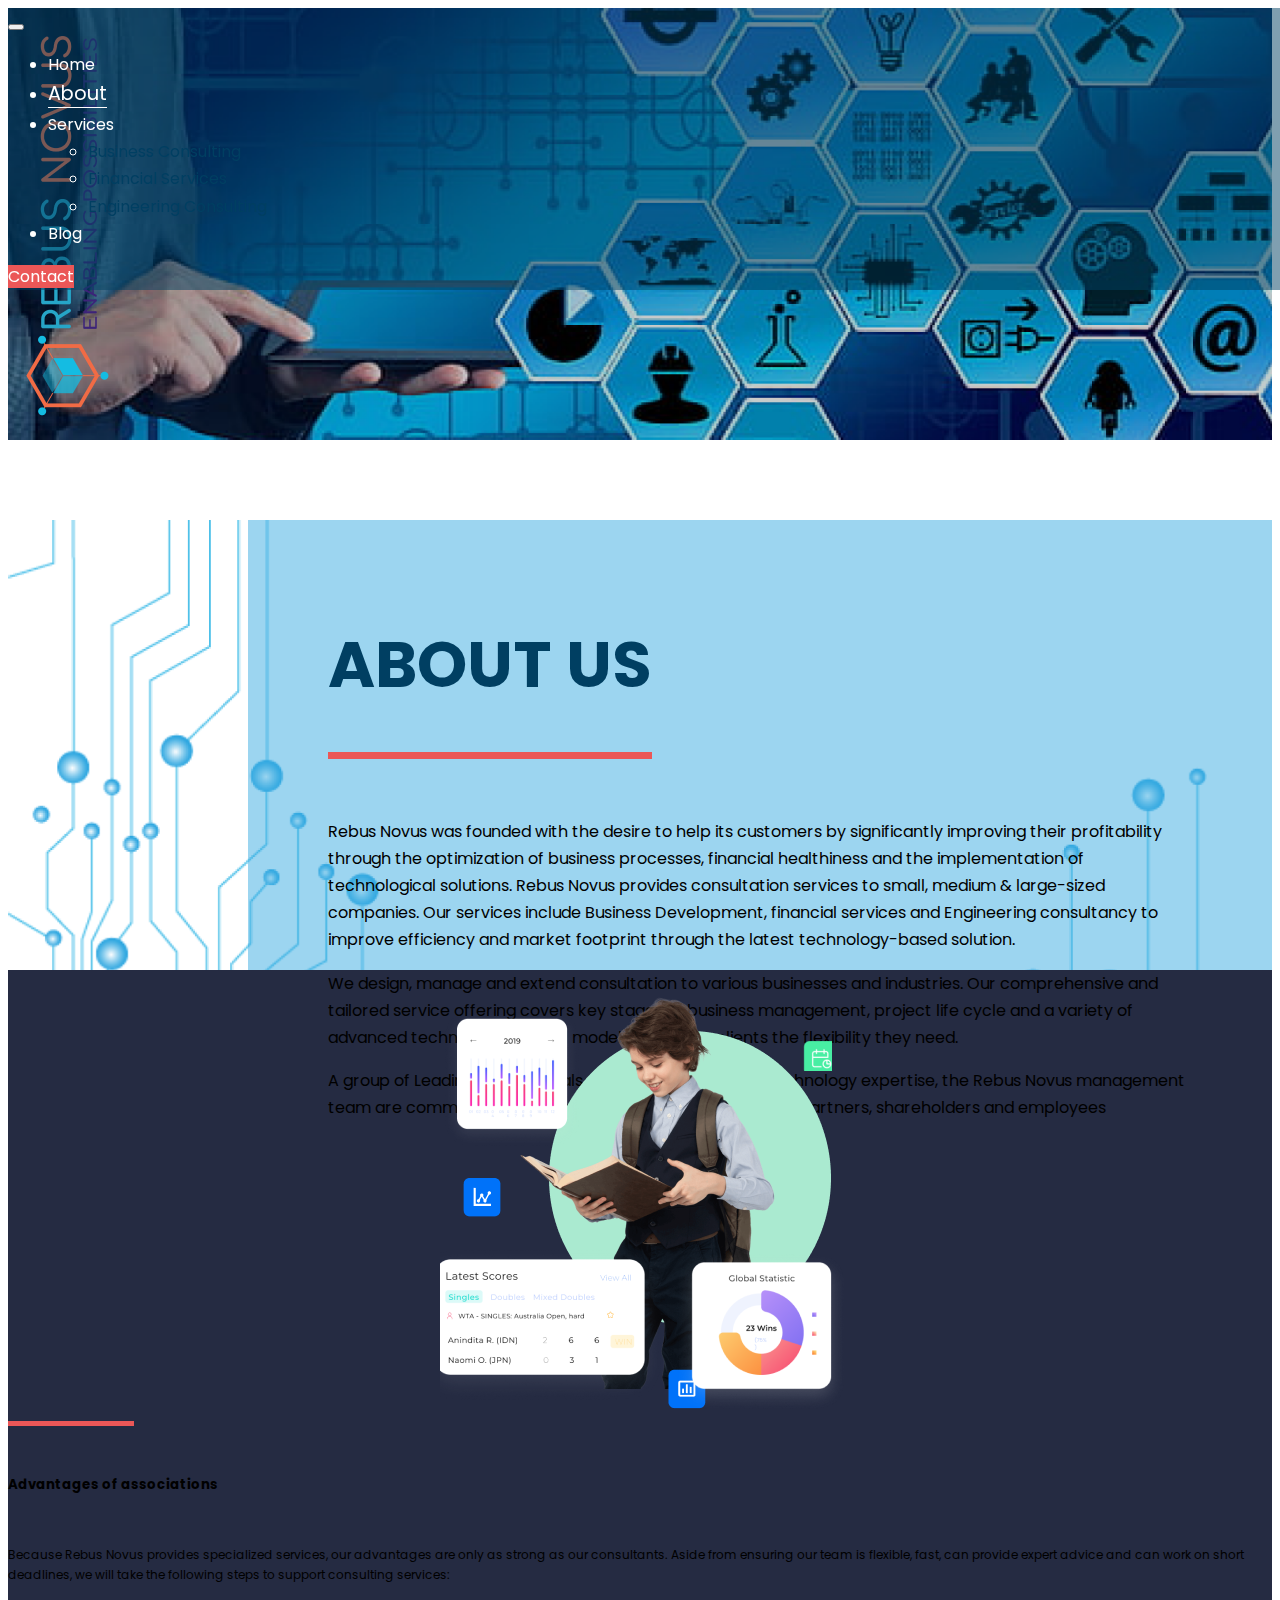
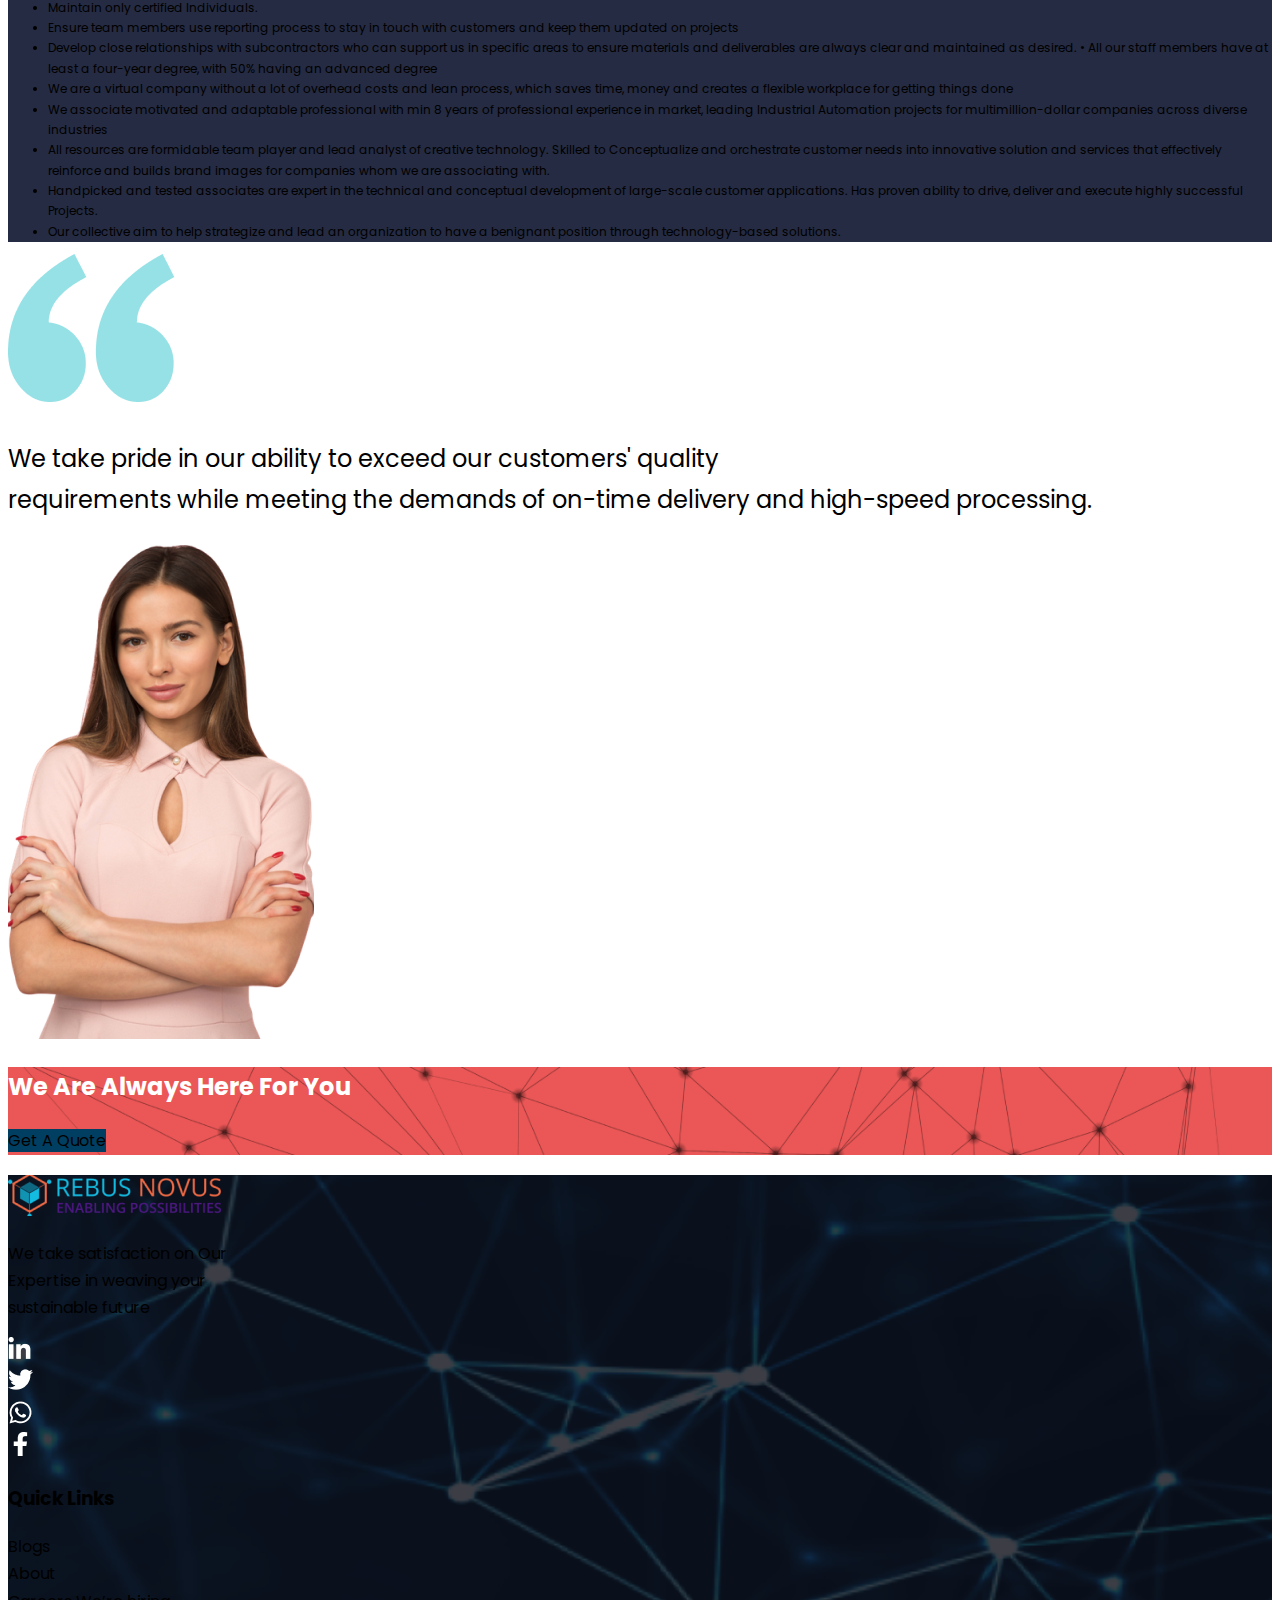
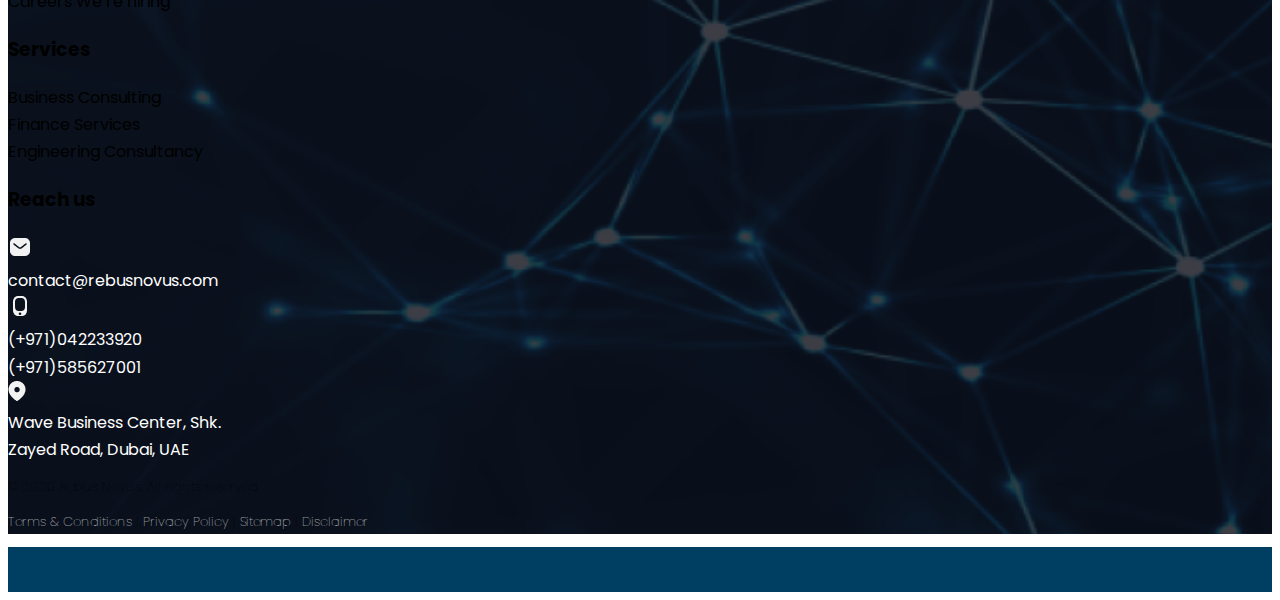
<file: about.html>
<!DOCTYPE html>
<html lang="en">
  <head>
    <!-- Required meta tags -->
    <meta charset="utf-8" />
    <meta name="viewport" content="width=device-width, initial-scale=1" />
    <!-- custom css style -->
    <link rel="stylesheet" href="./css/style.css" />

    <!-- Bootstrap CSS -->
    <link
      href="https://cdn.jsdelivr.net/npm/bootstrap@5.1.3/dist/css/bootstrap.min.css"
      rel="stylesheet"
      integrity="sha384-1BmE4kWBq78iYhFldvKuhfTAU6auU8tT94WrHftjDbrCEXSU1oBoqyl2QvZ6jIW3"
      crossorigin="anonymous"
    />

    <title>Hello, world!</title>
  </head>

  <body>
    <!-- nav bar started -->

    <nav class="navbar navbar-expand-lg navbar-light py-2 absolute">
      <div class="container">
        <button
          class="navbar-toggler ms-auto"
          type="button"
          data-bs-toggle="collapse"
          data-bs-target="#navbarSupportedContent"
          aria-controls="navbarSupportedContent"
          aria-expanded="false"
          aria-label="Toggle navigation"
        >
          <span class="navbar-toggler-icon"></span>
        </button>
        <div class="collapse navbar-collapse" id="navbarSupportedContent">
          <ul class="navbar-nav me-auto mb-2 mb-lg-0">
            <li class="nav-item">
              <a class="nav-link" aria-current="page" href="./index.html"
                >Home</a
              >
            </li>
            <li class="nav-item">
              <a class="nav-link active" href="./about.html">About</a>
            </li>
            <li class="nav-item dropdown">
              <a
                class="nav-link dropdown-toggle"
                href="#"
                id="navbarDropdown"
                role="button"
                data-bs-toggle="dropdown"
                aria-expanded="false"
              >
                Services
              </a>
              <ul class="dropdown-menu" aria-labelledby="navbarDropdown">
                <li>
                  <a class="dropdown-item" href="./bussinessconsulting.html"
                    >Business Consulting</a
                  >
                </li>

                <li>
                  <a class="dropdown-item" href="./financial-services.html"
                    >Financial Services</a
                  >
                </li>

                <li>
                  <a class="dropdown-item" href="./enginerringservice.html"
                    >Engineering Consulting</a
                  >
                </li>
              </ul>
            </li>
            <li class="nav-item">
              <a class="nav-link" href="./blog.html">Blog</a>
            </li>
          </ul>
          <a href="./contactus.html" class="btn btn-danger btn-lg">Contact</a>
        </div>
      </div>
    </nav>

    <!-- Nav bar ended -->
    <!-- Hero section start -->
    <div class="heroabout vh-100 d-flex">
      <div class="container">
        <div class="row">
          <div class="col-lg-6">
            <img src="./images/logo.png" alt="" srcset="" />
          </div>
        </div>
      </div>
    </div>
    <!-- hero section end -->

    <!-- our mission and vision section start-->
    <div class="aboutdescription vh-100">
      <div class="container">
        <div class="justify-content-center justify-self-center">
          <div class="aboutbox col-9 align-self-center">
            <div class="row">
              <h1 class="about-h1">ABOUT US</h1>
            </div>
            <div class="row about-text">
              <p>
                Rebus Novus was founded with the desire to help its customers by
                significantly improving their profitability through the
                optimization of business processes, financial healthiness and
                the implementation of technological solutions. Rebus Novus
                provides consultation services to small, medium & large-sized
                companies. Our services include Business Development, financial
                services and Engineering consultancy to improve efficiency and
                market footprint through the latest technology-based solution.
              </p>
              <p>
                We design, manage and extend consultation to various businesses
                and industries. Our comprehensive and tailored service offering
                covers key stages of business management, project life cycle and
                a variety of advanced techno commercial models, giving our
                clients the flexibility they need.
              </p>
              <p>
                A group of Leading professionals with vast business and
                technology expertise, the Rebus Novus management team are
                committed to create shared value for our clients, partners,
                shareholders and employees
              </p>
            </div>
          </div>
        </div>
      </div>
    </div>
    <!-- our mission and vision section end -->
    <div class="container-fluid advantages">
      <div class="container pt-5 pb-5">
        <div class="row">
          <div class="col-5 img-boy">
            <img src="./images/thumb-concept-5.png" alt="" srcset="" />
          </div>
          <div class="col-7 text-white">
            <span class="sp"></span>
            <h5 class="heading-adv">Advantages of associations</h5>
            <p class="text-size">
              Because Rebus Novus provides specialized services, our advantages
              are only as strong as our consultants. Aside from ensuring our
              team is flexible, fast, can provide expert advice and can work on
              short deadlines, we will take the following steps to support
              consulting services:
            </p>
            <ul class="text-size">
              <li>Maintain only certified Individuals.</li>
              <li>
                Ensure team members use reporting process to stay in touch with
                customers and keep them updated on projects
              </li>
              <li>
                Develop close relationships with subcontractors who can support
                us in specific areas to ensure materials and deliverables are
                always clear and maintained as desired. • All our staff members
                have at least a four-year degree, with 50% having an advanced
                degree
              </li>
              <li>
                We are a virtual company without a lot of overhead costs and
                lean process, which saves time, money and creates a flexible
                workplace for getting things done
              </li>
              <li>
                We associate motivated and adaptable professional with min 8
                years of professional experience in market, leading Industrial
                Automation projects for multimillion-dollar companies across
                diverse industries
              </li>
              <li>
                All resources are formidable team player and lead analyst of
                creative technology. Skilled to Conceptualize and orchestrate
                customer needs into innovative solution and services that
                effectively reinforce and builds brand images for companies whom
                we are associating with.
              </li>
              <li>
                Handpicked and tested associates are expert in the technical and
                conceptual development of large-scale customer applications. Has
                proven ability to drive, deliver and execute highly successful
                Projects.
              </li>
              <li>
                Our collective aim to help strategize and lead an organization
                to have a benignant position through technology-based solutions.
              </li>
            </ul>
          </div>
        </div>
      </div>
    </div>
    <!-- reviews section start-->
    <div class="container-fluid">
      <div class="container">
        <div class="row">
          <div class="col-8 text-center m-auto text-client">
            <img src="./images/cc.png" class="review-img" />
            <p>
              We take pride in our ability to exceed our customers' quality
              <br />
              requirements while meeting the demands of on-time delivery and
              high-speed processing.
            </p>
          </div>
          <div class="col-4">
            <img src="./images/Client Photo.png" class="client-photo" />
          </div>
        </div>
      </div>
    </div>
    <!-- reviews section end -->
    <!-- get quote start -->
    <div class="d-flex Quote-about">
      <div class="container">
        <div class="row">
          <div class="col-lg-8 mt-4 text-center">
            <h2 class="pb-4">We Are Always Here For You</h2>
          </div>
          <div class="col-lg-4 mx-auto">
            <a href="#" class="btn btn-lg btn-dark mt-4 shade">Get A Quote</a>
          </div>
        </div>
      </div>
    </div>
    <!-- get quote end -->
    <!-- footer start -->
    <div class="container-fluid footer2 text-white">
      <div class="container">
        <div class="d-flex justify-content-center align-items-center">
          <div class="mt-5 mb-3">
            <h2></h2>
          </div>
        </div>

        <div class="row">
          <div class="col">
            <div class="row">
              <a href="#Home">
                <img src="./images/Lightlogo.png" alt="" srcset="" />
              </a>
            </div>
            <div class="row">
              <p>
                We take satisfaction on Our <br />
                Expertise in weaving your <br />
                sustainable future
              </p>
            </div>
            <div class="row">
              <div class="col-sm-2">
                <a href="#"
                  ><img src="./images/linkedin.png" alt="" srcset=""
                /></a>
              </div>
              <div class="col-sm-2">
                <a href="#"
                  ><img src="./images/twitter.png" alt="" srcset=""
                /></a>
              </div>
              <div class="col-sm-2">
                <a href="#"
                  ><img src="./images/whatsapp.png" alt="" srcset=""
                /></a>
              </div>
              <div class="col-sm-2">
                <a href="#"
                  ><img src="./images/facebook-f.png" alt="" srcset=""
                /></a>
              </div>
            </div>
          </div>
          <div class="col-sm-3">
            <div class="row"><h3>Quick Links</h3></div>
            <div class="row mt-5">Blogs</div>
            <div class="row mt-2">About</div>
            <div class="row mt-2">Careers We’re hiring</div>
          </div>
          <div class="col-sm-3">
            <div class="row"><h3>Services</h3></div>
            <div class="row mt-5">Business Consulting</div>
            <div class="row mt-2">Finance Services</div>
            <div class="row mt-2">Engineering Consultancy</div>
          </div>
          <div class="col-sm-3">
            <div class="row"><h3>Reach us</h3></div>
            <div class="row mt-5">
              <div class="col-sm-2">
                <a href="#"
                  ><img src="./images/email-icon.png" alt="" srcset=""
                /></a>
              </div>
              <div class="col-sm-2">
                <a href="#" class="email" style="text-decoration: none"
                  >contact@rebusnovus.com</a
                >
              </div>
            </div>
            <div class="row mt-3">
              <div class="col-sm-2">
                <a href="#"
                  ><img src="./images/phone-icon.png" alt="" srcset=""
                /></a>
              </div>
              <div class="col-sm-4">
                <a href="#" class="email" style="text-decoration: none"
                  >(+971)042233920 <br />(+971)585627001</a
                >
              </div>
            </div>
            <div class="row mt-3">
              <div class="col-sm-2">
                <a href="#"
                  ><img src="./images/Location.png" alt="" srcset=""
                /></a>
              </div>
              <div class="col">
                <a href="#" class="email" style="text-decoration: none"
                  >Wave Business Center, Shk. <br />Zayed Road, Dubai, UAE</a
                >
              </div>
            </div>
          </div>
        </div>
        <div class="row copyright mt-5 justify-content-between">
          <div class="col-sm-3 align-self-start">
            <p class="h6" style="font-weight: lighter; font-size: small">
              © 2020 Rebus Novus. All rights reserved
            </p>
          </div>

          <div class="col-sm-5 align-self-end">
            <p class="h6" style="font-weight: lighter; font-size: small">
              <a href="#" style="text-decoration: none; color: #fff"
                >Terms & Conditions</a
              >
              |
              <a href="#" style="text-decoration: none; color: #fff"
                >Privacy Policy</a
              >
              |
              <a href="#" style="text-decoration: none; color: #fff">Sitemap</a>
              |
              <a href="#" style="text-decoration: none; color: #fff"
                >Disclaimer</a
              >
            </p>
          </div>
        </div>
      </div>
    </div>
    <footer>
      <div></div>
    </footer>

    <!-- </div> -->
    <!-- footer end -->

    <script
      src="https://cdn.jsdelivr.net/npm/bootstrap@5.1.3/dist/js/bootstrap.bundle.min.js"
      integrity="sha384-ka7Sk0Gln4gmtz2MlQnikT1wXgYsOg+OMhuP+IlRH9sENBO0LRn5q+8nbTov4+1p"
      crossorigin="anonymous"
    ></script>
    <script src="./javascript/app.js"></script>
  </body>
</html>
</file>
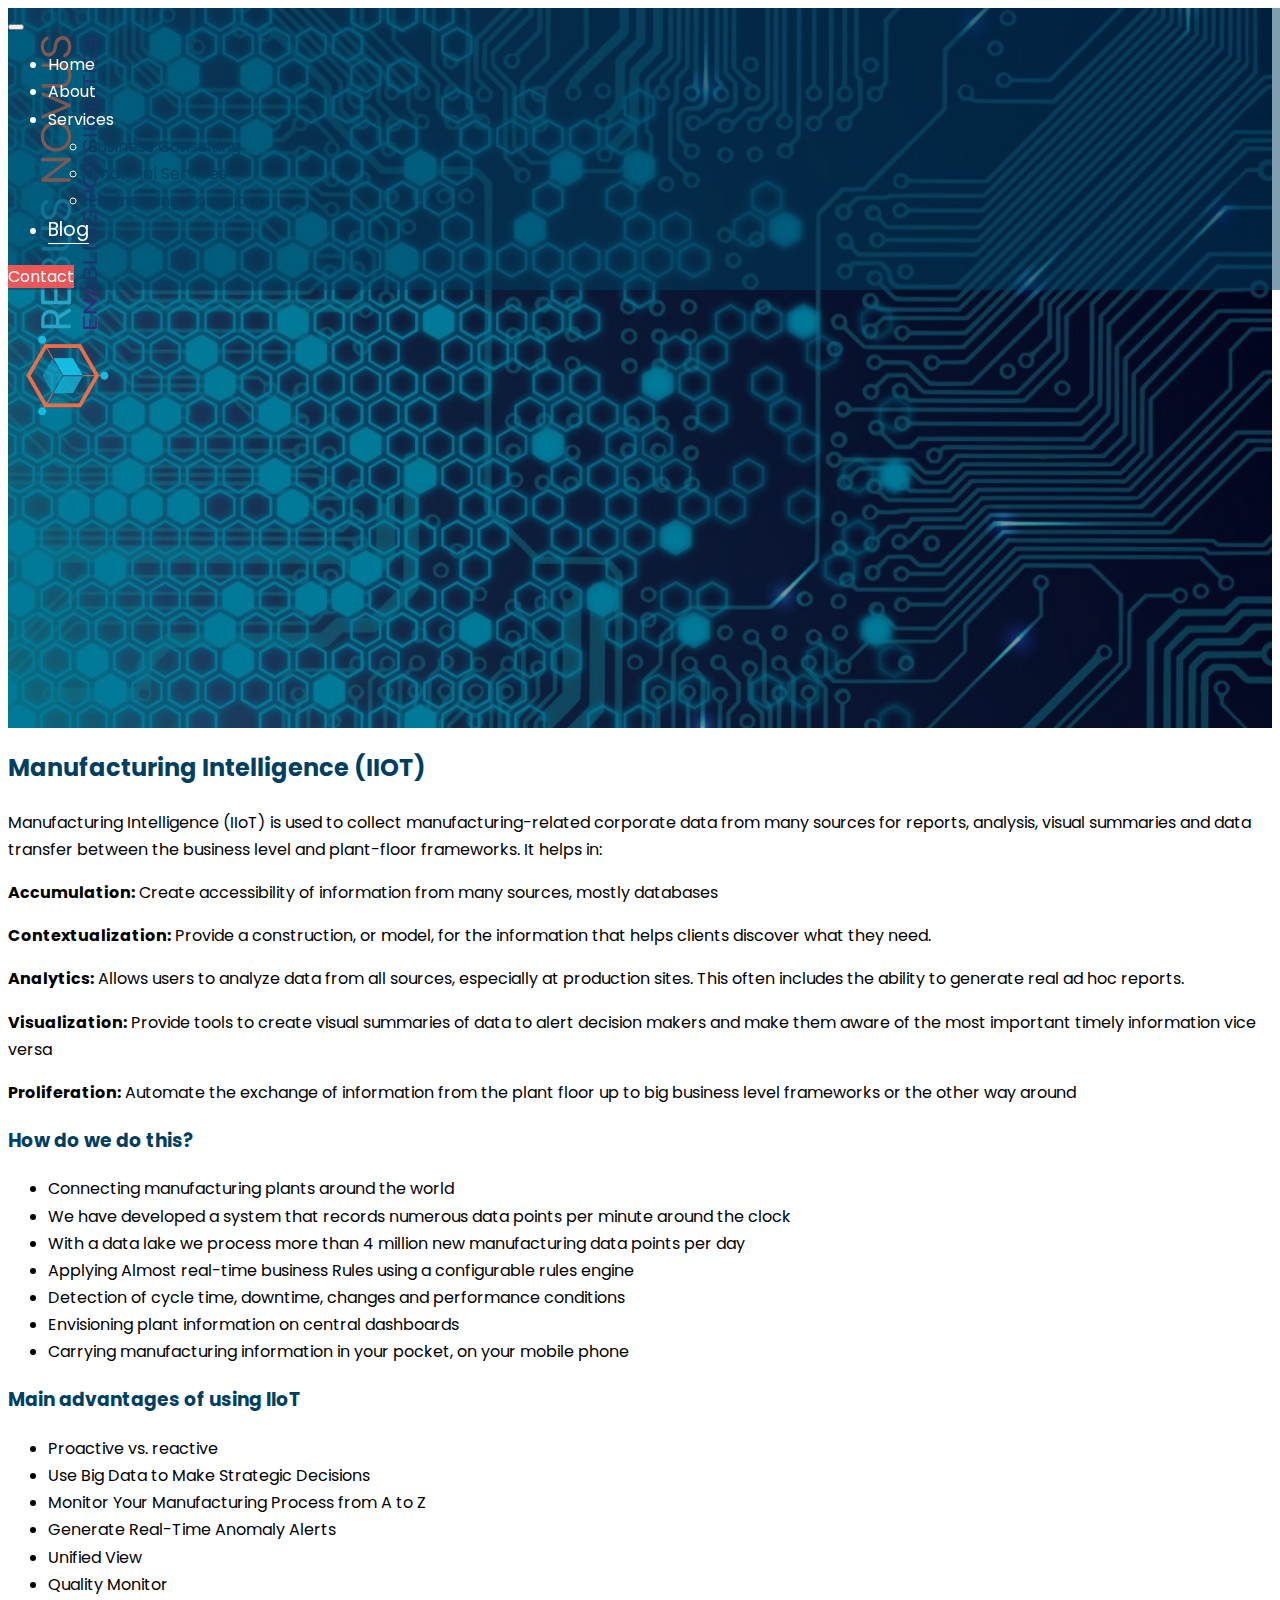
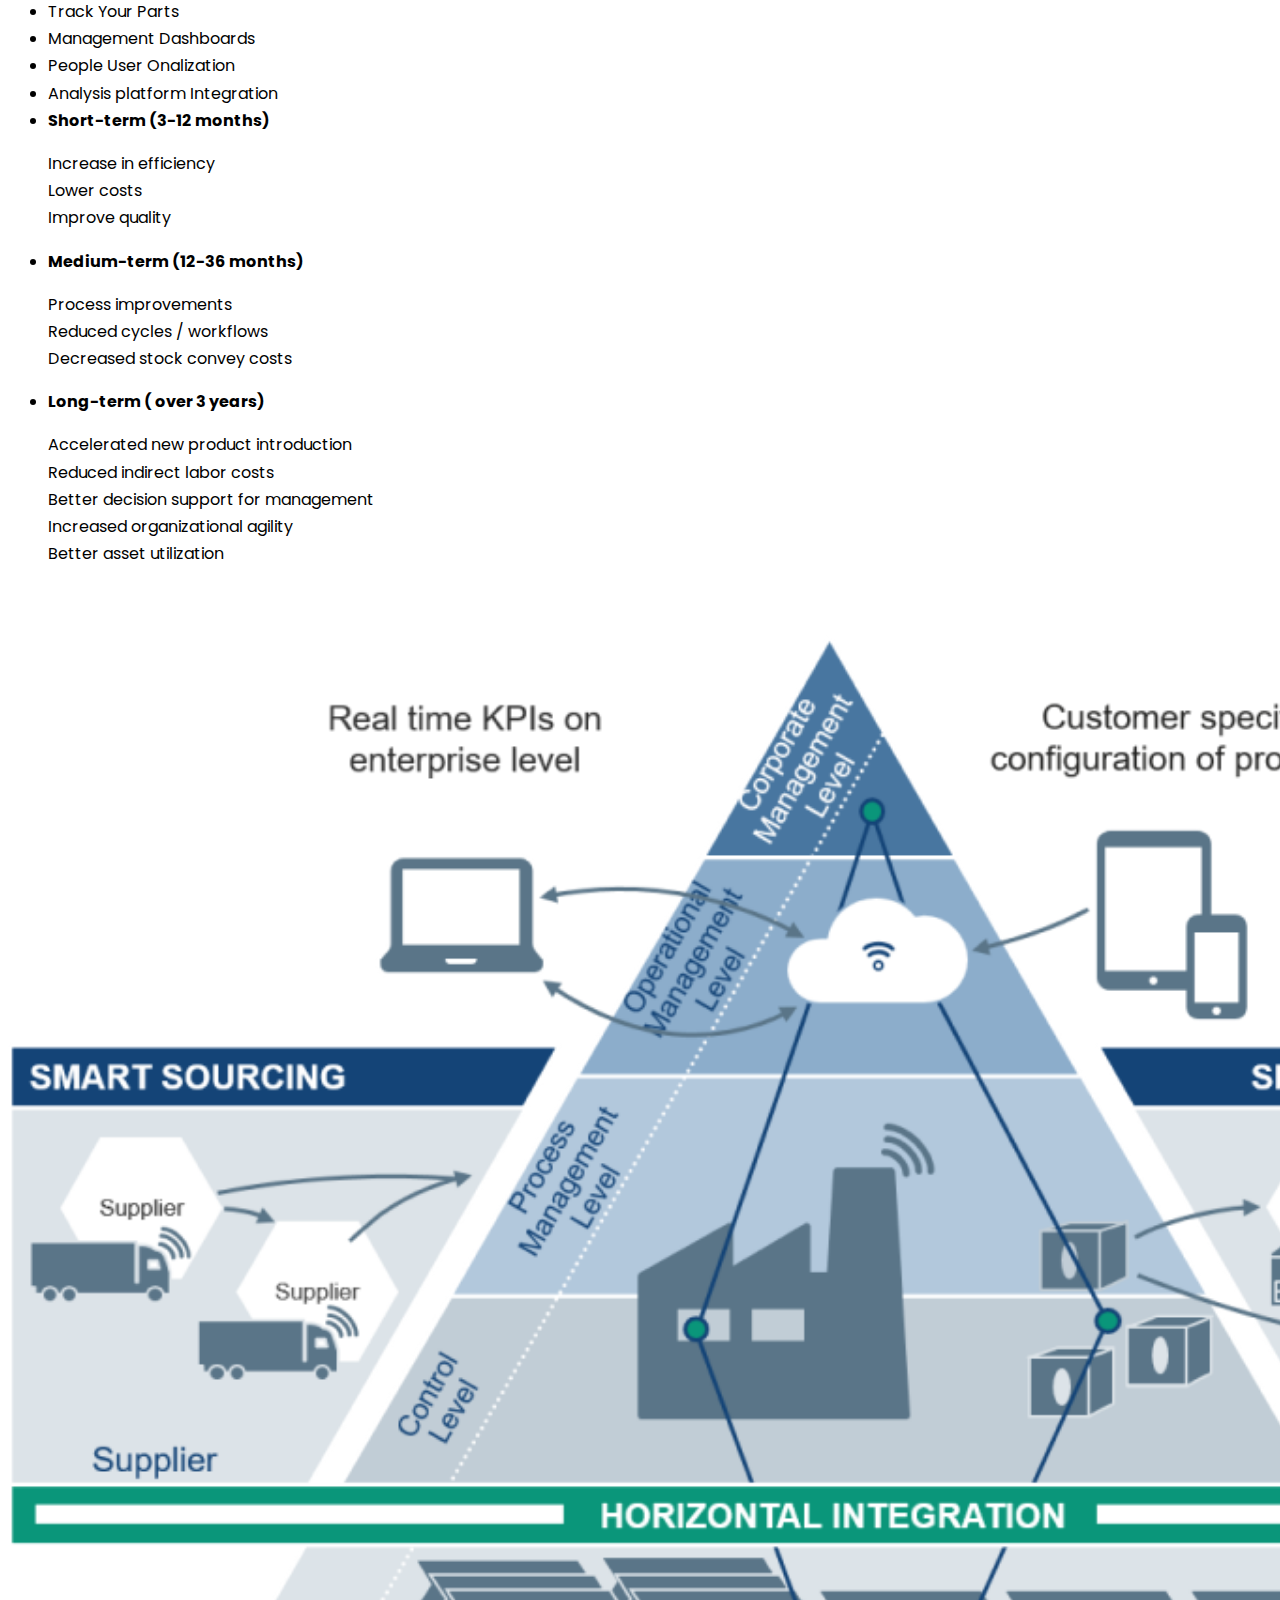
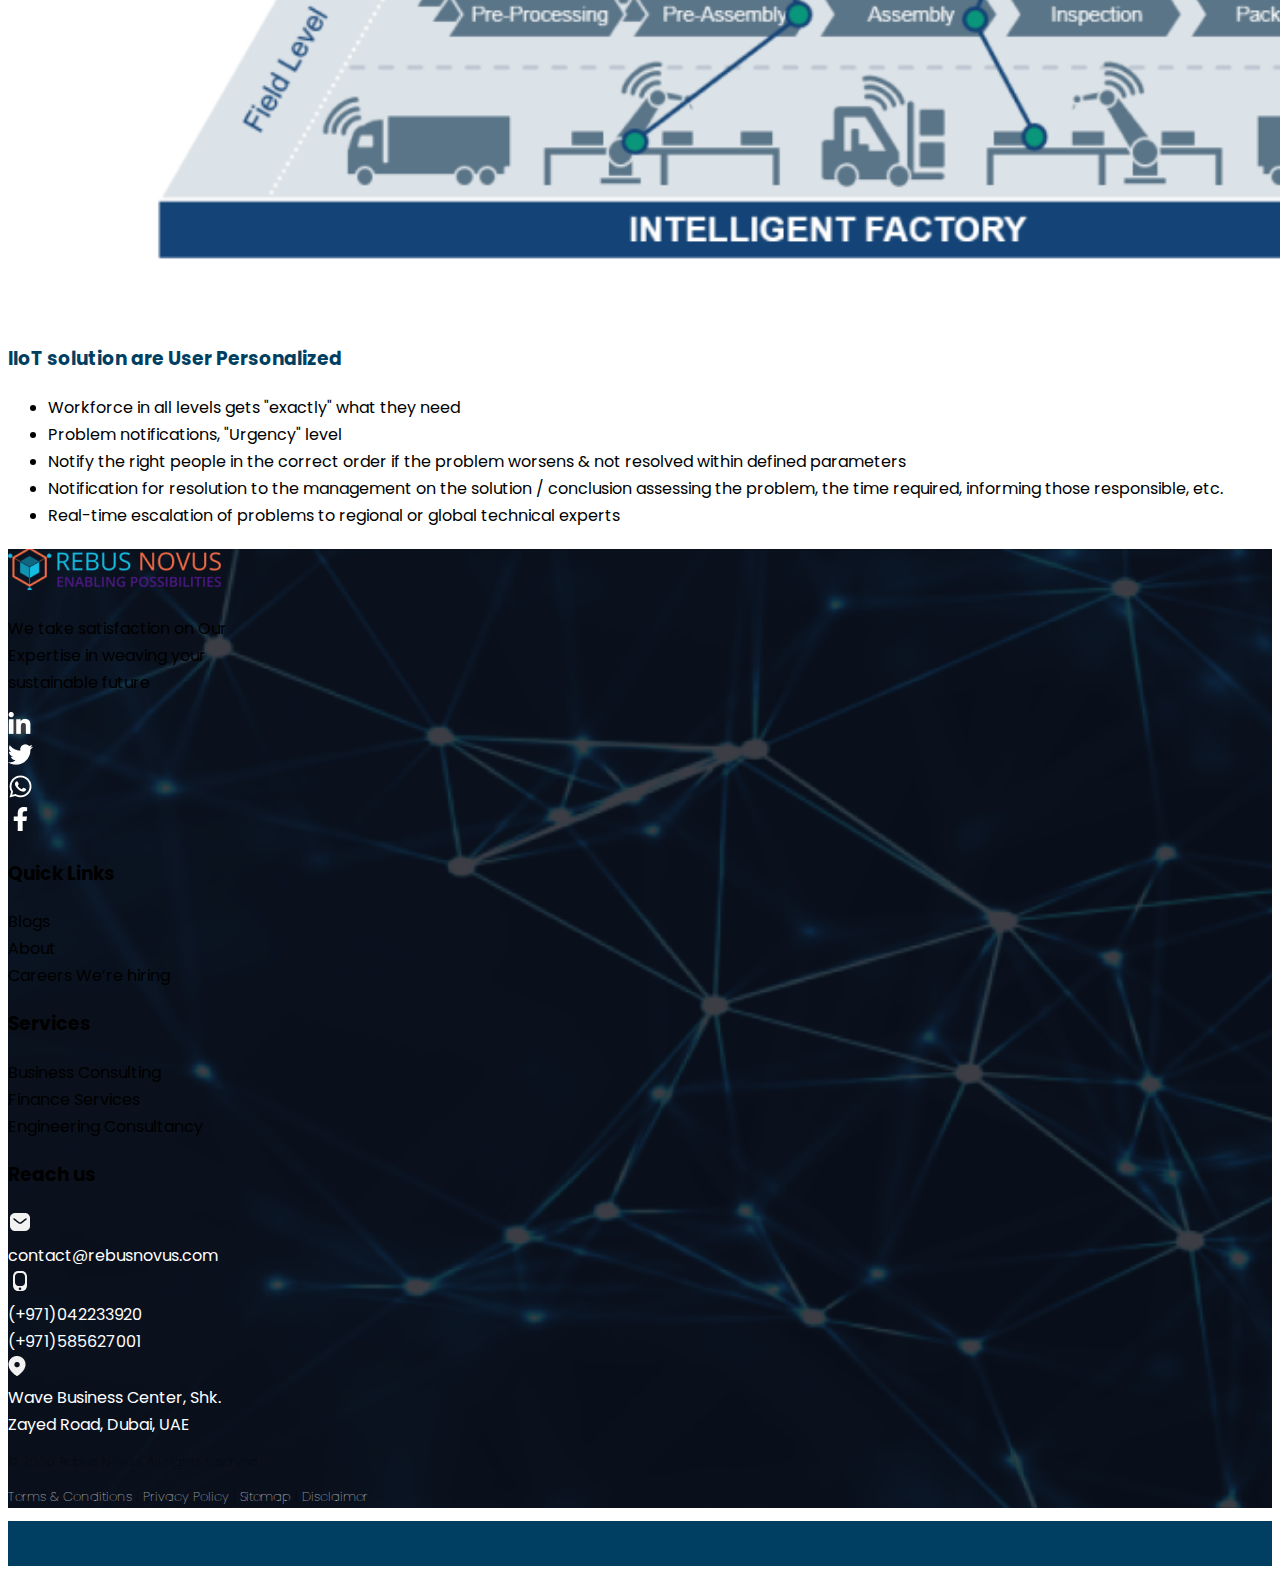
<file: b1.html>
<!DOCTYPE html>
<html lang="en">
  <head>
    <!-- Required meta tags -->
    <meta charset="utf-8" />
    <meta name="viewport" content="width=device-width, initial-scale=1" />
    <!-- custom css style -->
    <link rel="stylesheet" href="./css/style.css" />
    <link
      rel="stylesheet"
      href="https://cdnjs.cloudflare.com/ajax/libs/font-awesome/6.0.0-beta2/css/all.min.css"
      integrity="sha512-YWzhKL2whUzgiheMoBFwW8CKV4qpHQAEuvilg9FAn5VJUDwKZZxkJNuGM4XkWuk94WCrrwslk8yWNGmY1EduTA=="
      crossorigin="anonymous"
      referrerpolicy="no-referrer"
    />
    <!-- Bootstrap CSS -->
    <link
      href="https://cdn.jsdelivr.net/npm/bootstrap@5.1.3/dist/css/bootstrap.min.css"
      rel="stylesheet"
      integrity="sha384-1BmE4kWBq78iYhFldvKuhfTAU6auU8tT94WrHftjDbrCEXSU1oBoqyl2QvZ6jIW3"
      crossorigin="anonymous"
    />

    <title>Hello, world!</title>
  </head>

  <body>
    <!-- nav bar started -->

    <nav class="navbar navbar-expand-lg navbar-light py-2 absolute">
      <div class="container">
        <button
          class="navbar-toggler ms-auto"
          type="button"
          data-bs-toggle="collapse"
          data-bs-target="#navbarSupportedContent"
          aria-controls="navbarSupportedContent"
          aria-expanded="false"
          aria-label="Toggle navigation"
        >
          <span class="navbar-toggler-icon"></span>
        </button>
        <div class="collapse navbar-collapse" id="navbarSupportedContent">
          <ul class="navbar-nav me-auto mb-2 mb-lg-0">
            <li class="nav-item">
              <a class="nav-link" aria-current="page" href="./index.html"
                >Home</a
              >
            </li>
            <li class="nav-item">
              <a class="nav-link" href="./about.html">About</a>
            </li>
            <li class="nav-item dropdown">
              <a
                class="nav-link dropdown-toggle"
                href="#"
                id="navbarDropdown"
                role="button"
                data-bs-toggle="dropdown"
                aria-expanded="false"
              >
                Services
              </a>
              <ul class="dropdown-menu" aria-labelledby="navbarDropdown">
                <li>
                  <a class="dropdown-item" href="./bussinessconsulting.html"
                    >Business Consulting</a
                  >
                </li>

                <li>
                  <a class="dropdown-item" href="./financial-services.html"
                    >Financial Services</a
                  >
                </li>

                <li>
                  <a class="dropdown-item" href="./enginerringservice.html"
                    >Engineering Consulting</a
                  >
                </li>
              </ul>
            </li>
            <li class="nav-item">
              <a class="nav-link active" href="./blog.html">Blog</a>
            </li>
          </ul>
          <a href="./contactus.html" class="btn btn-danger btn-lg">Contact</a>
        </div>
      </div>
    </nav>

    <!-- Nav bar ended -->
    <!-- Hero section start -->
    <div class="bloghero d-flex">
      <div class="container">
        <div class="row">
          <div class="col-lg-6">
            <img src="./images/logo.png" alt="" srcset="" />
          </div>
        </div>
      </div>
    </div>
    <!-- hero section end -->
    <div class="d-flex">
      <div class="container">
        <div class="row mt-5">
          <h2 class="service-h2">Manufacturing Intelligence (IIOT)</h2>
        </div>
        <div class="row">
          <div class="col-lg-12">
            <p>
              Manufacturing Intelligence (IIoT) is used to collect
              manufacturing-related corporate data from many sources for
              reports, analysis, visual summaries and data transfer between the
              business level and plant-floor frameworks. It helps in:
            </p>
            <p>
              <span style="font-weight: bold">Accumulation:</span>
              Create accessibility of information from many sources, mostly
              databases
            </p>

            <p>
              <span style="font-weight: bold">Contextualization:</span>
              Provide a construction, or model, for the information that helps
              clients discover what they need.
            </p>

            <p>
              <span style="font-weight: bold">Analytics:</span>
              Allows users to analyze data from all sources, especially at
              production sites. This often includes the ability to generate real
              ad hoc reports.
            </p>

            <p>
              <span style="font-weight: bold">Visualization:</span>
              Provide tools to create visual summaries of data to alert decision
              makers and make them aware of the most important timely
              information vice versa
            </p>

            <p>
              <span style="font-weight: bold">Proliferation:</span>
              Automate the exchange of information from the plant floor up to
              big business level frameworks or the other way around
            </p>
          </div>
        </div>
        <div class="row">
          <div class="col-lg-12">
            <div class="row">
              <h3 class="bh3">How do we do this?</h3>
            </div>
            <div class="row">
              <ul>
                <li>Connecting manufacturing plants around the world</li>
                <li>
                  We have developed a system that records numerous data points
                  per minute around the clock
                </li>
                <li>
                  With a data lake we process more than 4 million new
                  manufacturing data points per day
                </li>
                <li>
                  Applying Almost real-time business Rules using a configurable
                  rules engine
                </li>
                <li>
                  Detection of cycle time, downtime, changes and performance
                  conditions
                </li>
                <li>Envisioning plant information on central dashboards</li>
                <li>
                  Carrying manufacturing information in your pocket, on your
                  mobile phone
                </li>
              </ul>
            </div>
          </div>
        </div>
        <div class="row">
          <div class="col-sm-5">
            <div class="row">
              <h3 class="bh3">Main advantages of using IIoT</h3>
            </div>
            <div class="row">
              <ul>
                <li>Proactive vs. reactive</li>
                <li>Use Big Data to Make Strategic Decisions</li>
                <li>Monitor Your Manufacturing Process from A to Z</li>
                <li>Generate Real-Time Anomaly Alerts</li>
                <li>Unified View</li>
                <li>Quality Monitor</li>
                <li>Track Your Parts</li>
                <li>Management Dashboards</li>
                <li>People User Onalization</li>
                <li>Analysis platform Integration</li>

                <li class="bold mt-3">Short-term (3-12 months)</li>
                <p>
                  Increase in efficiency <br />
                  Lower costs <br />
                  Improve quality
                </p>
                <li class="bold mt-3">Medium-term (12-36 months)</li>
                <p>
                  Process improvements
                  <br />
                  Reduced cycles / workflows
                  <br />
                  Decreased stock convey costs
                </p>
                <li class="bold mt-3">Long-term ( over 3 years)</li>
                <p>
                  Accelerated new product introduction
                  <br />
                  Reduced indirect labor costs
                  <br />
                  Better decision support for management <br />
                  Increased organizational agility <br />
                  Better asset utilization
                </p>
              </ul>
            </div>
        </div>
        <div class="col-sm-6">
            <img src="./images/Industry 4.png" alt="" srcset="" class="industryimg">
        </div>
          </div>

          <div class="row">
            <div class="col-lg-12">
              <div class="row">
                <h3 class="bh3">IIoT solution are User Personalized 
                </h3>
              </div>
              <div class="row">
                <ul>
                  <li>Workforce in  all levels gets "exactly" what they need
                </li>
                  <li>Problem notifications, "Urgency" level
                </li>
                  <li>Notify the right people in the correct order if the problem worsens & not resolved within defined parameters
                </li>
                  <li>Notification for  resolution to the management on the solution / conclusion assessing the problem, the time required, informing those responsible, etc.
                </li>
                  <li>Real-time escalation of problems to regional or global technical experts
                </li>
                </ul>
              </div>
            </div>
          </div>

        </div>
      </div>
    </div>
    <!-- blog heading end -->

    <!-- footer start -->
    <div class="container-fluid footer2 text-white">
      <div class="container">
        <div class="d-flex justify-content-center align-items-center">
          <div class="mt-5 mb-3">
            <h2></h2>
          </div>
        </div>

        <div class="row">
          <div class="col">
            <div class="row">
              <a href="#Home">
                <img src="./images/Lightlogo.png" alt="" srcset="" />
              </a>
            </div>
            <div class="row">
              <p>
                We take satisfaction on Our <br />
                Expertise in weaving your <br />
                sustainable future
              </p>
            </div>
            <div class="row">
              <div class="col-sm-2">
                <a href="#"
                  ><img src="./images/linkedin.png" alt="" srcset=""
                /></a>
              </div>
              <div class="col-sm-2">
                <a href="#"
                  ><img src="./images/twitter.png" alt="" srcset=""
                /></a>
              </div>
              <div class="col-sm-2">
                <a href="#"
                  ><img src="./images/whatsapp.png" alt="" srcset=""
                /></a>
              </div>
              <div class="col-sm-2">
                <a href="#"
                  ><img src="./images/facebook-f.png" alt="" srcset=""
                /></a>
              </div>
            </div>
          </div>
          <div class="col-sm-3">
            <div class="row"><h3>Quick Links</h3></div>
            <div class="row mt-5">Blogs</div>
            <div class="row mt-2">About</div>
            <div class="row mt-2">Careers We’re hiring</div>
          </div>
          <div class="col-sm-3">
            <div class="row"><h3>Services</h3></div>
            <div class="row mt-5">Business Consulting</div>
            <div class="row mt-2">Finance Services</div>
            <div class="row mt-2">Engineering Consultancy</div>
          </div>
          <div class="col-sm-3">
            <div class="row"><h3>Reach us</h3></div>
            <div class="row mt-5">
              <div class="col-sm-2">
                <a href="#"
                  ><img src="./images/email-icon.png" alt="" srcset=""
                /></a>
              </div>
              <div class="col-sm-2">
                <a href="#" class="email" style="text-decoration: none"
                  >contact@rebusnovus.com</a
                >
              </div>
            </div>
            <div class="row mt-3">
              <div class="col-sm-2">
                <a href="#"
                  ><img src="./images/phone-icon.png" alt="" srcset=""
                /></a>
              </div>
              <div class="col-sm-4">
                <a href="#" class="email" style="text-decoration: none"
                  >(+971)042233920 <br />(+971)585627001</a
                >
              </div>
            </div>
            <div class="row mt-3">
              <div class="col-sm-2">
                <a href="#"
                  ><img src="./images/Location.png" alt="" srcset=""
                /></a>
              </div>
              <div class="col">
                <a href="#" class="email" style="text-decoration: none"
                  >Wave Business Center, Shk. <br />Zayed Road, Dubai, UAE</a
                >
              </div>
            </div>
          </div>
        </div>
        <div class="row copyright mt-5 justify-content-between">
          <div class="col-sm-3 align-self-start">
            <p class="h6" style="font-weight: lighter; font-size: small">
              © 2020 Rebus Novus. All rights reserved
            </p>
          </div>

          <div class="col-sm-5 align-self-end">
            <p class="h6" style="font-weight: lighter; font-size: small">
              <a href="#" style="text-decoration: none; color: #fff"
                >Terms & Conditions</a
              >
              |
              <a href="#" style="text-decoration: none; color: #fff"
                >Privacy Policy</a
              >
              |
              <a href="#" style="text-decoration: none; color: #fff">Sitemap</a>
              |
              <a href="#" style="text-decoration: none; color: #fff"
                >Disclaimer</a
              >
            </p>
          </div>
        </div>
      </div>
    </div>
    <footer>
      <div></div>
    </footer>

    <!-- </div> -->
    <!-- footer end -->

    <script
      src="https://cdn.jsdelivr.net/npm/bootstrap@5.1.3/dist/js/bootstrap.bundle.min.js"
      integrity="sha384-ka7Sk0Gln4gmtz2MlQnikT1wXgYsOg+OMhuP+IlRH9sENBO0LRn5q+8nbTov4+1p"
      crossorigin="anonymous"
    ></script>
    <script src="./javascript/app.js"></script>
  </body>
</html>
</file>
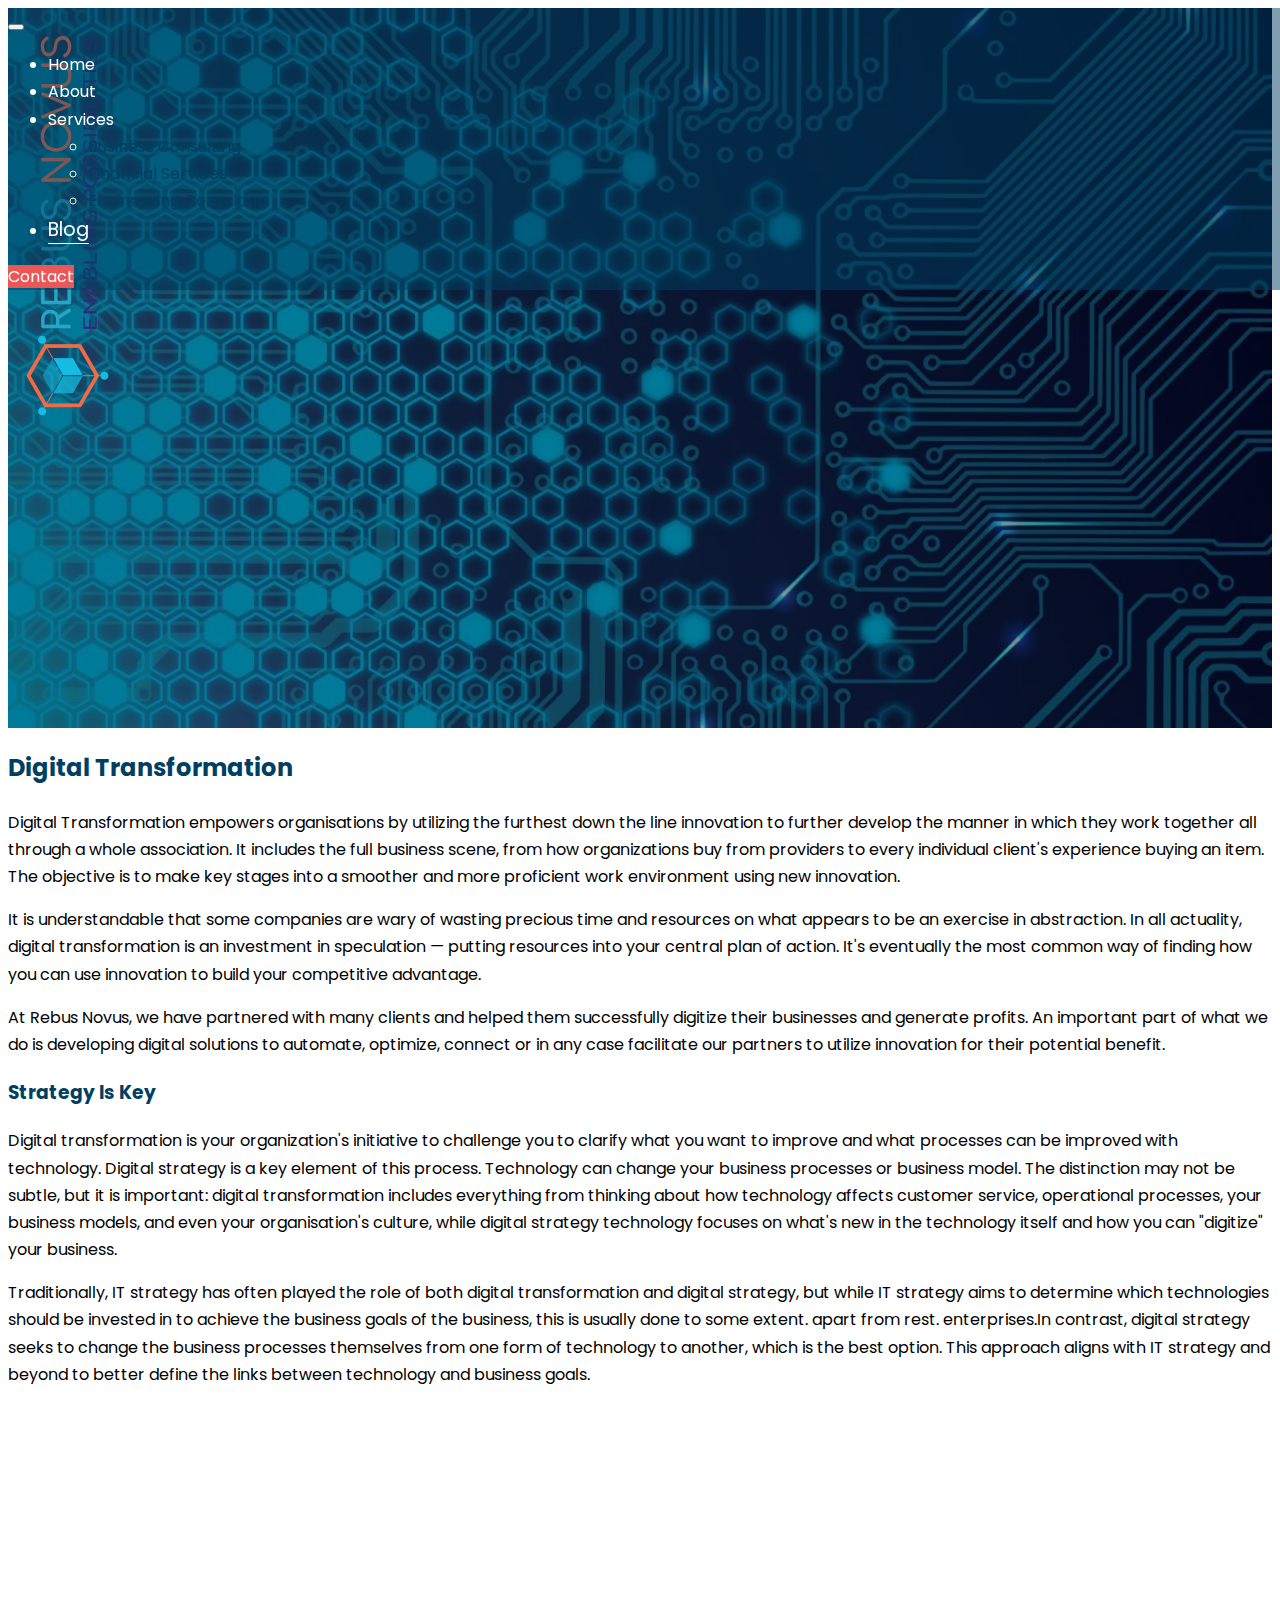
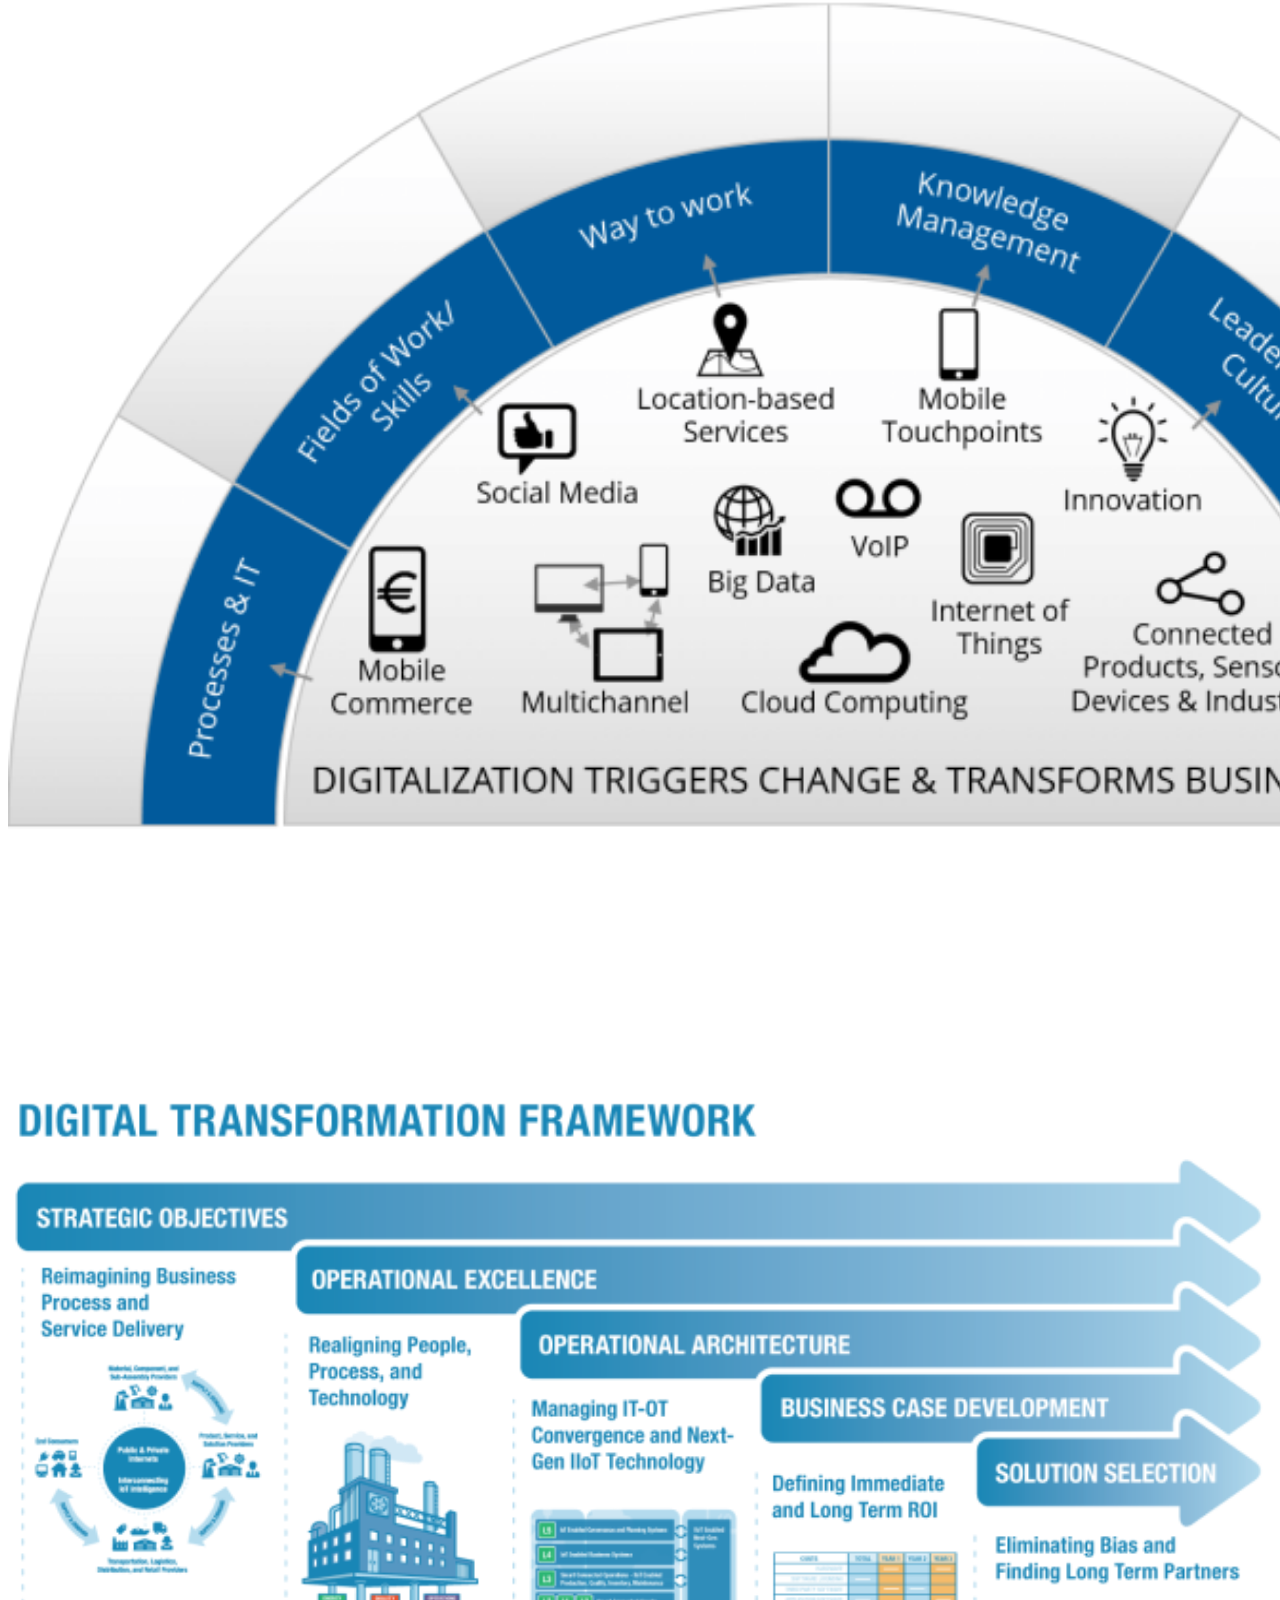
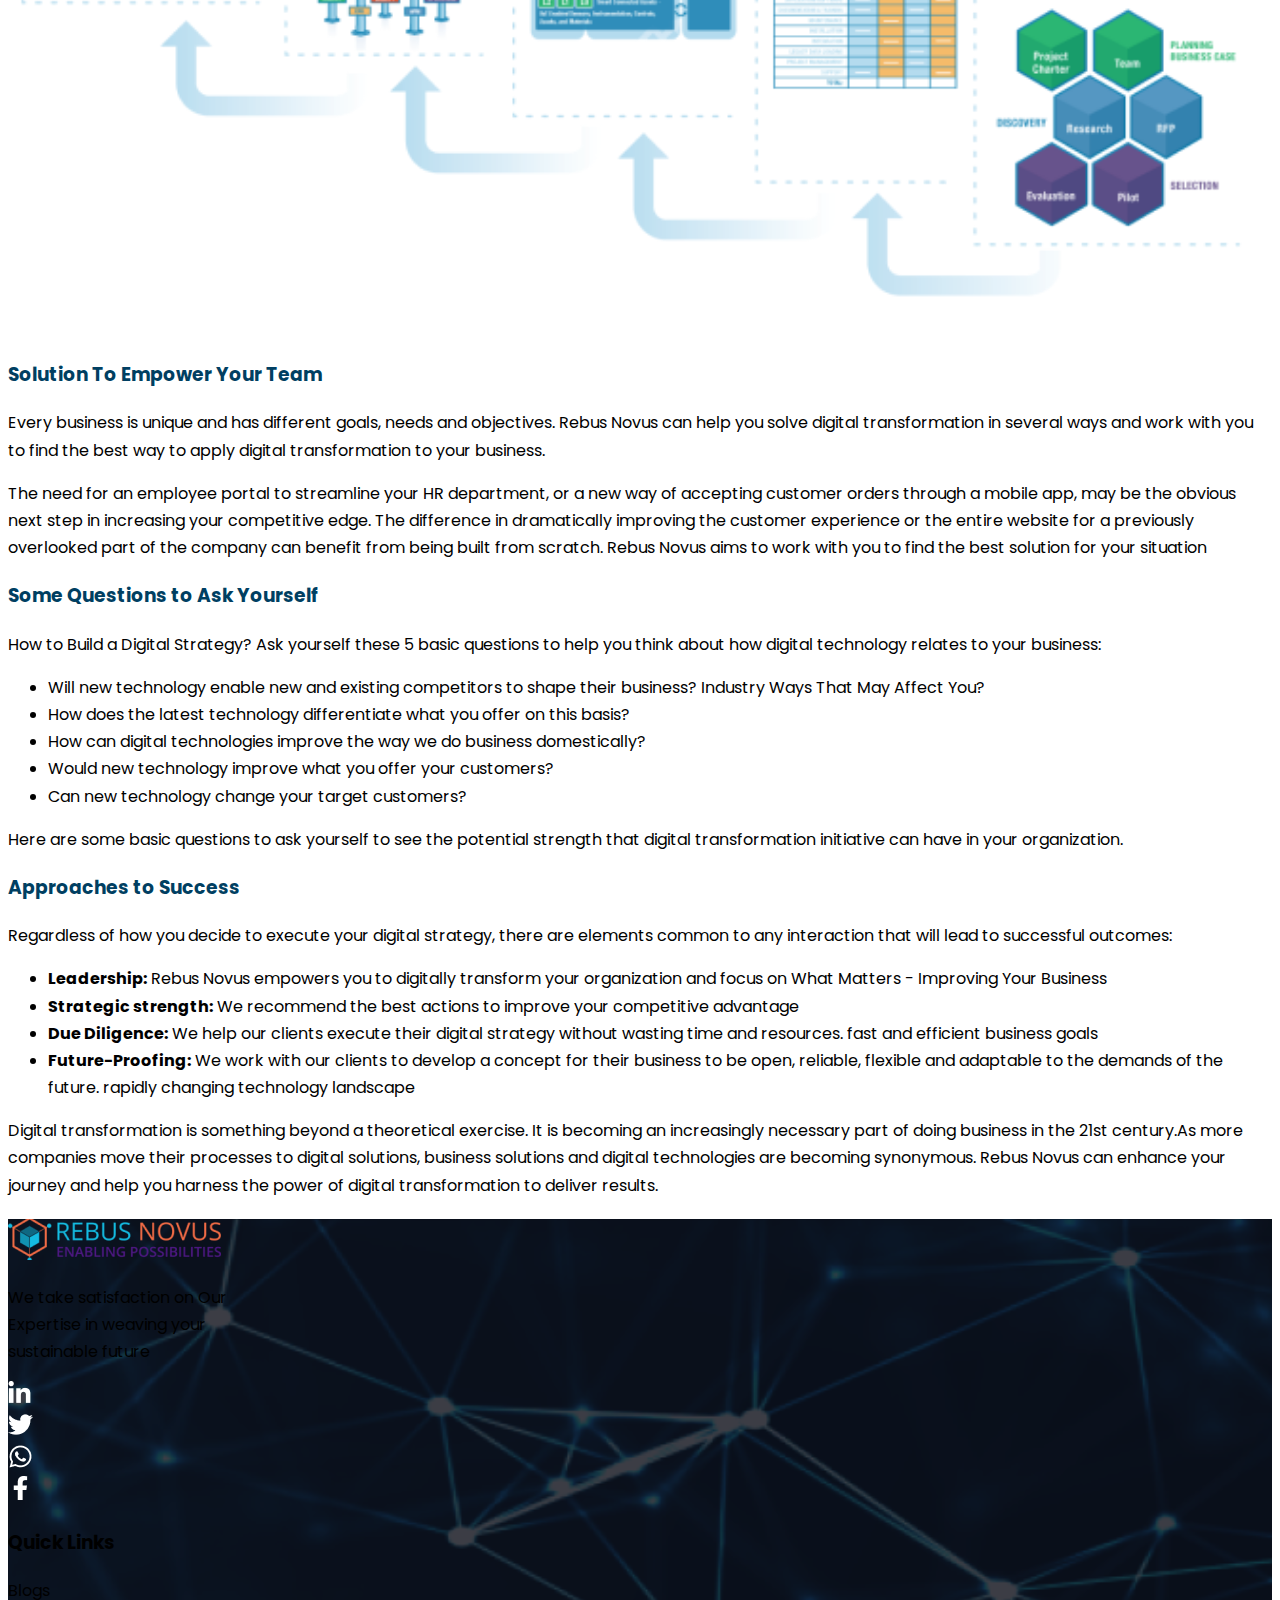
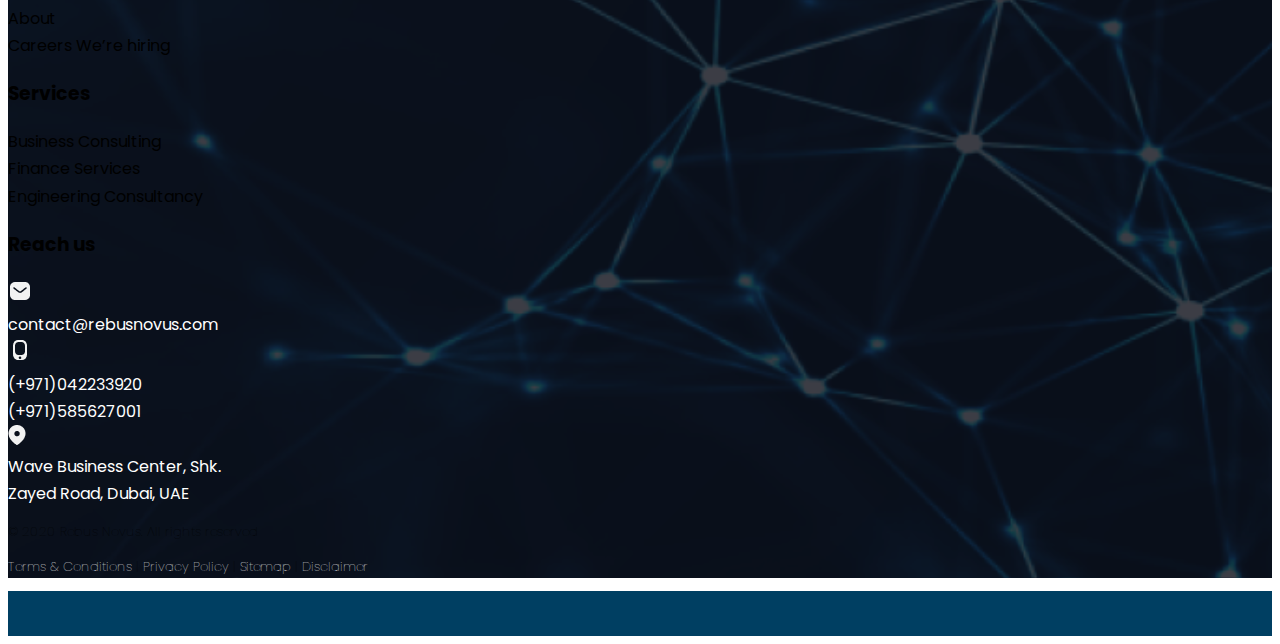
<file: b2.html>
<!DOCTYPE html>
<html lang="en">
  <head>
    <!-- Required meta tags -->
    <meta charset="utf-8" />
    <meta name="viewport" content="width=device-width, initial-scale=1" />
    <!-- custom css style -->
    <link rel="stylesheet" href="./css/style.css" />
    <link
      rel="stylesheet"
      href="https://cdnjs.cloudflare.com/ajax/libs/font-awesome/6.0.0-beta2/css/all.min.css"
      integrity="sha512-YWzhKL2whUzgiheMoBFwW8CKV4qpHQAEuvilg9FAn5VJUDwKZZxkJNuGM4XkWuk94WCrrwslk8yWNGmY1EduTA=="
      crossorigin="anonymous"
      referrerpolicy="no-referrer"
    />
    <!-- Bootstrap CSS -->
    <link
      href="https://cdn.jsdelivr.net/npm/bootstrap@5.1.3/dist/css/bootstrap.min.css"
      rel="stylesheet"
      integrity="sha384-1BmE4kWBq78iYhFldvKuhfTAU6auU8tT94WrHftjDbrCEXSU1oBoqyl2QvZ6jIW3"
      crossorigin="anonymous"
    />

    <title>Hello, world!</title>
  </head>

  <body>
    <!-- nav bar started -->

    <nav class="navbar navbar-expand-lg navbar-light py-2 absolute">
      <div class="container">
        <button
          class="navbar-toggler ms-auto"
          type="button"
          data-bs-toggle="collapse"
          data-bs-target="#navbarSupportedContent"
          aria-controls="navbarSupportedContent"
          aria-expanded="false"
          aria-label="Toggle navigation"
        >
          <span class="navbar-toggler-icon"></span>
        </button>
        <div class="collapse navbar-collapse" id="navbarSupportedContent">
          <ul class="navbar-nav me-auto mb-2 mb-lg-0">
            <li class="nav-item">
              <a class="nav-link" aria-current="page" href="./index.html"
                >Home</a
              >
            </li>
            <li class="nav-item">
              <a class="nav-link" href="./about.html">About</a>
            </li>
            <li class="nav-item dropdown">
              <a
                class="nav-link dropdown-toggle"
                href="#"
                id="navbarDropdown"
                role="button"
                data-bs-toggle="dropdown"
                aria-expanded="false"
              >
                Services
              </a>
              <ul class="dropdown-menu" aria-labelledby="navbarDropdown">
                <li>
                  <a class="dropdown-item" href="./bussinessconsulting.html"
                    >Business Consulting</a
                  >
                </li>

                <li>
                  <a class="dropdown-item" href="./financial-services.html"
                    >Financial Services</a
                  >
                </li>

                <li>
                  <a class="dropdown-item" href="./enginerringservice.html"
                    >Engineering Consulting</a
                  >
                </li>
              </ul>
            </li>
            <li class="nav-item">
              <a class="nav-link active" href="./blog.html">Blog</a>
            </li>
          </ul>
          <a href="./contactus.html" class="btn btn-danger btn-lg">Contact</a>
        </div>
      </div>
    </nav>

    <!-- Nav bar ended -->
    <!-- Hero section start -->
    <div class="bloghero d-flex">
      <div class="container">
        <div class="row">
          <div class="col-lg-6">
            <img src="./images/logo.png" alt="" srcset="" />
          </div>
        </div>
      </div>
    </div>
    <!-- hero section end -->
    <div class="d-flex">
      <div class="container">
        <div class="row mt-5">
          <h2 class="service-h2">Digital Transformation</h2>
        </div>
        <div class="row">
          <div class="col-lg-12">
            <p>
              Digital Transformation empowers organisations by utilizing the
              furthest down the line innovation to further develop the manner in
              which they work together all through a whole association. It
              includes the full business scene, from how organizations buy from
              providers to every individual client's experience buying an item.
              The objective is to make key stages into a smoother and more
              proficient work environment using new innovation.
            </p>
            <p>
              It is understandable that some companies are wary of wasting
              precious time and resources on what appears to be an exercise in
              abstraction. In all actuality, digital transformation is an
              investment in speculation — putting resources into your central
              plan of action. It's eventually the most common way of finding how
              you can use innovation to build your competitive advantage.
            </p>

            <p>
              At Rebus Novus, we have partnered with many clients and helped
              them successfully digitize their businesses and generate profits.
              An important part of what we do is developing digital solutions to
              automate, optimize, connect or in any case facilitate our partners
              to utilize innovation for their potential benefit.
            </p>
          </div>
        </div>
        <div class="row">
          <div class="col-sm-5">
            <div class="row">
              <h3 class="bh3">Strategy Is Key</h3>
            </div>
            <div class="row">
              <p>
                Digital transformation is your organization's initiative to
                challenge you to clarify what you want to improve and what
                processes can be improved with technology. Digital strategy is a
                key element of this process. Technology can change your business
                processes or business model. The distinction may not be subtle,
                but it is important: digital transformation includes everything
                from thinking about how technology affects customer service,
                operational processes, your business models, and even your
                organisation's culture, while digital strategy technology
                focuses on what's new in the technology itself and how you can
                "digitize" your business.
              </p>
              <p>
                Traditionally, IT strategy has often played the role of both
                digital transformation and digital strategy, but while IT
                strategy aims to determine which technologies should be invested
                in to achieve the business goals of the business, this is
                usually done to some extent. apart from rest. enterprises.In
                contrast, digital strategy seeks to change the business
                processes themselves from one form of technology to another,
                which is the best option. This approach aligns with IT strategy
                and beyond to better define the links between technology and
                business goals.
              </p>
            </div>
          </div>
          <div class="col-sm-6">
            <img src="./images/b2p1.png" alt="" srcset="" class="industryimg" />
          </div>
        </div>

        <div class="row">
          <div class="col-sm-6">
            <img
              src="./images/b2p2.png"
              alt=""
              srcset=""
              class="industryimg2"
            />
          </div>

          <div class="col-sm-6">
            <div class="row">
              <h3 class="bh3">Solution To Empower Your Team</h3>
            </div>
            <div class="row">
              <p>
                Every business is unique and has different goals, needs and
                objectives. Rebus Novus can help you solve digital
                transformation in several ways and work with you to find the
                best way to apply digital transformation to your business.
              </p>
              <p>
                The need for an employee portal to streamline your HR
                department, or a new way of accepting customer orders through a
                mobile app, may be the obvious next step in increasing your
                competitive edge. The difference in dramatically improving the
                customer experience or the entire website for a previously
                overlooked part of the company can benefit from being built from
                scratch. Rebus Novus aims to work with you to find the best
                solution for your situation
              </p>
            </div>
          </div>
        </div>

        <div class="row">
          <div class="col-lg-12">
            <div class="row">
              <h3 class="bh3">Some Questions to Ask Yourself</h3>
            </div>
            <div class="row">
              <p>
                How to Build a Digital Strategy? Ask yourself these 5 basic
                questions to help you think about how digital technology relates
                to your business:
              </p>
            </div>
            <div class="row">
              <ul>
                <li>
                  Will new technology enable new and existing competitors to
                  shape their business? Industry Ways That May Affect You?
                </li>
                <li>
                  How does the latest technology differentiate what you offer on
                  this basis?
                </li>
                <li>
                  How can digital technologies improve the way we do business
                  domestically?
                </li>
                <li>
                  Would new technology improve what you offer your customers?
                </li>
                <li>Can new technology change your target customers?</li>
              </ul>
            </div>
            <div class="row">
              <p>
                Here are some basic questions to ask yourself to see the
                potential strength that digital transformation initiative can
                have in your organization.
              </p>
            </div>
          </div>
        </div>

        <div class="row">
          <div class="col-lg-12">
            <div class="row">
              <h3 class="bh3">Approaches to Success</h3>
            </div>
            <div class="row">
              <p>
                Regardless of how you decide to execute your digital strategy,
                there are elements common to any interaction that will lead to
                successful outcomes:
              </p>
            </div>
            <div class="row">
              <ul>
                <li>
                  <span class="bold"> Leadership:</span>
                  Rebus Novus empowers you to digitally transform your
                  organization and focus on What Matters - Improving Your
                  Business
                </li>
                <li>
                  <span class="bold"> Strategic strength:</span>
                  We recommend the best actions to improve your competitive
                  advantage
                </li>
                <li>
                  <span class="bold"> Due Diligence:</span>
                  We help our clients execute their digital strategy without
                  wasting time and resources. fast and efficient business goals
                </li>
                <li>
                  <span class="bold">Future-Proofing:</span>
                  We work with our clients to develop a concept for their
                  business to be open, reliable, flexible and adaptable to the
                  demands of the future. rapidly changing technology landscape
                </li>
              </ul>
            </div>
            <div class="row">
              <p>
                Digital transformation is something beyond a theoretical
                exercise. It is becoming an increasingly necessary part of doing
                business in the 21st century.As more companies move their
                processes to digital solutions, business solutions and digital
                technologies are becoming synonymous. Rebus Novus can enhance
                your journey and help you harness the power of digital
                transformation to deliver results.
              </p>
            </div>
          </div>
        </div>
      </div>
    </div>
    <!-- blog heading end -->

    <!-- footer start -->
    <div class="container-fluid footer2 text-white">
      <div class="container">
        <div class="d-flex justify-content-center align-items-center">
          <div class="mt-5 mb-3">
            <h2></h2>
          </div>
        </div>

        <div class="row">
          <div class="col">
            <div class="row">
              <a href="#Home">
                <img src="./images/Lightlogo.png" alt="" srcset="" />
              </a>
            </div>
            <div class="row">
              <p>
                We take satisfaction on Our <br />
                Expertise in weaving your <br />
                sustainable future
              </p>
            </div>
            <div class="row">
              <div class="col-sm-2">
                <a href="#"
                  ><img src="./images/linkedin.png" alt="" srcset=""
                /></a>
              </div>
              <div class="col-sm-2">
                <a href="#"
                  ><img src="./images/twitter.png" alt="" srcset=""
                /></a>
              </div>
              <div class="col-sm-2">
                <a href="#"
                  ><img src="./images/whatsapp.png" alt="" srcset=""
                /></a>
              </div>
              <div class="col-sm-2">
                <a href="#"
                  ><img src="./images/facebook-f.png" alt="" srcset=""
                /></a>
              </div>
            </div>
          </div>
          <div class="col-sm-3">
            <div class="row"><h3>Quick Links</h3></div>
            <div class="row mt-5">Blogs</div>
            <div class="row mt-2">About</div>
            <div class="row mt-2">Careers We’re hiring</div>
          </div>
          <div class="col-sm-3">
            <div class="row"><h3>Services</h3></div>
            <div class="row mt-5">Business Consulting</div>
            <div class="row mt-2">Finance Services</div>
            <div class="row mt-2">Engineering Consultancy</div>
          </div>
          <div class="col-sm-3">
            <div class="row"><h3>Reach us</h3></div>
            <div class="row mt-5">
              <div class="col-sm-2">
                <a href="#"
                  ><img src="./images/email-icon.png" alt="" srcset=""
                /></a>
              </div>
              <div class="col-sm-2">
                <a href="#" class="email" style="text-decoration: none"
                  >contact@rebusnovus.com</a
                >
              </div>
            </div>
            <div class="row mt-3">
              <div class="col-sm-2">
                <a href="#"
                  ><img src="./images/phone-icon.png" alt="" srcset=""
                /></a>
              </div>
              <div class="col-sm-4">
                <a href="#" class="email" style="text-decoration: none"
                  >(+971)042233920 <br />(+971)585627001</a
                >
              </div>
            </div>
            <div class="row mt-3">
              <div class="col-sm-2">
                <a href="#"
                  ><img src="./images/Location.png" alt="" srcset=""
                /></a>
              </div>
              <div class="col">
                <a href="#" class="email" style="text-decoration: none"
                  >Wave Business Center, Shk. <br />Zayed Road, Dubai, UAE</a
                >
              </div>
            </div>
          </div>
        </div>
        <div class="row copyright mt-5 justify-content-between">
          <div class="col-sm-3 align-self-start">
            <p class="h6" style="font-weight: lighter; font-size: small">
              © 2020 Rebus Novus. All rights reserved
            </p>
          </div>

          <div class="col-sm-5 align-self-end">
            <p class="h6" style="font-weight: lighter; font-size: small">
              <a href="#" style="text-decoration: none; color: #fff"
                >Terms & Conditions</a
              >
              |
              <a href="#" style="text-decoration: none; color: #fff"
                >Privacy Policy</a
              >
              |
              <a href="#" style="text-decoration: none; color: #fff">Sitemap</a>
              |
              <a href="#" style="text-decoration: none; color: #fff"
                >Disclaimer</a
              >
            </p>
          </div>
        </div>
      </div>
    </div>
    <footer>
      <div></div>
    </footer>

    <!-- </div> -->
    <!-- footer end -->

    <script
      src="https://cdn.jsdelivr.net/npm/bootstrap@5.1.3/dist/js/bootstrap.bundle.min.js"
      integrity="sha384-ka7Sk0Gln4gmtz2MlQnikT1wXgYsOg+OMhuP+IlRH9sENBO0LRn5q+8nbTov4+1p"
      crossorigin="anonymous"
    ></script>
    <script src="./javascript/app.js"></script>
  </body>
</html>
</file>
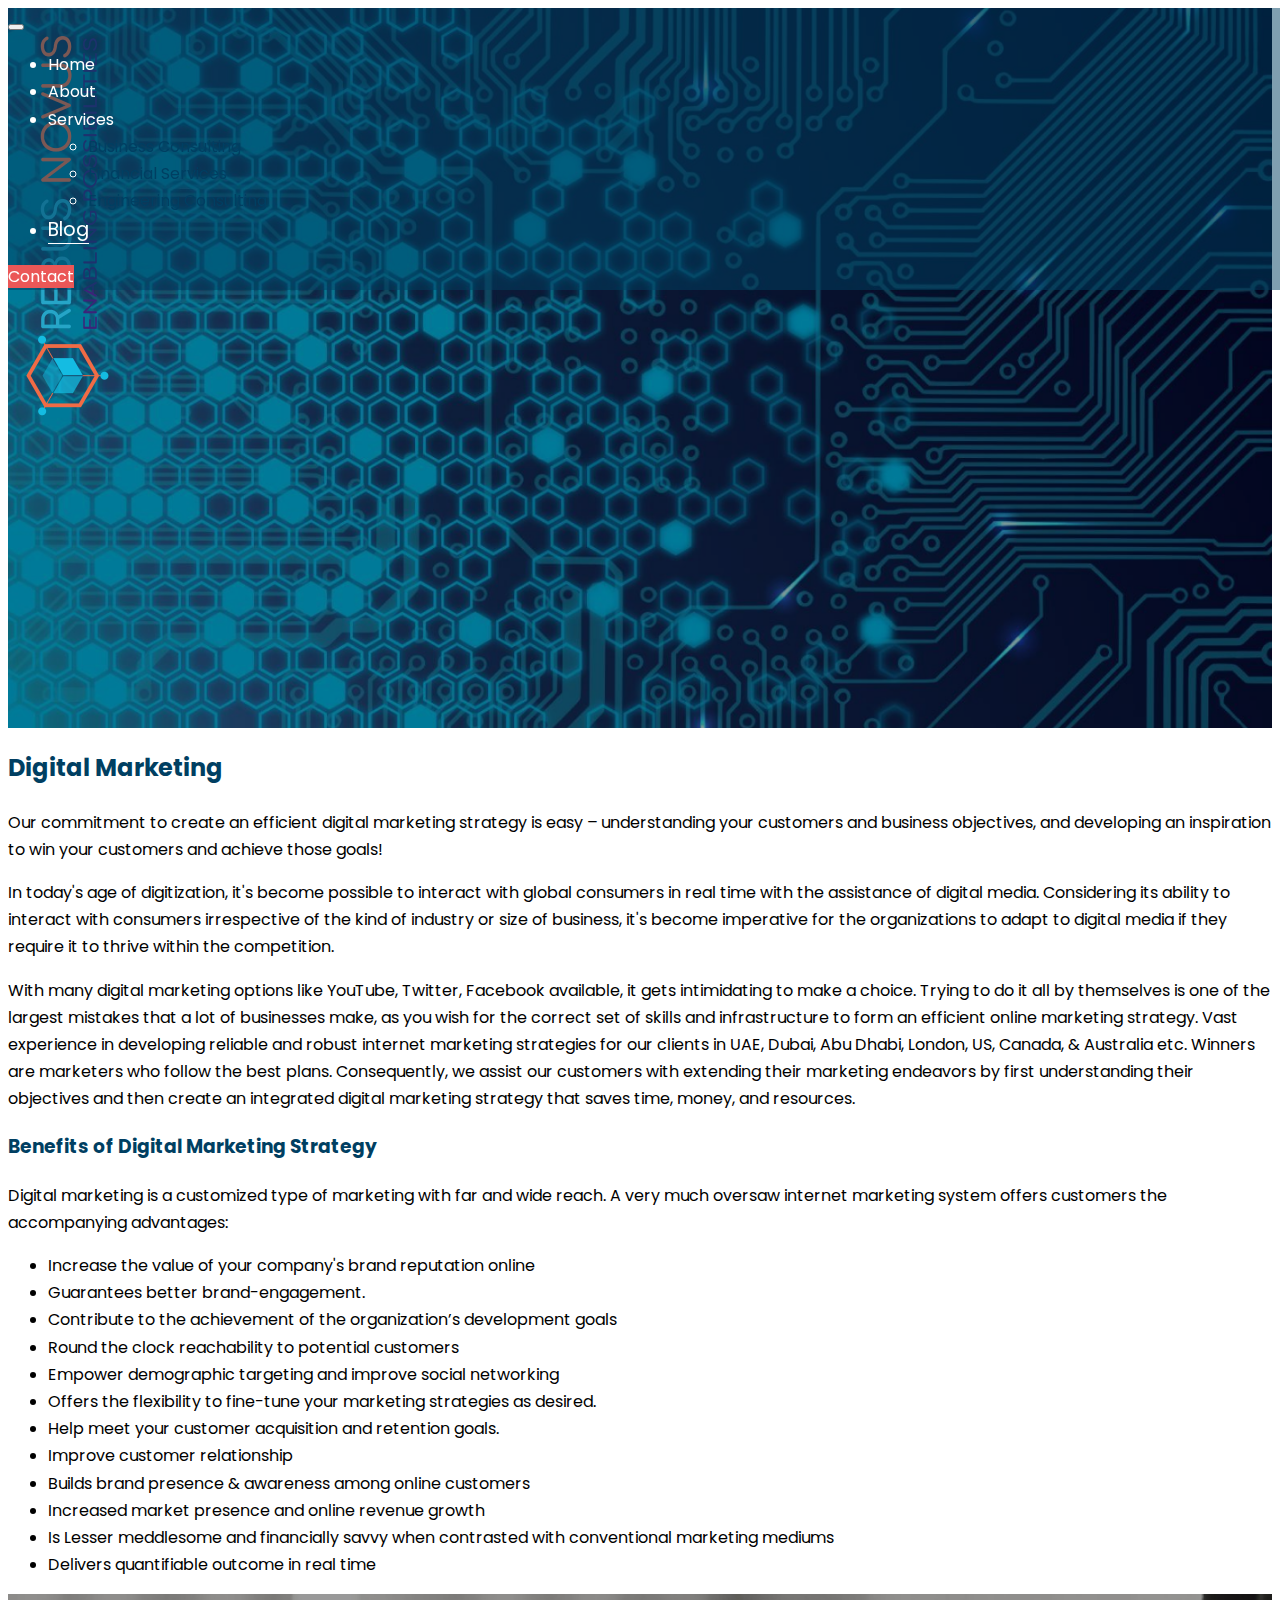
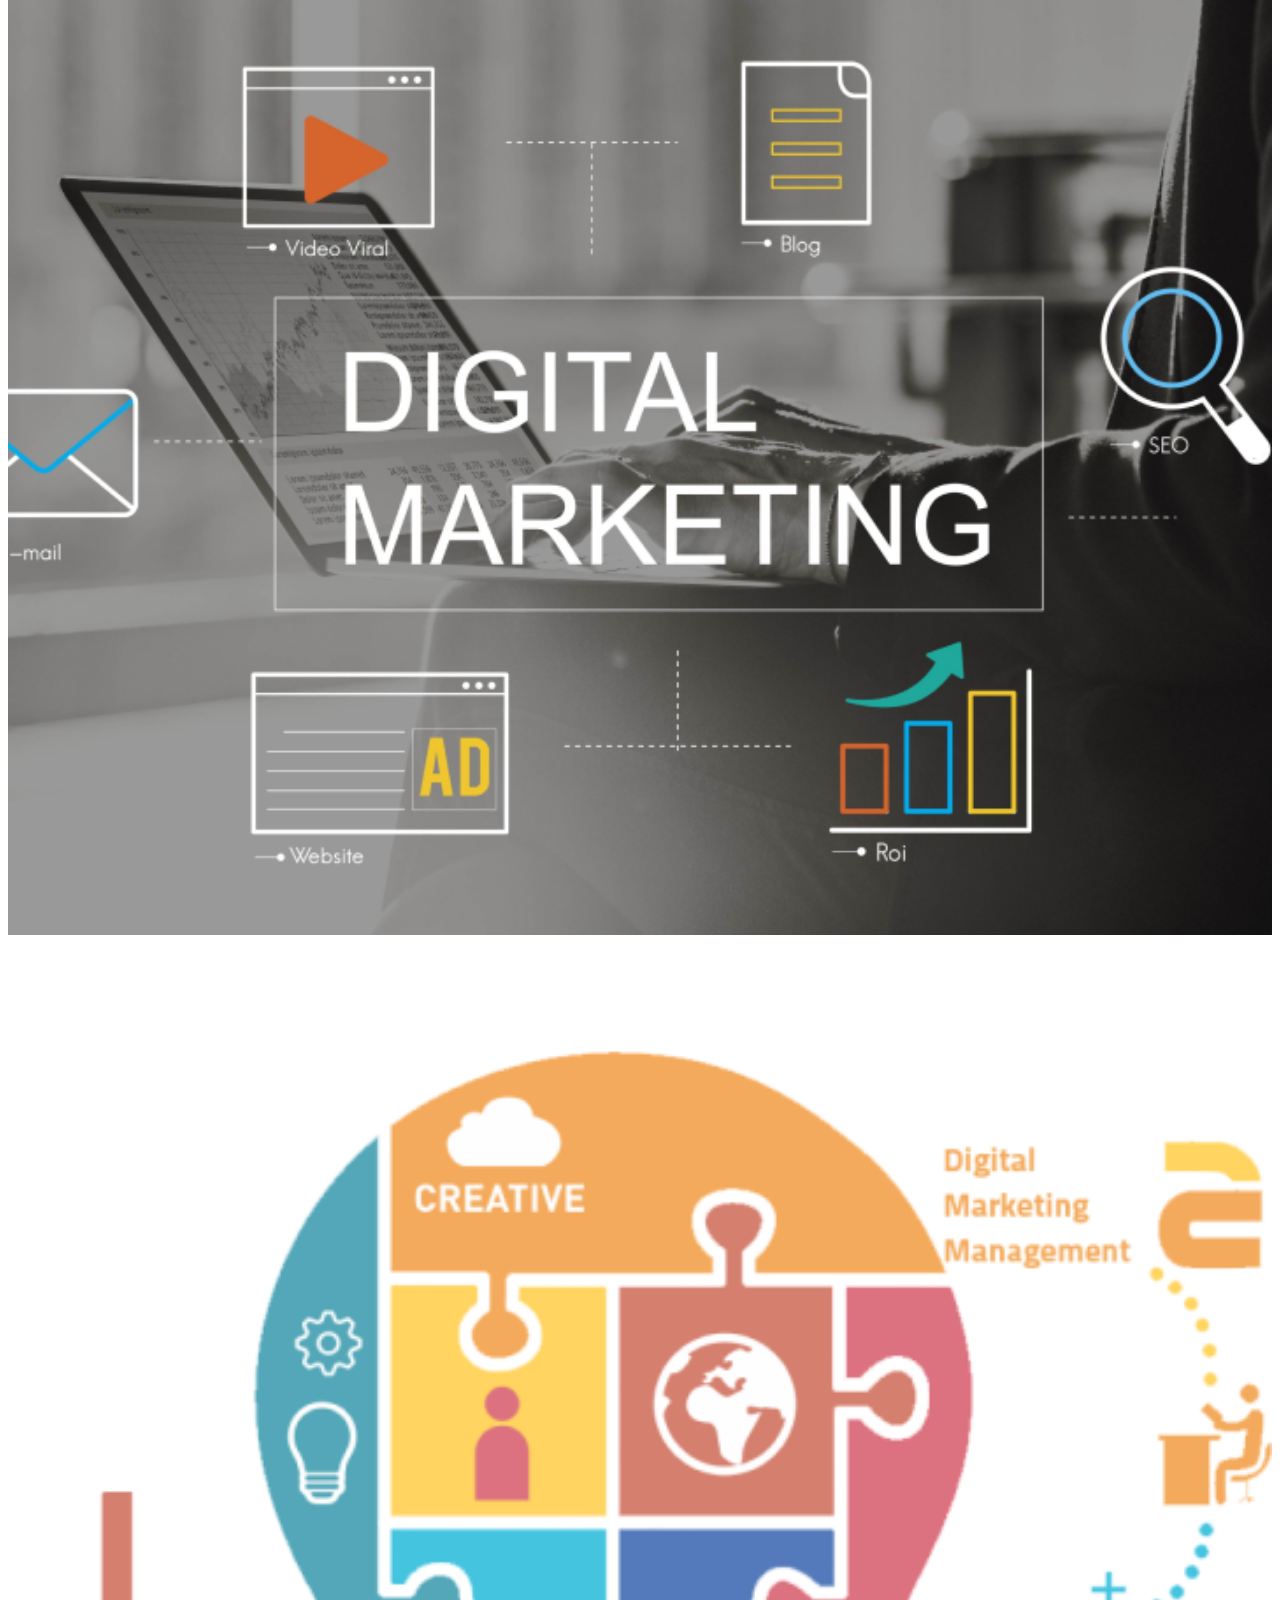
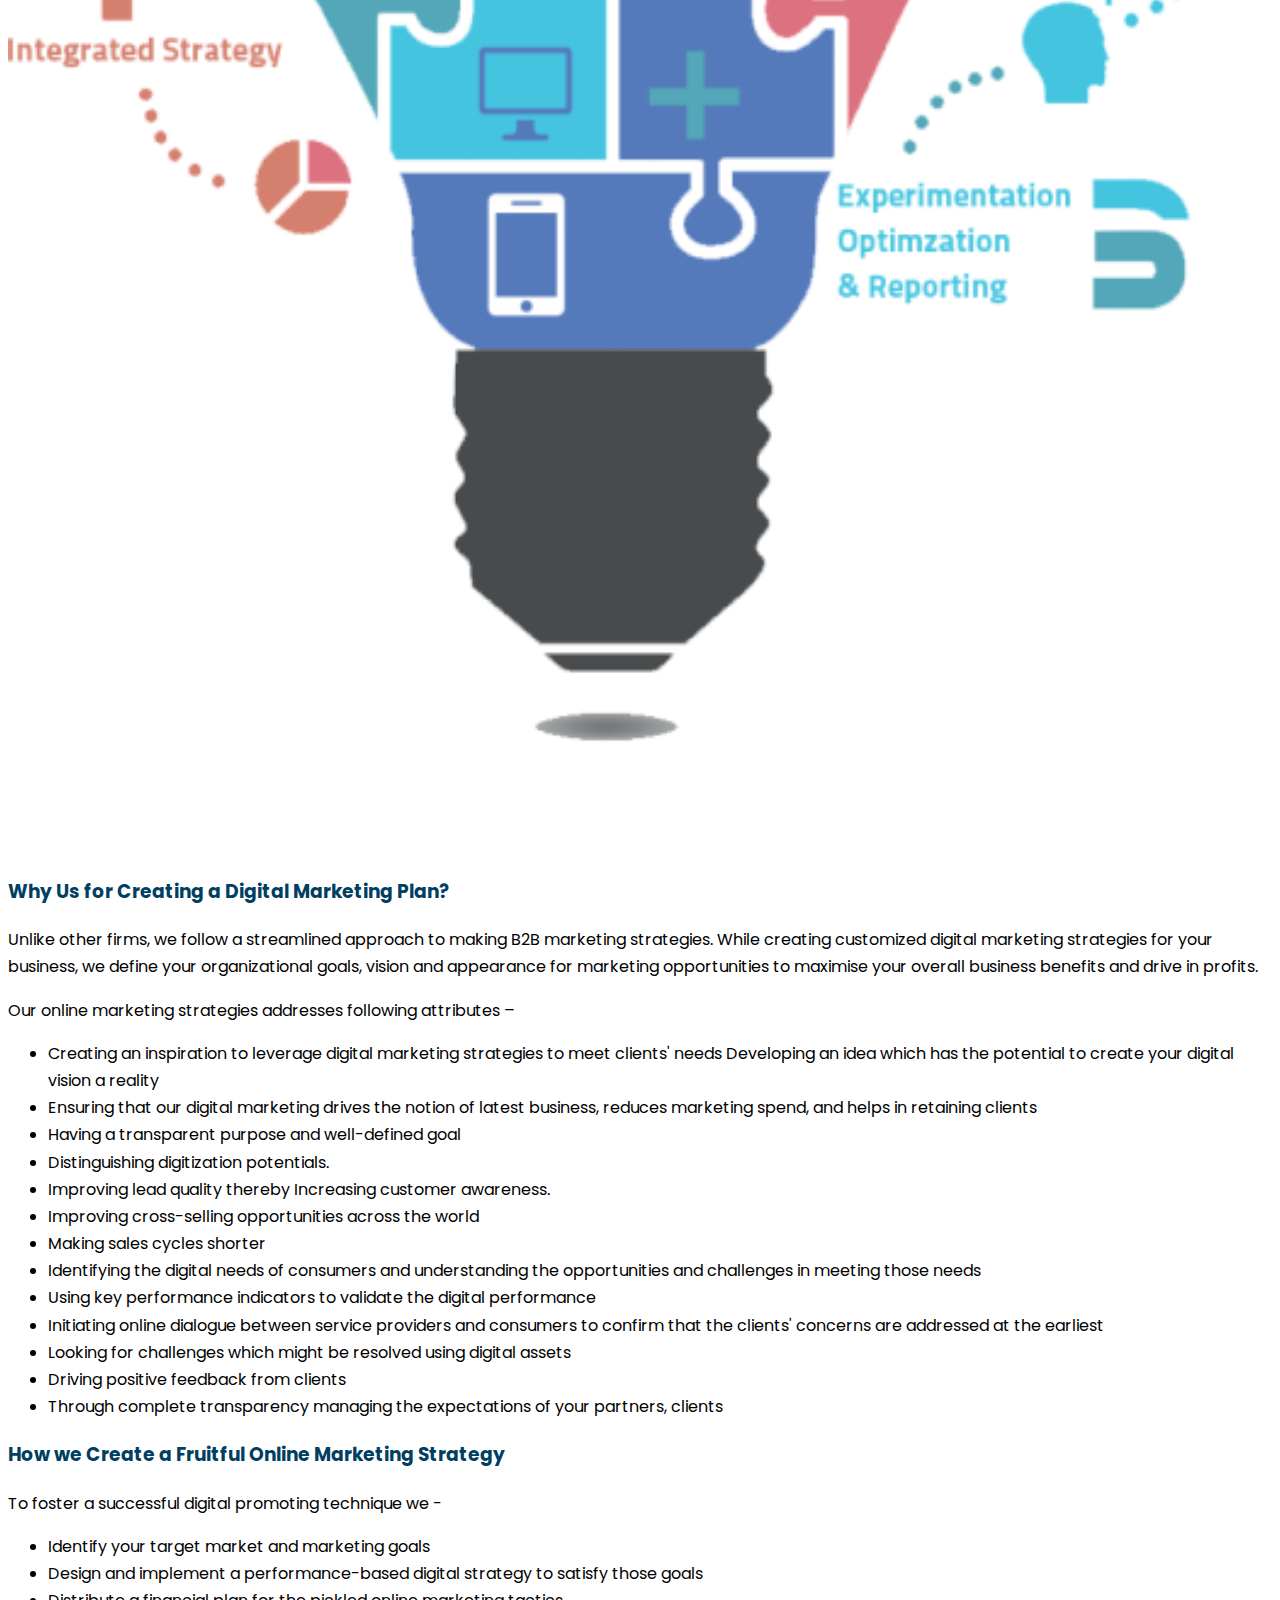
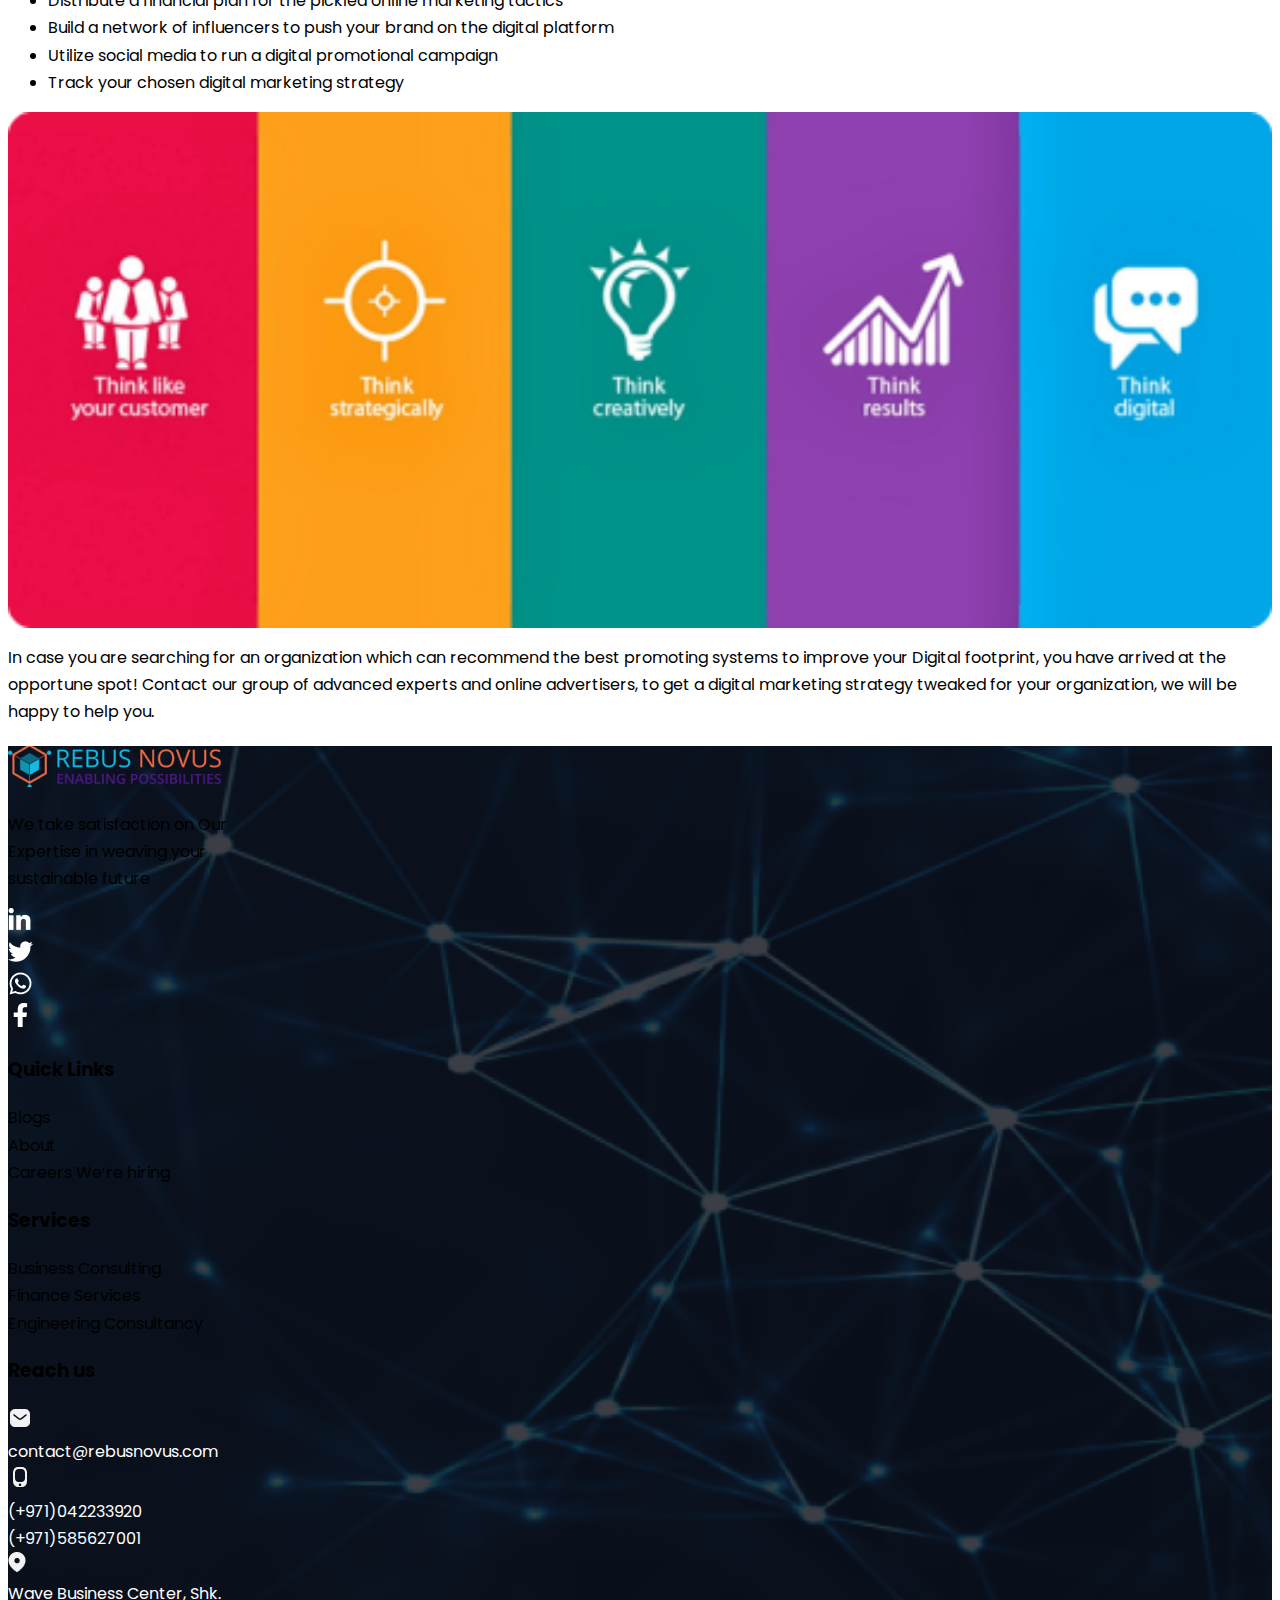
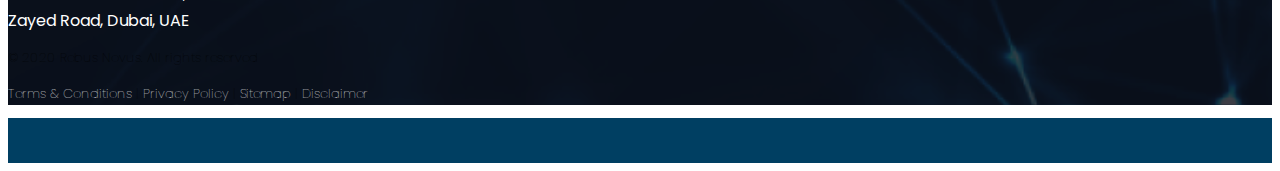
<file: b3.html>
<!DOCTYPE html>
<html lang="en">
  <head>
    <!-- Required meta tags -->
    <meta charset="utf-8" />
    <meta name="viewport" content="width=device-width, initial-scale=1" />
    <!-- custom css style -->
    <link rel="stylesheet" href="./css/style.css" />
    <link
      rel="stylesheet"
      href="https://cdnjs.cloudflare.com/ajax/libs/font-awesome/6.0.0-beta2/css/all.min.css"
      integrity="sha512-YWzhKL2whUzgiheMoBFwW8CKV4qpHQAEuvilg9FAn5VJUDwKZZxkJNuGM4XkWuk94WCrrwslk8yWNGmY1EduTA=="
      crossorigin="anonymous"
      referrerpolicy="no-referrer"
    />
    <!-- Bootstrap CSS -->
    <link
      href="https://cdn.jsdelivr.net/npm/bootstrap@5.1.3/dist/css/bootstrap.min.css"
      rel="stylesheet"
      integrity="sha384-1BmE4kWBq78iYhFldvKuhfTAU6auU8tT94WrHftjDbrCEXSU1oBoqyl2QvZ6jIW3"
      crossorigin="anonymous"
    />

    <title>Hello, world!</title>
  </head>

  <body>
    <!-- nav bar started -->

    <nav class="navbar navbar-expand-lg navbar-light py-2 absolute">
      <div class="container">
        <button
          class="navbar-toggler ms-auto"
          type="button"
          data-bs-toggle="collapse"
          data-bs-target="#navbarSupportedContent"
          aria-controls="navbarSupportedContent"
          aria-expanded="false"
          aria-label="Toggle navigation"
        >
          <span class="navbar-toggler-icon"></span>
        </button>
        <div class="collapse navbar-collapse" id="navbarSupportedContent">
          <ul class="navbar-nav me-auto mb-2 mb-lg-0">
            <li class="nav-item">
              <a class="nav-link" aria-current="page" href="./index.html"
                >Home</a
              >
            </li>
            <li class="nav-item">
              <a class="nav-link" href="./about.html">About</a>
            </li>
            <li class="nav-item dropdown">
              <a
                class="nav-link dropdown-toggle"
                href="#"
                id="navbarDropdown"
                role="button"
                data-bs-toggle="dropdown"
                aria-expanded="false"
              >
                Services
              </a>
              <ul class="dropdown-menu" aria-labelledby="navbarDropdown">
                <li>
                  <a class="dropdown-item" href="./bussinessconsulting.html"
                    >Business Consulting</a
                  >
                </li>

                <li>
                  <a class="dropdown-item" href="./financial-services.html"
                    >Financial Services</a
                  >
                </li>

                <li>
                  <a class="dropdown-item" href="./enginerringservice.html"
                    >Engineering Consulting</a
                  >
                </li>
              </ul>
            </li>
            <li class="nav-item">
              <a class="nav-link active" href="./blog.html">Blog</a>
            </li>
          </ul>
          <a href="./contactus.html" class="btn btn-danger btn-lg">Contact</a>
        </div>
      </div>
    </nav>

    <!-- Nav bar ended -->
    <!-- Hero section start -->
    <div class="bloghero d-flex">
      <div class="container">
        <div class="row">
          <div class="col-lg-6">
            <img src="./images/logo.png" alt="" srcset="" />
          </div>
        </div>
      </div>
    </div>
    <!-- hero section end -->
    <div class="d-flex">
      <div class="container">
        <div class="row mt-5">
          <h2 class="service-h2">Digital Marketing</h2>
        </div>
        <div class="row">
          <div class="col-lg-12">
            <p>
              Our commitment to create an efficient digital marketing strategy
              is easy – understanding your customers and business objectives,
              and developing an inspiration to win your customers and achieve
              those goals!
            </p>
            <p>
              In today's age of digitization, it's become possible to interact
              with global consumers in real time with the assistance of digital
              media. Considering its ability to interact with consumers
              irrespective of the kind of industry or size of business, it's
              become imperative for the organizations to adapt to digital media
              if they require it to thrive within the competition.
            </p>

            <p>
              With many digital marketing options like YouTube, Twitter,
              Facebook available, it gets intimidating to make a choice. Trying
              to do it all by themselves is one of the largest mistakes that a
              lot of businesses make, as you wish for the correct set of skills
              and infrastructure to form an efficient online marketing strategy.
              Vast experience in developing reliable and robust internet
              marketing strategies for our clients in UAE, Dubai, Abu Dhabi,
              London, US, Canada, & Australia etc. Winners are marketers who
              follow the best plans. Consequently, we assist our customers with
              extending their marketing endeavors by first understanding their
              objectives and then create an integrated digital marketing
              strategy that saves time, money, and resources.
            </p>
          </div>
        </div>
        <div class="row">
          <div class="col-sm-6">
            <div class="row">
              <h3 class="bh3">Benefits of Digital Marketing Strategy</h3>
            </div>
            <div class="row">
              <p>
                Digital marketing is a customized type of marketing with far and
                wide reach. A very much oversaw internet marketing system offers
                customers the accompanying advantages:
              </p>
            </div>
            <div class="row">
              <ul>
                <li>
                  Increase the value of your company's brand reputation online
                </li>
                <li>Guarantees better brand-engagement.</li>
                <li>
                  Contribute to the achievement of the organization’s
                  development goals
                </li>
                <li>Round the clock reachability to potential customers</li>
                <li>
                  Empower demographic targeting and improve social networking
                </li>
                <li>
                  Offers the flexibility to fine-tune your marketing strategies
                  as desired.
                </li>
                <li>
                  Help meet your customer acquisition and retention goals.
                </li>
                <li>Improve customer relationship</li>
                <li>
                  Builds brand presence & awareness among online customers
                </li>
                <li>Increased market presence and online revenue growth</li>
                <li>
                  Is Lesser meddlesome and financially savvy when contrasted
                  with conventional marketing mediums
                </li>
                <li>Delivers quantifiable outcome in real time</li>
              </ul>
            </div>
          </div>
          <div class="col-sm-6">
            <img src="./images/ba3.png" alt="" srcset="" class="ba3" />
          </div>
        </div>

        <div class="row">
          <div class="col-sm-5">
            <img
              src="./images/idea.png"
              alt=""
              srcset=""
              class="industryimg2"
            />
          </div>

          <div class="col-sm-7">
            <div class="row">
              <h3 class="bh3">Why Us for Creating a Digital Marketing Plan?</h3>
            </div>
            <div class="row">
              <p>
                Unlike other firms, we follow a streamlined approach to making
                B2B marketing strategies. While creating customized digital
                marketing strategies for your business, we define your
                organizational goals, vision and appearance for marketing
                opportunities to maximise your overall business benefits and
                drive in profits.
              </p>
              <p>
                Our online marketing strategies addresses following attributes –
              </p>
            </div>
            <div class="row">
              <ul>
                <li>
                  Creating an inspiration to leverage digital marketing
                  strategies to meet clients' needs Developing an idea which has
                  the potential to create your digital vision a reality
                </li>
                <li>
                  Ensuring that our digital marketing drives the notion of
                  latest business, reduces marketing spend, and helps in
                  retaining clients
                </li>
                <li>Having a transparent purpose and well-defined goal</li>
                <li>Distinguishing digitization potentials.</li>
                <li>
                  Improving lead quality thereby Increasing customer awareness.
                </li>
                <li>Improving cross-selling opportunities across the world</li>
                <li>Making sales cycles shorter</li>
                <li>
                  Identifying the digital needs of consumers and understanding
                  the opportunities and challenges in meeting those needs
                </li>
                <li>
                  Using key performance indicators to validate the digital
                  performance
                </li>
                <li>
                  Initiating online dialogue between service providers and
                  consumers to confirm that the clients' concerns are addressed
                  at the earliest
                </li>
                <li>
                  Looking for challenges which might be resolved using digital
                  assets
                </li>
                <li>Driving positive feedback from clients</li>
                <li>
                  Through complete transparency managing the expectations of
                  your partners, clients
                </li>
              </ul>
            </div>
          </div>
        </div>

        <div class="row">
          <div class="col-sm-8">
            <div class="row">
              <h3 class="bh3">
                How we Create a Fruitful Online Marketing Strategy
              </h3>
            </div>
            <div class="row">
              <p>To foster a successful digital promoting technique we -</p>
            </div>
            <div class="row">
              <ul>
                <li>Identify your target market and marketing goals</li>
                <li>
                  Design and implement a performance-based digital strategy to
                  satisfy those goals
                </li>
                <li>
                  Distribute a financial plan for the pickled online marketing
                  tactics
                </li>
                <li>
                  Build a network of influencers to push your brand on the
                  digital platform
                </li>
                <li>
                  Utilize social media to run a digital promotional campaign
                </li>
                <li>Track your chosen digital marketing strategy</li>
              </ul>
            </div>
          </div>
          <div class="col-sm-4">
            <img src="./images/b31.png" alt="" srcset="" class="industryimg2" />
          </div>
        </div>
        <div class="row">
          <div class="col-lg-12">
            <p>
              In case you are searching for an organization which can recommend
              the best promoting systems to improve your Digital footprint, you
              have arrived at the opportune spot! Contact our group of advanced
              experts and online advertisers, to get a digital marketing
              strategy tweaked for your organization, we will be happy to help
              you.
            </p>
          </div>
        </div>
      </div>
    </div>
    <!-- blog heading end -->

    <!-- footer start -->
    <div class="container-fluid footer2 text-white">
      <div class="container">
        <div class="d-flex justify-content-center align-items-center">
          <div class="mt-5 mb-3">
            <h2></h2>
          </div>
        </div>

        <div class="row">
          <div class="col">
            <div class="row">
              <a href="#Home">
                <img src="./images/Lightlogo.png" alt="" srcset="" />
              </a>
            </div>
            <div class="row">
              <p>
                We take satisfaction on Our <br />
                Expertise in weaving your <br />
                sustainable future
              </p>
            </div>
            <div class="row">
              <div class="col-sm-2">
                <a href="#"
                  ><img src="./images/linkedin.png" alt="" srcset=""
                /></a>
              </div>
              <div class="col-sm-2">
                <a href="#"
                  ><img src="./images/twitter.png" alt="" srcset=""
                /></a>
              </div>
              <div class="col-sm-2">
                <a href="#"
                  ><img src="./images/whatsapp.png" alt="" srcset=""
                /></a>
              </div>
              <div class="col-sm-2">
                <a href="#"
                  ><img src="./images/facebook-f.png" alt="" srcset=""
                /></a>
              </div>
            </div>
          </div>
          <div class="col-sm-3">
            <div class="row"><h3>Quick Links</h3></div>
            <div class="row mt-5">Blogs</div>
            <div class="row mt-2">About</div>
            <div class="row mt-2">Careers We’re hiring</div>
          </div>
          <div class="col-sm-3">
            <div class="row"><h3>Services</h3></div>
            <div class="row mt-5">Business Consulting</div>
            <div class="row mt-2">Finance Services</div>
            <div class="row mt-2">Engineering Consultancy</div>
          </div>
          <div class="col-sm-3">
            <div class="row"><h3>Reach us</h3></div>
            <div class="row mt-5">
              <div class="col-sm-2">
                <a href="#"
                  ><img src="./images/email-icon.png" alt="" srcset=""
                /></a>
              </div>
              <div class="col-sm-2">
                <a href="#" class="email" style="text-decoration: none"
                  >contact@rebusnovus.com</a
                >
              </div>
            </div>
            <div class="row mt-3">
              <div class="col-sm-2">
                <a href="#"
                  ><img src="./images/phone-icon.png" alt="" srcset=""
                /></a>
              </div>
              <div class="col-sm-4">
                <a href="#" class="email" style="text-decoration: none"
                  >(+971)042233920 <br />(+971)585627001</a
                >
              </div>
            </div>
            <div class="row mt-3">
              <div class="col-sm-2">
                <a href="#"
                  ><img src="./images/Location.png" alt="" srcset=""
                /></a>
              </div>
              <div class="col">
                <a href="#" class="email" style="text-decoration: none"
                  >Wave Business Center, Shk. <br />Zayed Road, Dubai, UAE</a
                >
              </div>
            </div>
          </div>
        </div>
        <div class="row copyright mt-5 justify-content-between">
          <div class="col-sm-3 align-self-start">
            <p class="h6" style="font-weight: lighter; font-size: small">
              © 2020 Rebus Novus. All rights reserved
            </p>
          </div>

          <div class="col-sm-5 align-self-end">
            <p class="h6" style="font-weight: lighter; font-size: small">
              <a href="#" style="text-decoration: none; color: #fff"
                >Terms & Conditions</a
              >
              |
              <a href="#" style="text-decoration: none; color: #fff"
                >Privacy Policy</a
              >
              |
              <a href="#" style="text-decoration: none; color: #fff">Sitemap</a>
              |
              <a href="#" style="text-decoration: none; color: #fff"
                >Disclaimer</a
              >
            </p>
          </div>
        </div>
      </div>
    </div>
    <footer>
      <div></div>
    </footer>

    <!-- </div> -->
    <!-- footer end -->

    <script
      src="https://cdn.jsdelivr.net/npm/bootstrap@5.1.3/dist/js/bootstrap.bundle.min.js"
      integrity="sha384-ka7Sk0Gln4gmtz2MlQnikT1wXgYsOg+OMhuP+IlRH9sENBO0LRn5q+8nbTov4+1p"
      crossorigin="anonymous"
    ></script>
    <script src="./javascript/app.js"></script>
  </body>
</html>
</file>
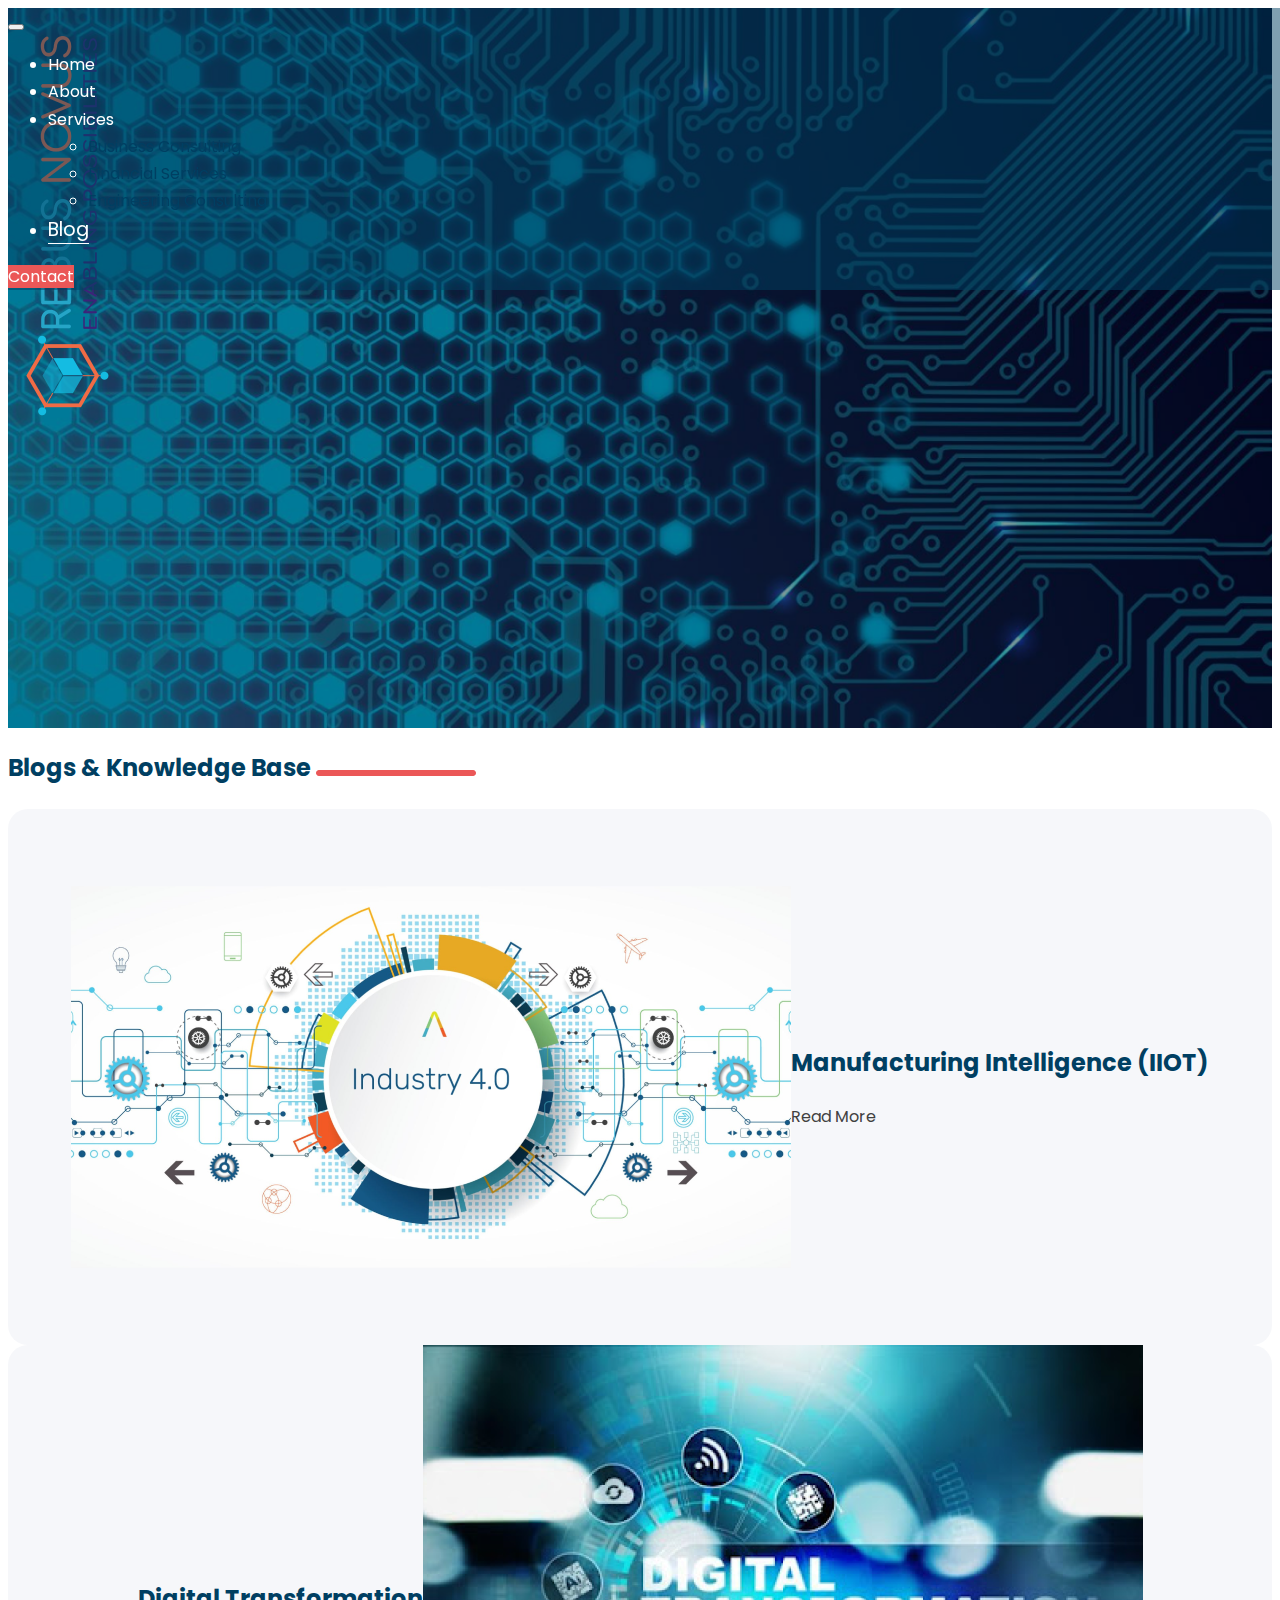
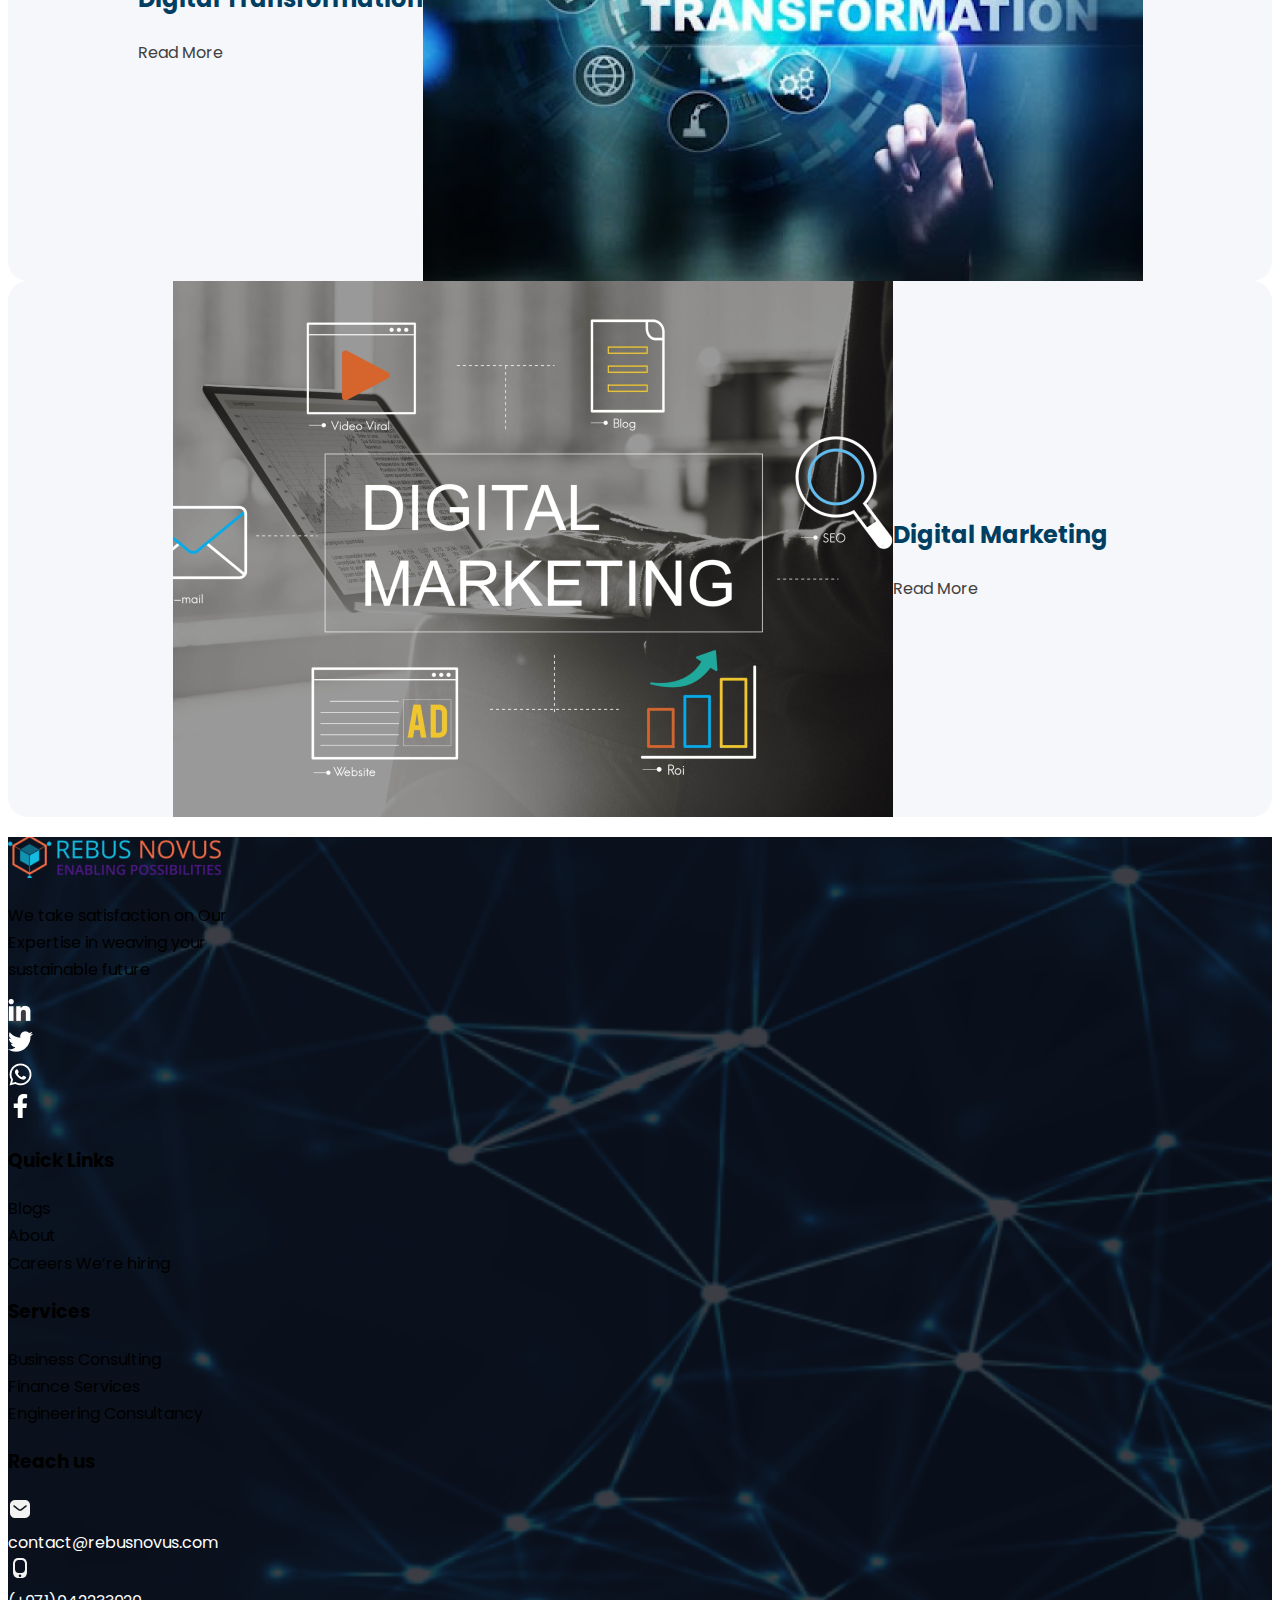
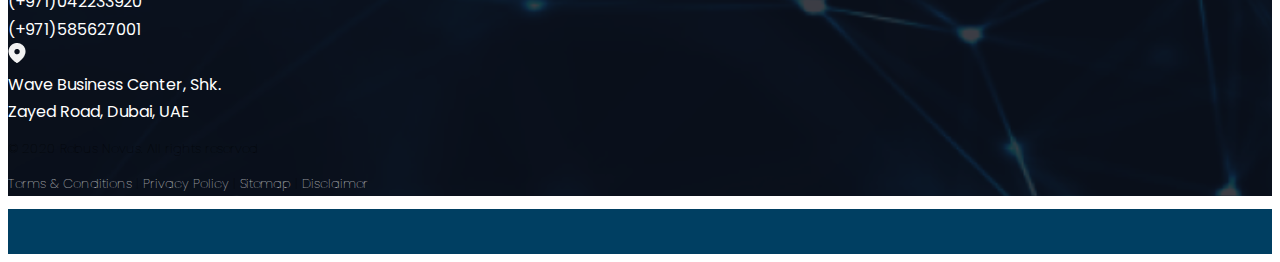
<file: blog.html>
<!DOCTYPE html>
<html lang="en">
  <head>
    <!-- Required meta tags -->
    <meta charset="utf-8" />
    <meta name="viewport" content="width=device-width, initial-scale=1" />
    <!-- custom css style -->
    <link rel="stylesheet" href="./css/style.css" />
    <link
      rel="stylesheet"
      href="https://cdnjs.cloudflare.com/ajax/libs/font-awesome/6.0.0-beta2/css/all.min.css"
      integrity="sha512-YWzhKL2whUzgiheMoBFwW8CKV4qpHQAEuvilg9FAn5VJUDwKZZxkJNuGM4XkWuk94WCrrwslk8yWNGmY1EduTA=="
      crossorigin="anonymous"
      referrerpolicy="no-referrer"
    />
    <!-- Bootstrap CSS -->
    <link
      href="https://cdn.jsdelivr.net/npm/bootstrap@5.1.3/dist/css/bootstrap.min.css"
      rel="stylesheet"
      integrity="sha384-1BmE4kWBq78iYhFldvKuhfTAU6auU8tT94WrHftjDbrCEXSU1oBoqyl2QvZ6jIW3"
      crossorigin="anonymous"
    />

    <title>Hello, world!</title>
  </head>

  <body>
    <!-- nav bar started -->

    <nav class="navbar navbar-expand-lg navbar-light py-2 absolute">
      <div class="container">
        <button
          class="navbar-toggler ms-auto"
          type="button"
          data-bs-toggle="collapse"
          data-bs-target="#navbarSupportedContent"
          aria-controls="navbarSupportedContent"
          aria-expanded="false"
          aria-label="Toggle navigation"
        >
          <span class="navbar-toggler-icon"></span>
        </button>
        <div class="collapse navbar-collapse" id="navbarSupportedContent">
          <ul class="navbar-nav me-auto mb-2 mb-lg-0">
            <li class="nav-item">
              <a class="nav-link" aria-current="page" href="./index.html"
                >Home</a
              >
            </li>
            <li class="nav-item">
              <a class="nav-link" href="./about.html">About</a>
            </li>
            <li class="nav-item dropdown">
              <a
                class="nav-link dropdown-toggle"
                href="#"
                id="navbarDropdown"
                role="button"
                data-bs-toggle="dropdown"
                aria-expanded="false"
              >
                Services
              </a>
              <ul class="dropdown-menu" aria-labelledby="navbarDropdown">
                <li>
                  <a class="dropdown-item" href="./bussinessconsulting.html"
                    >Business Consulting</a
                  >
                </li>

                <li>
                  <a class="dropdown-item" href="./financial-services.html"
                    >Financial Services</a
                  >
                </li>

                <li>
                  <a class="dropdown-item" href="./enginerringservice.html"
                    >Engineering Consulting</a
                  >
                </li>
              </ul>
            </li>
            <li class="nav-item">
              <a class="nav-link active" href="./blog.html">Blog</a>
            </li>
          </ul>
          <a href="./contactus.html" class="btn btn-danger btn-lg">Contact</a>
        </div>
      </div>
    </nav>

    <!-- Nav bar ended -->
    <!-- Hero section start -->
    <div class="bloghero d-flex">
      <div class="container">
        <div class="row">
          <div class="col-lg-6">
            <img src="./images/logo.png" alt="" srcset="" />
          </div>
        </div>
      </div>
    </div>
    <!-- hero section end -->
    <div class="d-flex">
      <div class="container">
        <div class="row mt-5">
          <h2 class="service-h2">
            Blogs & Knowledge Base
            <img src="./images/blog-line.png" alt="" srcset="" />
          </h2>
        </div>
      </div>
    </div>
    <!-- blog heading end -->

    <!-- blog 1 start -->
    <div class="container blog-container mb-5 mt-5">
      <div class="row heading-blog">
        <div class="col-lg-7">
          <img src="./images/Frame 12813.png" alt="" srcset="" /
          class="img-blog-list">
        </div>
        <div class="col-lg-4">
          <h2 class="service-h2">Manufacturing Intelligence (IIOT)</h2>
          <div class="row mt-4">
            <a href="./b1.html" class="readmore">
              <div>
                Read More
                <i class="fas fa-chevron-right readmore ml-3"></i>
              </div>
            </a>
          </div>
        </div>
      </div>
    </div>
    <!-- blog 1 end -->

    <!-- blog 2 start -->
    <div class="container blog-container mb-5">
      <div class="row heading-blog">
        <div class="col-lg-4">
          <h2 class="service-h2">Digital Transformation</h2>
          <div class="row mt-4">
            <a href="./b2.html" class="readmore">
              <div>
                Read More
                <i class="fas fa-chevron-right readmore ml-3"></i>
              </div>
            </a>
          </div>
        </div>
        <div class="col-lg-7">
          <img src="./images/bac2.png" alt="" srcset="" / class="img-blog-list">
        </div>
      </div>
    </div>
    <!-- blog 2 end -->

    <!-- blog 3 start -->
    <div class="container blog-container mb-5">
      <div class="row heading-blog">
        <div class="col-lg-7">
          <img src="./images/ba3.png" alt="" srcset="" / class="img-blog-list">
        </div>
        <div class="col-lg-4">
          <h2 class="service-h2">Digital Marketing</h2>
          <div class="row mt-4">
            <a href="./b3.html" class="readmore">
              <div>
                Read More
                <i class="fas fa-chevron-right readmore ml-3"></i>
              </div>
            </a>
          </div>
        </div>
      </div>
    </div>
    <!-- blog 3 end -->

    <!-- footer start -->
    <div class="container-fluid footer2 text-white">
      <div class="container">
        <div class="d-flex justify-content-center align-items-center">
          <div class="mt-5 mb-3">
            <h2></h2>
          </div>
        </div>

        <div class="row">
          <div class="col">
            <div class="row">
              <a href="#Home">
                <img src="./images/Lightlogo.png" alt="" srcset="" />
              </a>
            </div>
            <div class="row">
              <p>
                We take satisfaction on Our <br />
                Expertise in weaving your <br />
                sustainable future
              </p>
            </div>
            <div class="row">
              <div class="col-sm-2">
                <a href="#"
                  ><img src="./images/linkedin.png" alt="" srcset=""
                /></a>
              </div>
              <div class="col-sm-2">
                <a href="#"
                  ><img src="./images/twitter.png" alt="" srcset=""
                /></a>
              </div>
              <div class="col-sm-2">
                <a href="#"
                  ><img src="./images/whatsapp.png" alt="" srcset=""
                /></a>
              </div>
              <div class="col-sm-2">
                <a href="#"
                  ><img src="./images/facebook-f.png" alt="" srcset=""
                /></a>
              </div>
            </div>
          </div>
          <div class="col-sm-3">
            <div class="row"><h3>Quick Links</h3></div>
            <div class="row mt-5">Blogs</div>
            <div class="row mt-2">About</div>
            <div class="row mt-2">Careers We’re hiring</div>
          </div>
          <div class="col-sm-3">
            <div class="row"><h3>Services</h3></div>
            <div class="row mt-5">Business Consulting</div>
            <div class="row mt-2">Finance Services</div>
            <div class="row mt-2">Engineering Consultancy</div>
          </div>
          <div class="col-sm-3">
            <div class="row"><h3>Reach us</h3></div>
            <div class="row mt-5">
              <div class="col-sm-2">
                <a href="#"
                  ><img src="./images/email-icon.png" alt="" srcset=""
                /></a>
              </div>
              <div class="col-sm-2">
                <a href="#" class="email" style="text-decoration: none"
                  >contact@rebusnovus.com</a
                >
              </div>
            </div>
            <div class="row mt-3">
              <div class="col-sm-2">
                <a href="#"
                  ><img src="./images/phone-icon.png" alt="" srcset=""
                /></a>
              </div>
              <div class="col-sm-4">
                <a href="#" class="email" style="text-decoration: none"
                  >(+971)042233920 <br />(+971)585627001</a
                >
              </div>
            </div>
            <div class="row mt-3">
              <div class="col-sm-2">
                <a href="#"
                  ><img src="./images/Location.png" alt="" srcset=""
                /></a>
              </div>
              <div class="col">
                <a href="#" class="email" style="text-decoration: none"
                  >Wave Business Center, Shk. <br />Zayed Road, Dubai, UAE</a
                >
              </div>
            </div>
          </div>
        </div>
        <div class="row copyright mt-5 justify-content-between">
          <div class="col-sm-3 align-self-start">
            <p class="h6" style="font-weight: lighter; font-size: small">
              © 2020 Rebus Novus. All rights reserved
            </p>
          </div>

          <div class="col-sm-5 align-self-end">
            <p class="h6" style="font-weight: lighter; font-size: small">
              <a href="#" style="text-decoration: none; color: #fff"
                >Terms & Conditions</a
              >
              |
              <a href="#" style="text-decoration: none; color: #fff"
                >Privacy Policy</a
              >
              |
              <a href="#" style="text-decoration: none; color: #fff">Sitemap</a>
              |
              <a href="#" style="text-decoration: none; color: #fff"
                >Disclaimer</a
              >
            </p>
          </div>
        </div>
      </div>
    </div>
    <footer>
      <div></div>
    </footer>

    <!-- </div> -->
    <!-- footer end -->

    <script
      src="https://cdn.jsdelivr.net/npm/bootstrap@5.1.3/dist/js/bootstrap.bundle.min.js"
      integrity="sha384-ka7Sk0Gln4gmtz2MlQnikT1wXgYsOg+OMhuP+IlRH9sENBO0LRn5q+8nbTov4+1p"
      crossorigin="anonymous"
    ></script>
    <script src="./javascript/app.js"></script>
  </body>
</html>
</file>
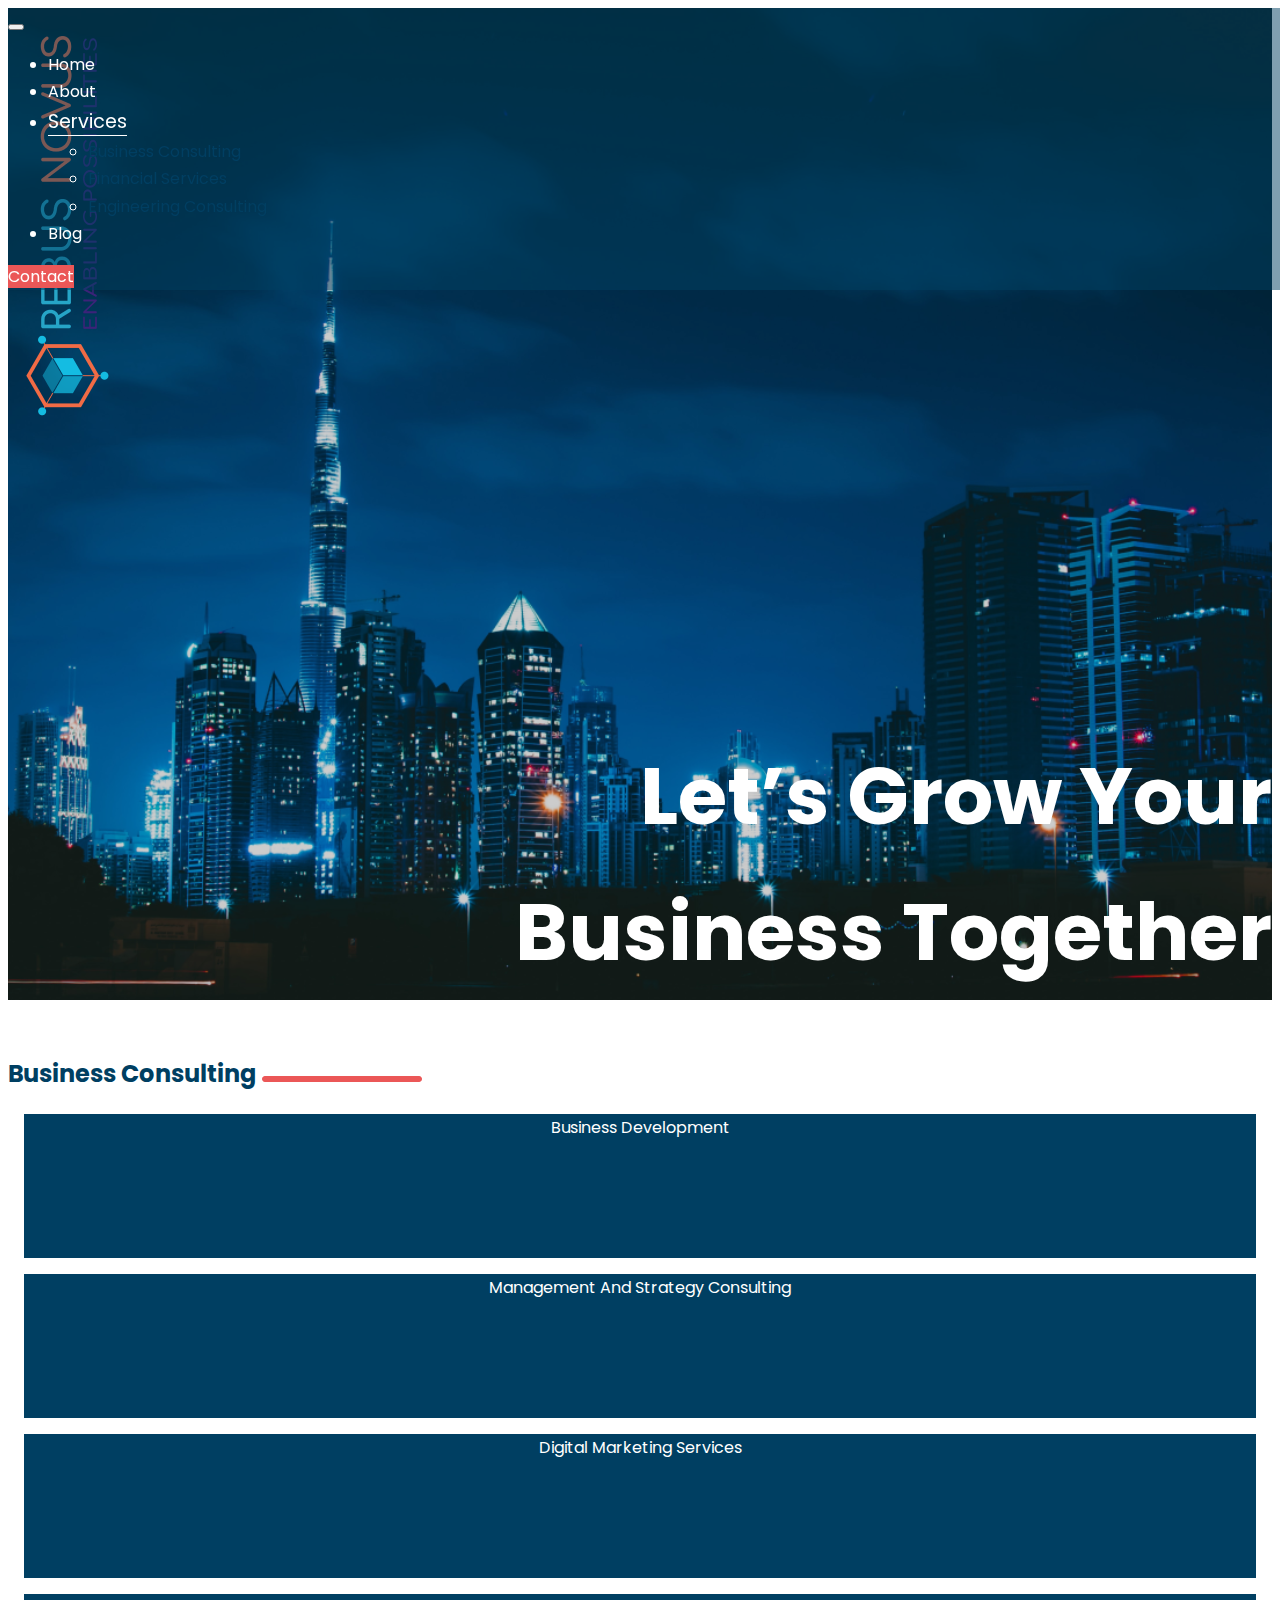
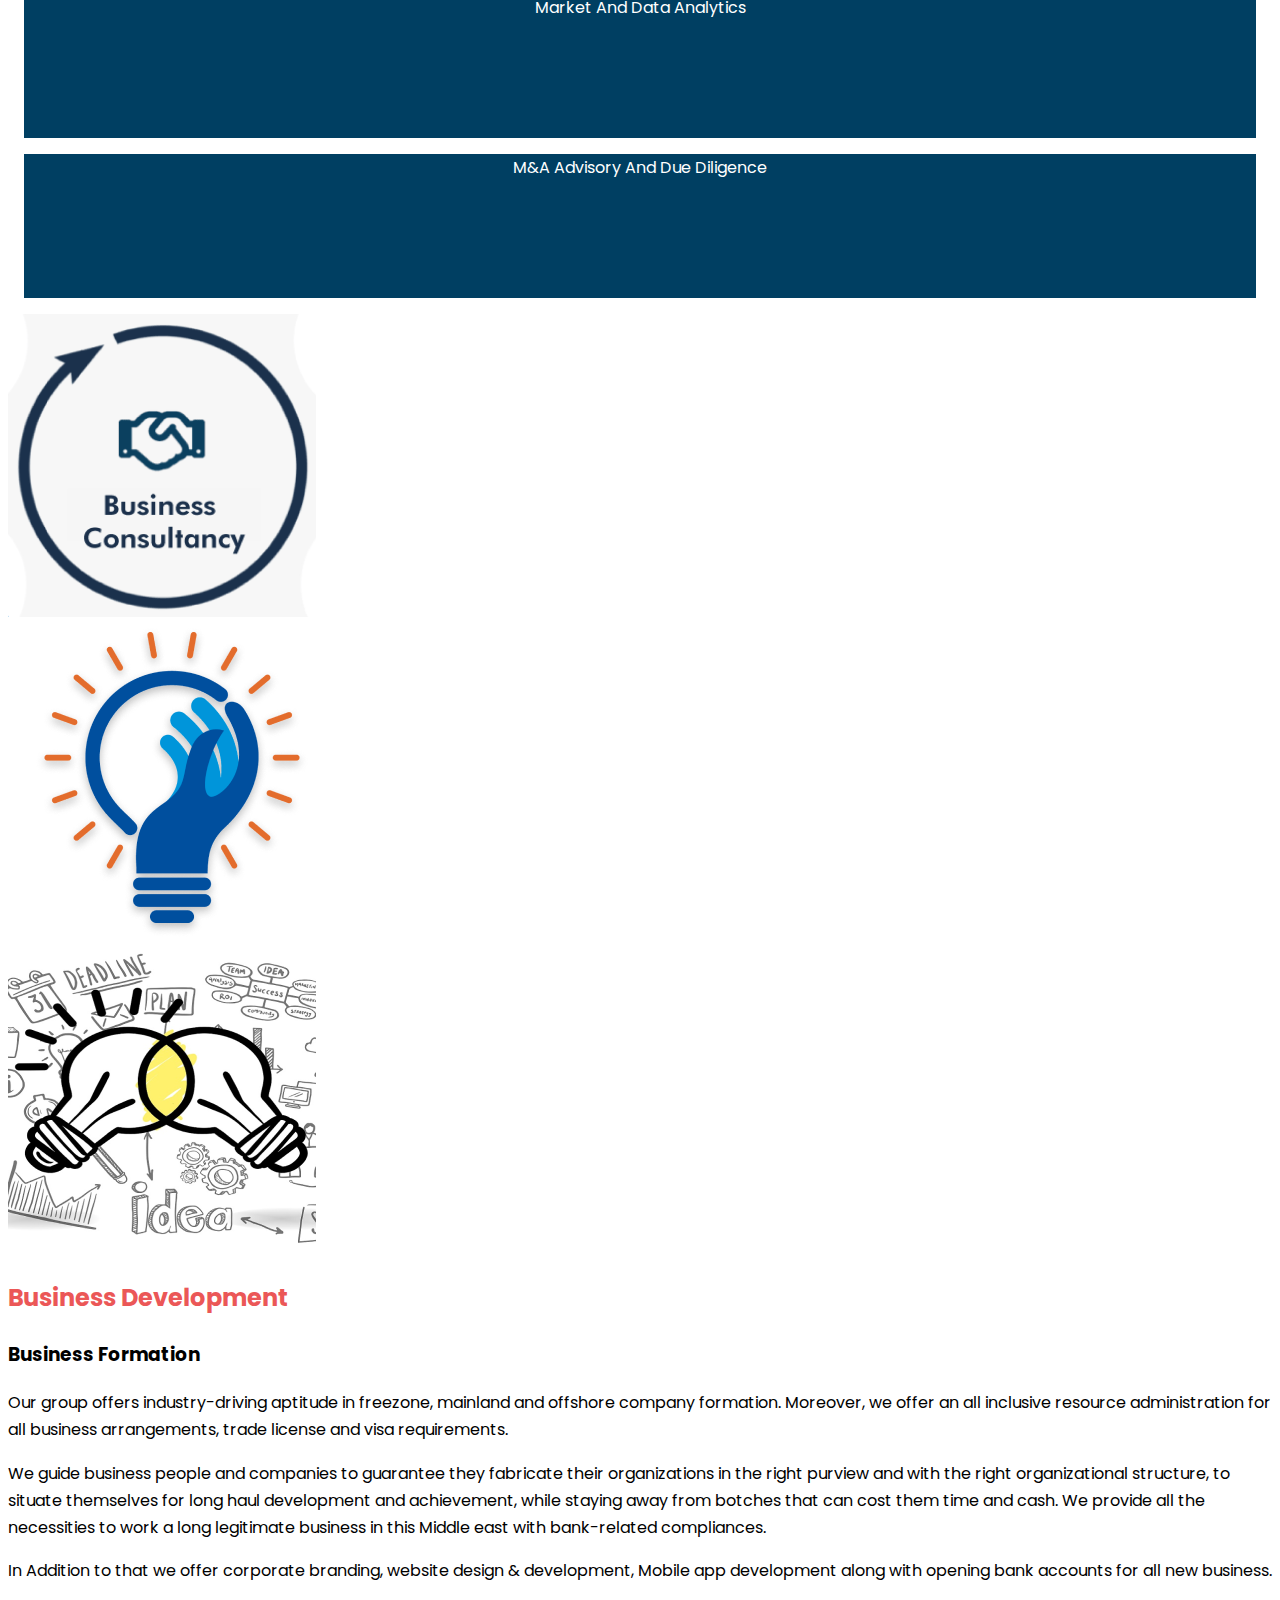
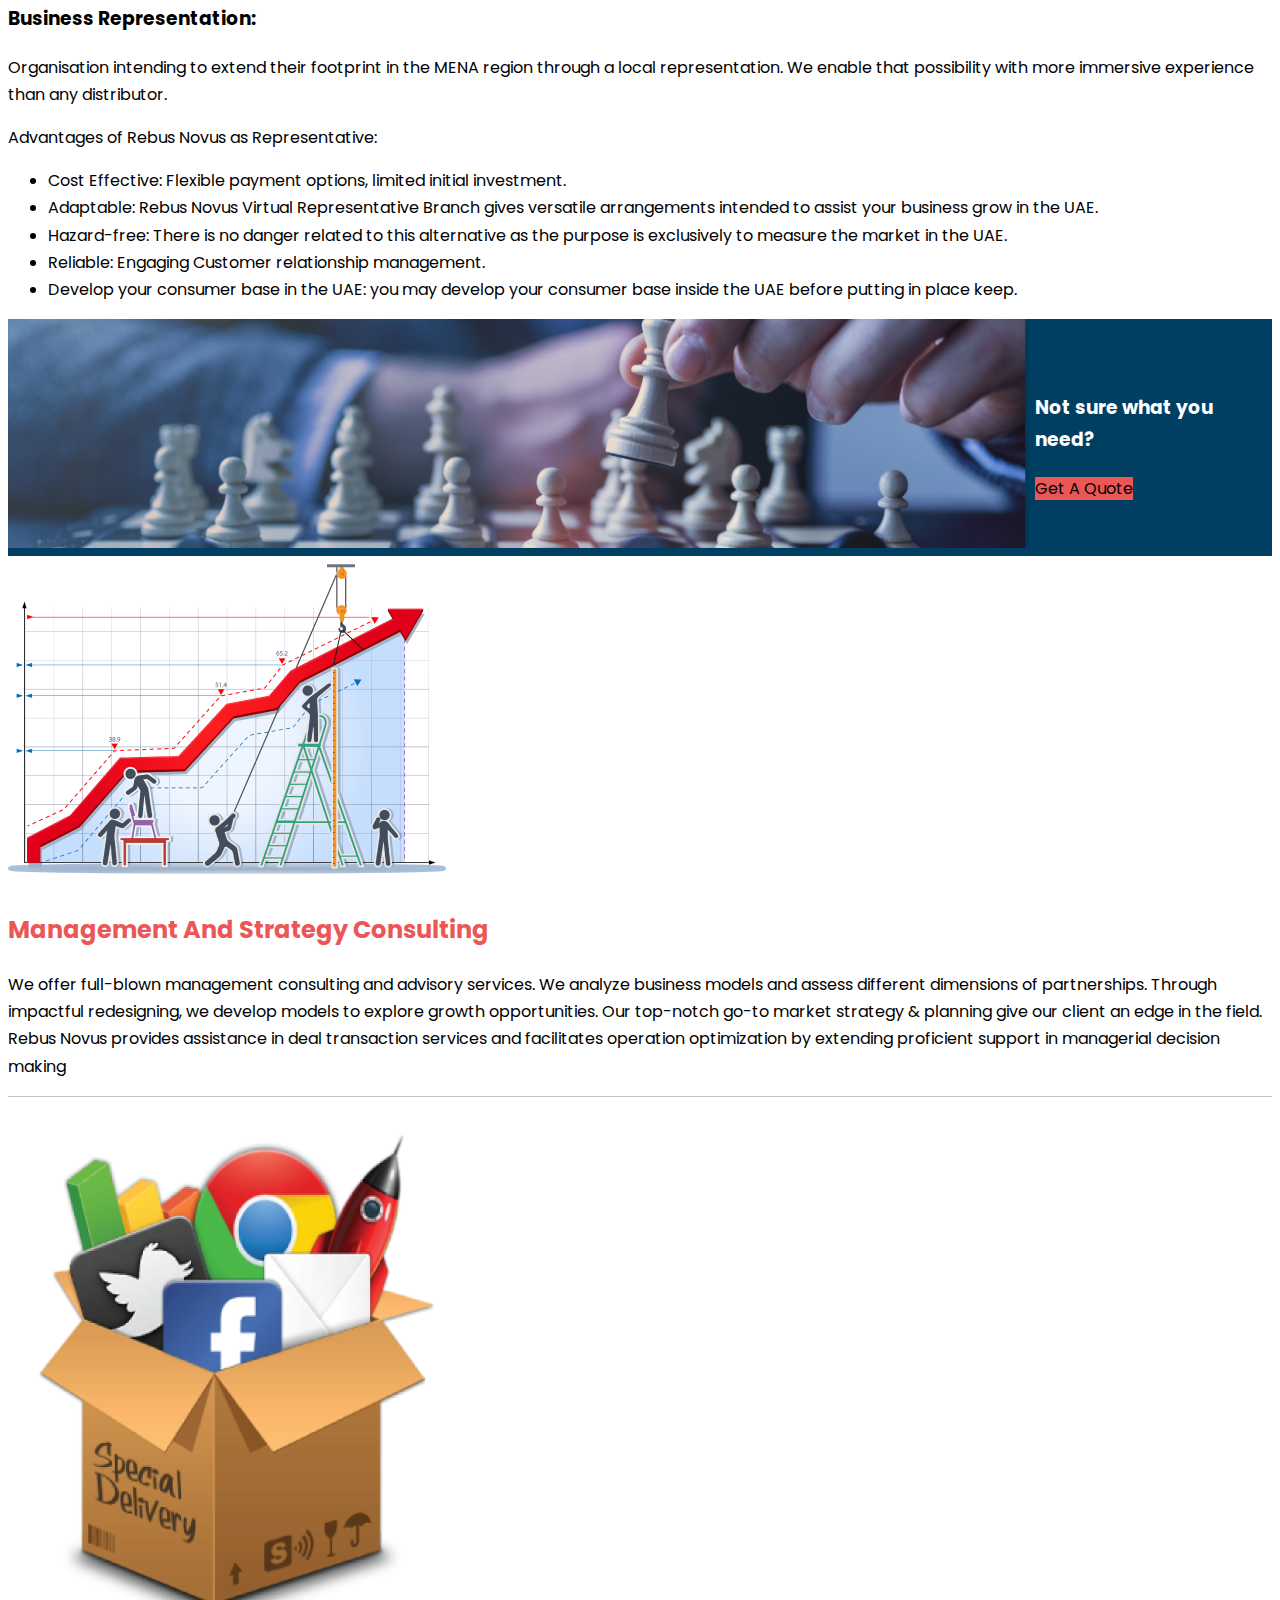
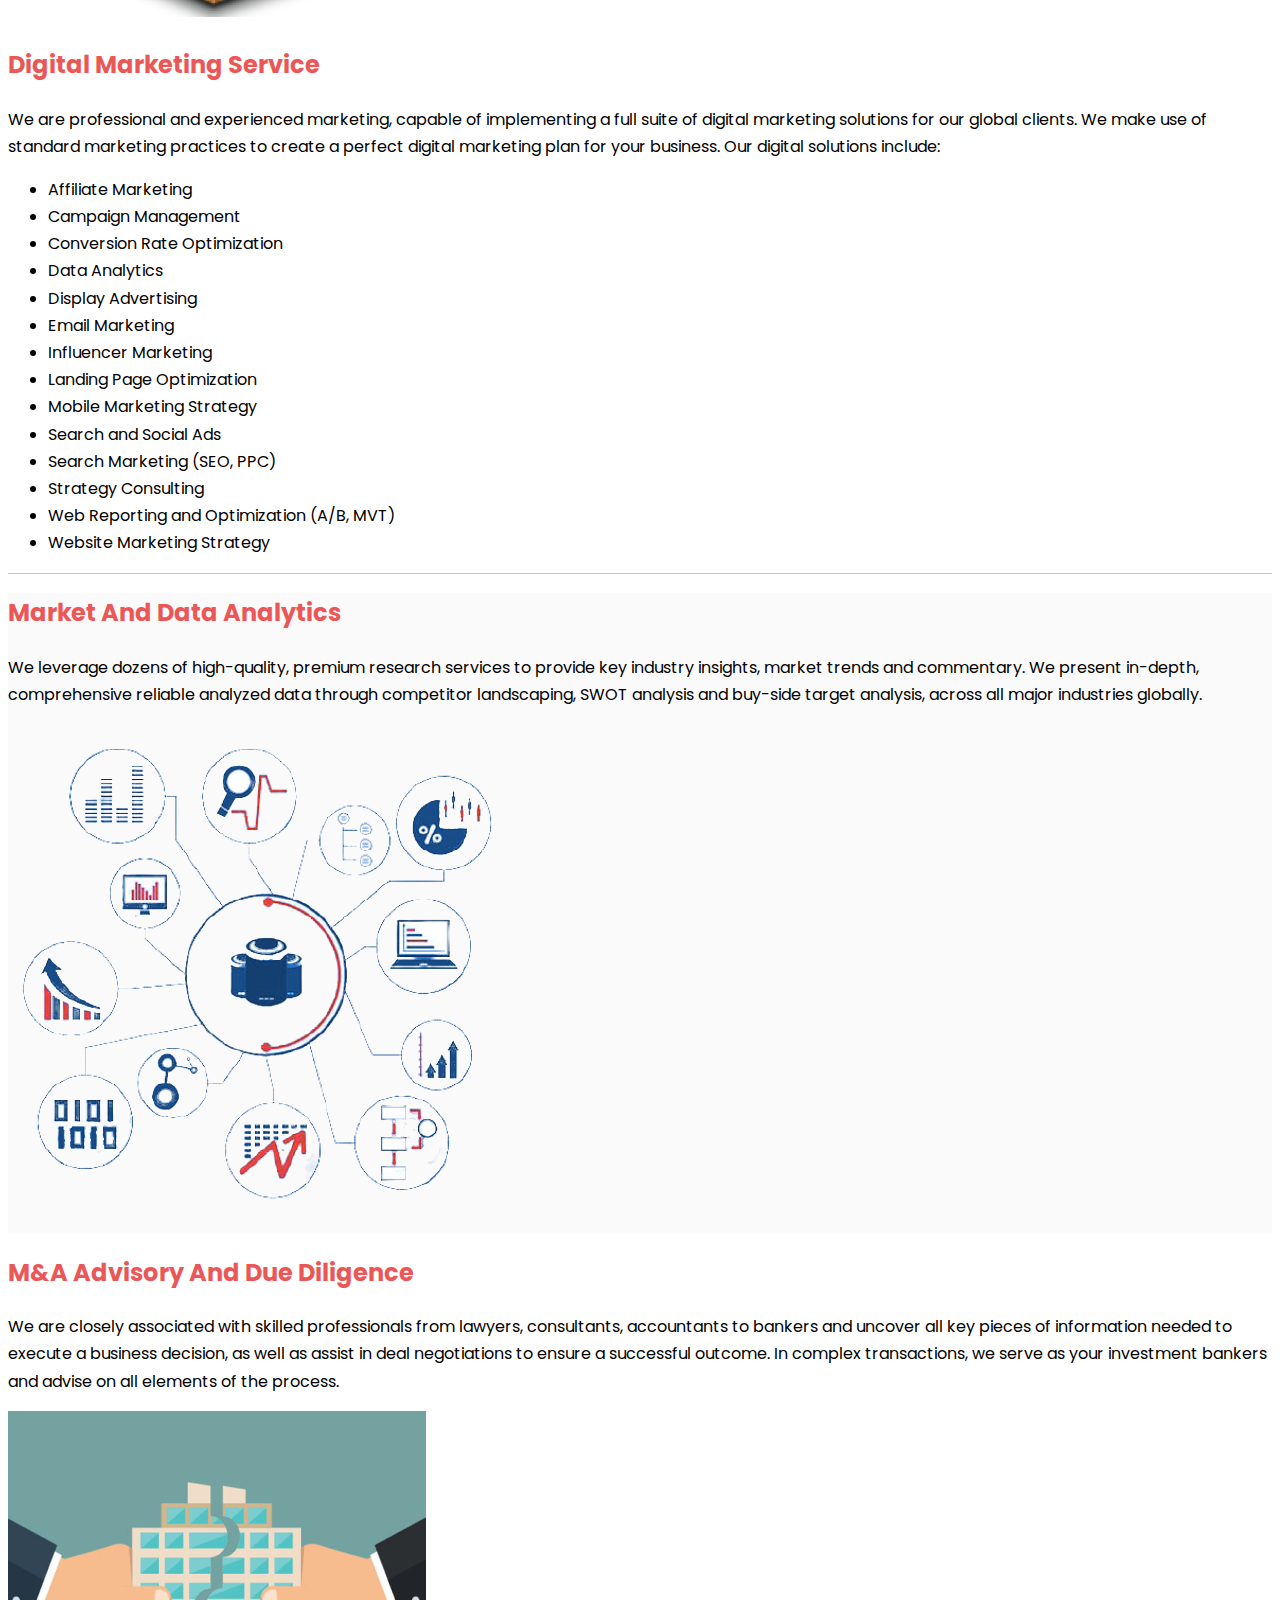
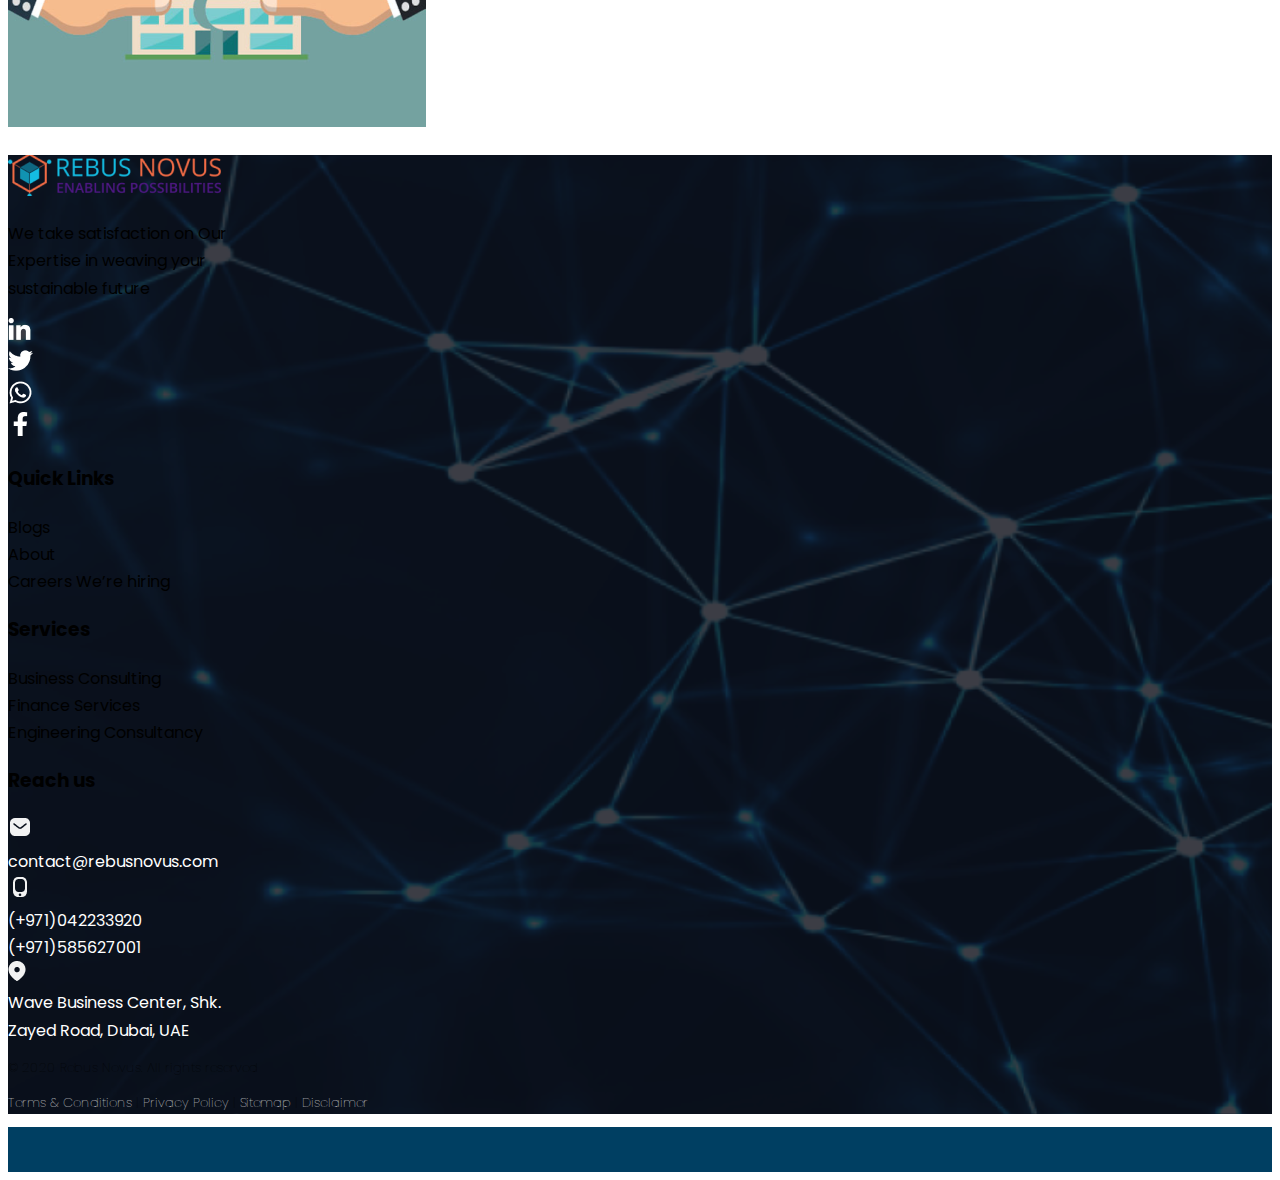
<file: bussinessconsulting.html>
<!DOCTYPE html>
<html lang="en">
  <head>
    <!-- Required meta tags -->
    <meta charset="utf-8" />
    <meta name="viewport" content="width=device-width, initial-scale=1" />
    <!-- custom css style -->
    <link rel="stylesheet" href="./css/style.css" />

    <!-- Bootstrap CSS -->
    <link
      href="https://cdn.jsdelivr.net/npm/bootstrap@5.1.3/dist/css/bootstrap.min.css"
      rel="stylesheet"
      integrity="sha384-1BmE4kWBq78iYhFldvKuhfTAU6auU8tT94WrHftjDbrCEXSU1oBoqyl2QvZ6jIW3"
      crossorigin="anonymous"
    />

    <title>Hello, world!</title>
  </head>

  <body>
    <!-- nav bar started -->

    <nav class="navbar navbar-expand-lg navbar-light py-2 absolute">
      <div class="container">
        <button
          class="navbar-toggler ms-auto"
          type="button"
          data-bs-toggle="collapse"
          data-bs-target="#navbarSupportedContent"
          aria-controls="navbarSupportedContent"
          aria-expanded="false"
          aria-label="Toggle navigation"
        >
          <span class="navbar-toggler-icon"></span>
        </button>
        <div class="collapse navbar-collapse" id="navbarSupportedContent">
          <ul class="navbar-nav me-auto mb-2 mb-lg-0">
            <li class="nav-item">
              <a class="nav-link" aria-current="page" href="./index.html"
                >Home</a
              >
            </li>
            <li class="nav-item">
              <a class="nav-link" href="./about.html">About</a>
            </li>
            <li class="nav-item dropdown">
              <a
                class="nav-link dropdown-toggle active"
                href="#"
                id="navbarDropdown"
                role="button"
                data-bs-toggle="dropdown"
                aria-expanded="false"
              >
                Services
              </a>
              <ul class="dropdown-menu" aria-labelledby="navbarDropdown">
                <li>
                  <a class="dropdown-item" href="./bussinessconsulting.html"
                    >Business Consulting</a
                  >
                </li>

                <li>
                  <a class="dropdown-item" href="./financial-services.html"
                    >Financial Services</a
                  >
                </li>

                <li>
                  <a class="dropdown-item" href="./enginerringservice.html"
                    >Engineering Consulting</a
                  >
                </li>
              </ul>
            </li>
            <li class="nav-item">
              <a class="nav-link" href="./blog.html">Blog</a>
            </li>
          </ul>
          <a href="./contactus.html" class="btn btn-danger btn-lg">Contact</a>
        </div>
      </div>
    </nav>

    <!-- Nav bar ended -->
    <!-- Hero section start -->
    <div class="herobuss vh-100 d-flex">
      <div class="container">
        <div class="row">
          <div class="col-lg-4">
            <img src="./images/logo.png" alt="" srcset="" />
          </div>

          <div class="col-lg-8 text-right">
            <h1 class="bhead f-extra-bold">
              Let’s Grow Your <br />
              Business Together
            </h1>
          </div>
        </div>
      </div>
    </div>
    <!-- hero section end -->
    <!-- bussiness consulting start -->
    <div class="container-flex">
      <div class="container">
        <div class="row mt-5">
          <h2 class="service-h2">
            Business Consulting
            <img src="./images/blog-line.png" alt="" srcset="" />
          </h2>
          <div class="row align-item-center mt-3 mb-3">
            <div class="col-2 box d-flex">Business Development</div>
            <div class="col-2 box d-flex">
              Management And Strategy Consulting
            </div>
            <div class="col-2 box d-flex">Digital Marketing Services</div>
            <div class="col-2 box d-flex">Market And Data Analytics</div>
            <div class="col-2 box d-flex">M&A Advisory And Due Diligence</div>
          </div>
        </div>
      </div>
    </div>
    <!-- bussiness consulting end -->
    <!-- bussiness development start -->
    <div class="container mt-5 mb-5">
      <div class="row">
        <div class="col-4">
          <div class="row">
            <div class="col">
              <img src="./images/1kPQSJe.png" alt="" srcset="" />
            </div>
          </div>
          <div class="row">
            <div class="col">
              <img src="./images/pic 2.png" alt="" srcset="" />
            </div>
          </div>
          <div class="row">
            <div class="col">
              <img src="./images/resized-lightbulb.png" alt="" srcset="" />
            </div>
          </div>
        </div>
        <div class="col-8">
          <div class="row mb-5">
            <h2 class="b-develop">Business Development</h2>
          </div>
          <div class="row">
            <h3 class="m-4">Business Formation</h3>
            <p>
              Our group offers industry-driving aptitude in freezone, mainland
              and offshore company formation. Moreover, we offer an all
              inclusive resource administration for all business arrangements,
              trade license and visa requirements.
            </p>
            <p>
              We guide business people and companies to guarantee they fabricate
              their organizations in the right purview and with the right
              organizational structure, to situate themselves for long haul
              development and achievement, while staying away from botches that
              can cost them time and cash. We provide all the necessities to
              work a long legitimate business in this Middle east with
              bank-related compliances.
            </p>
            <p>
              In Addition to that we offer corporate branding, website design &
              development, Mobile app development along with opening bank
              accounts for all new business.
            </p>
            <h3 class="m-4">Business Representation:</h3>
            <p>
              Organisation intending to extend their footprint in the MENA
              region through a local representation. We enable that possibility
              with more immersive experience than any distributor.
            </p>
            <p>Advantages of Rebus Novus as Representative:</p>
            <ul>
              <li>
                Cost Effective: Flexible payment options, limited initial
                investment.
              </li>
              <li>
                Adaptable: Rebus Novus Virtual Representative Branch gives
                versatile arrangements intended to assist your business grow in
                the UAE.
              </li>
              <li>
                Hazard-free: There is no danger related to this alternative as
                the purpose is exclusively to measure the market in the UAE.
              </li>
              <li>Reliable: Engaging Customer relationship management.</li>
              <li>
                Develop your consumer base in the UAE: you may develop your
                consumer base inside the UAE before putting in place keep.
              </li>
            </ul>
          </div>
        </div>
      </div>
    </div>
    <!-- bussiness development end -->
    <!-- contact portion start -->
    <!-- <div class="d-flex contact-about container-fluid">
      <div class="row" width="100%" \>
        <div class="col-lg-8 contact-img"></div>
        <div class="col-lg-4 mx-auto">
          <a href="http://" class="btn btn-lg btn-dark mt-4 shade"
            >Get A Quote</a
          >
        </div>
      </div>
    </div> -->
    <div class="get-a-quote">
      <div class="">
        <img src="./images/Frame 587.png" class="get-img" />
      </div>
      <div class="content">
        <h3>Not sure what you need?</h3>
        <a href="http://" class="btn btn-lg btn-danger mt-4 shade"
          >Get A Quote</a
        >
      </div>
    </div>
    <!-- contact portion end -->
    <!-- managment start -->
    <div class="container-fluid cb">
      <div class="container p-5 m-5">
        <div class="row">
          <div class="col-5">
            <img src="./images/growth.png" />
          </div>
          <div class="col-7">
            <h2 class="b-develop mb-5">Management And Strategy Consulting</h2>
            <p>
              We offer full-blown management consulting and advisory services.
              We analyze business models and assess different dimensions of
              partnerships. Through impactful redesigning, we develop models to
              explore growth opportunities. Our top-notch go-to market strategy
              & planning give our client an edge in the field. Rebus Novus
              provides assistance in deal transaction services and facilitates
              operation optimization by extending proficient support in
              managerial decision making
            </p>
          </div>
        </div>
      </div>
    </div>
    <!-- managment end -->
    <!-- Digital start -->
    <div class="container-fluid cb">
      <div class="container p-5 m-5">
        <div class="row">
          <div class="col-5">
            <img src="./images/digitalmarketing.png" alt="" srcset="" />
          </div>
          <div class="col-7">
            <h2 class="b-develop mb-5">Digital Marketing Service</h2>
            <p>
              We are professional and experienced marketing, capable of
              implementing a full suite of digital marketing solutions for our
              global clients. We make use of standard marketing practices to
              create a perfect digital marketing plan for your business. Our
              digital solutions include:
            </p>
            <ul>
              <li>Affiliate Marketing</li>
              <li>Campaign Management</li>
              <li>Conversion Rate Optimization</li>
              <li>Data Analytics</li>
              <li>Display Advertising</li>
              <li>Email Marketing</li>
              <li>Influencer Marketing</li>
              <li>Landing Page Optimization</li>
              <li>Mobile Marketing Strategy</li>
              <li>Search and Social Ads</li>
              <li>Search Marketing (SEO, PPC)</li>
              <li>Strategy Consulting</li>
              <li>Web Reporting and Optimization (A/B, MVT)</li>
              <li>Website Marketing Strategy</li>
            </ul>
          </div>
        </div>
      </div>
    </div>

    <!-- digitial end -->
    <!-- data analysis start -->

    <div class="container-fluid dataanalytics">
      <div class="container p-3">
        <div class="row">
          <div class="col-7">
            <h2 class="b-develop mb-5">Market And Data Analytics</h2>
            <p>
              We leverage dozens of high-quality, premium research services to
              provide key industry insights, market trends and commentary. We
              present in-depth, comprehensive reliable analyzed data through
              competitor landscaping, SWOT analysis and buy-side target
              analysis, across all major industries globally.
            </p>
          </div>
          <div class="col-5">
            <img src="./images/updatedbg.png" />
          </div>
        </div>
      </div>
    </div>

    <!-- data analysis end -->
    <!-- Advisor section start -->

    <div class="container-fluid">
      <div class="container p-3">
        <div class="row">
          <div class="col-7">
            <h2 class="b-develop mb-5">M&A Advisory And Due Diligence</h2>
            <p>
              We are closely associated with skilled professionals from lawyers,
              consultants, accountants to bankers and uncover all key pieces of
              information needed to execute a business decision, as well as
              assist in deal negotiations to ensure a successful outcome. In
              complex transactions, we serve as your investment bankers and
              advise on all elements of the process.
            </p>
          </div>
          <div class="col-5">
            <img src="./images/Merger-Acquisition 1.png" />
          </div>
        </div>
      </div>
    </div>

    <!-- Advisor section end -->
    <!-- footer start -->
    <div class="container-fluid footer2 text-white">
      <div class="container">
        <div class="d-flex justify-content-center align-items-center">
          <div class="mt-5 mb-3">
            <h2></h2>
          </div>
        </div>

        <div class="row">
          <div class="col">
            <div class="row">
              <a href="#Home">
                <img src="./images/Lightlogo.png" alt="" srcset="" />
              </a>
            </div>
            <div class="row">
              <p>
                We take satisfaction on Our <br />
                Expertise in weaving your <br />
                sustainable future
              </p>
            </div>
            <div class="row">
              <div class="col-sm-2">
                <a href="#"
                  ><img src="./images/linkedin.png" alt="" srcset=""
                /></a>
              </div>
              <div class="col-sm-2">
                <a href="#"
                  ><img src="./images/twitter.png" alt="" srcset=""
                /></a>
              </div>
              <div class="col-sm-2">
                <a href="#"
                  ><img src="./images/whatsapp.png" alt="" srcset=""
                /></a>
              </div>
              <div class="col-sm-2">
                <a href="#"
                  ><img src="./images/facebook-f.png" alt="" srcset=""
                /></a>
              </div>
            </div>
          </div>
          <div class="col-sm-3">
            <div class="row"><h3>Quick Links</h3></div>
            <div class="row mt-5">Blogs</div>
            <div class="row mt-2">About</div>
            <div class="row mt-2">Careers We’re hiring</div>
          </div>
          <div class="col-sm-3">
            <div class="row"><h3>Services</h3></div>
            <div class="row mt-5">Business Consulting</div>
            <div class="row mt-2">Finance Services</div>
            <div class="row mt-2">Engineering Consultancy</div>
          </div>
          <div class="col-sm-3">
            <div class="row"><h3>Reach us</h3></div>
            <div class="row mt-5">
              <div class="col-sm-2">
                <a href="#"
                  ><img src="./images/email-icon.png" alt="" srcset=""
                /></a>
              </div>
              <div class="col-sm-2">
                <a href="#" class="email" style="text-decoration: none"
                  >contact@rebusnovus.com</a
                >
              </div>
            </div>
            <div class="row mt-3">
              <div class="col-sm-2">
                <a href="#"
                  ><img src="./images/phone-icon.png" alt="" srcset=""
                /></a>
              </div>
              <div class="col-sm-4">
                <a href="#" class="email" style="text-decoration: none"
                  >(+971)042233920 <br />(+971)585627001</a
                >
              </div>
            </div>
            <div class="row mt-3">
              <div class="col-sm-2">
                <a href="#"
                  ><img src="./images/Location.png" alt="" srcset=""
                /></a>
              </div>
              <div class="col">
                <a href="#" class="email" style="text-decoration: none"
                  >Wave Business Center, Shk. <br />Zayed Road, Dubai, UAE</a
                >
              </div>
            </div>
          </div>
        </div>
        <div class="row copyright mt-5 justify-content-between">
          <div class="col-sm-3 align-self-start">
            <p class="h6" style="font-weight: lighter; font-size: small">
              © 2020 Rebus Novus. All rights reserved
            </p>
          </div>

          <div class="col-sm-5 align-self-end">
            <p class="h6" style="font-weight: lighter; font-size: small">
              <a href="#" style="text-decoration: none; color: #fff"
                >Terms & Conditions</a
              >
              |
              <a href="#" style="text-decoration: none; color: #fff"
                >Privacy Policy</a
              >
              |
              <a href="#" style="text-decoration: none; color: #fff">Sitemap</a>
              |
              <a href="#" style="text-decoration: none; color: #fff"
                >Disclaimer</a
              >
            </p>
          </div>
        </div>
      </div>
    </div>
    <footer>
      <div></div>
    </footer>

    <!-- </div> -->
    <!-- footer end -->

    <script
      src="https://cdn.jsdelivr.net/npm/bootstrap@5.1.3/dist/js/bootstrap.bundle.min.js"
      integrity="sha384-ka7Sk0Gln4gmtz2MlQnikT1wXgYsOg+OMhuP+IlRH9sENBO0LRn5q+8nbTov4+1p"
      crossorigin="anonymous"
    ></script>
    <script src="./javascript/app.js"></script>
  </body>
</html>
</file>
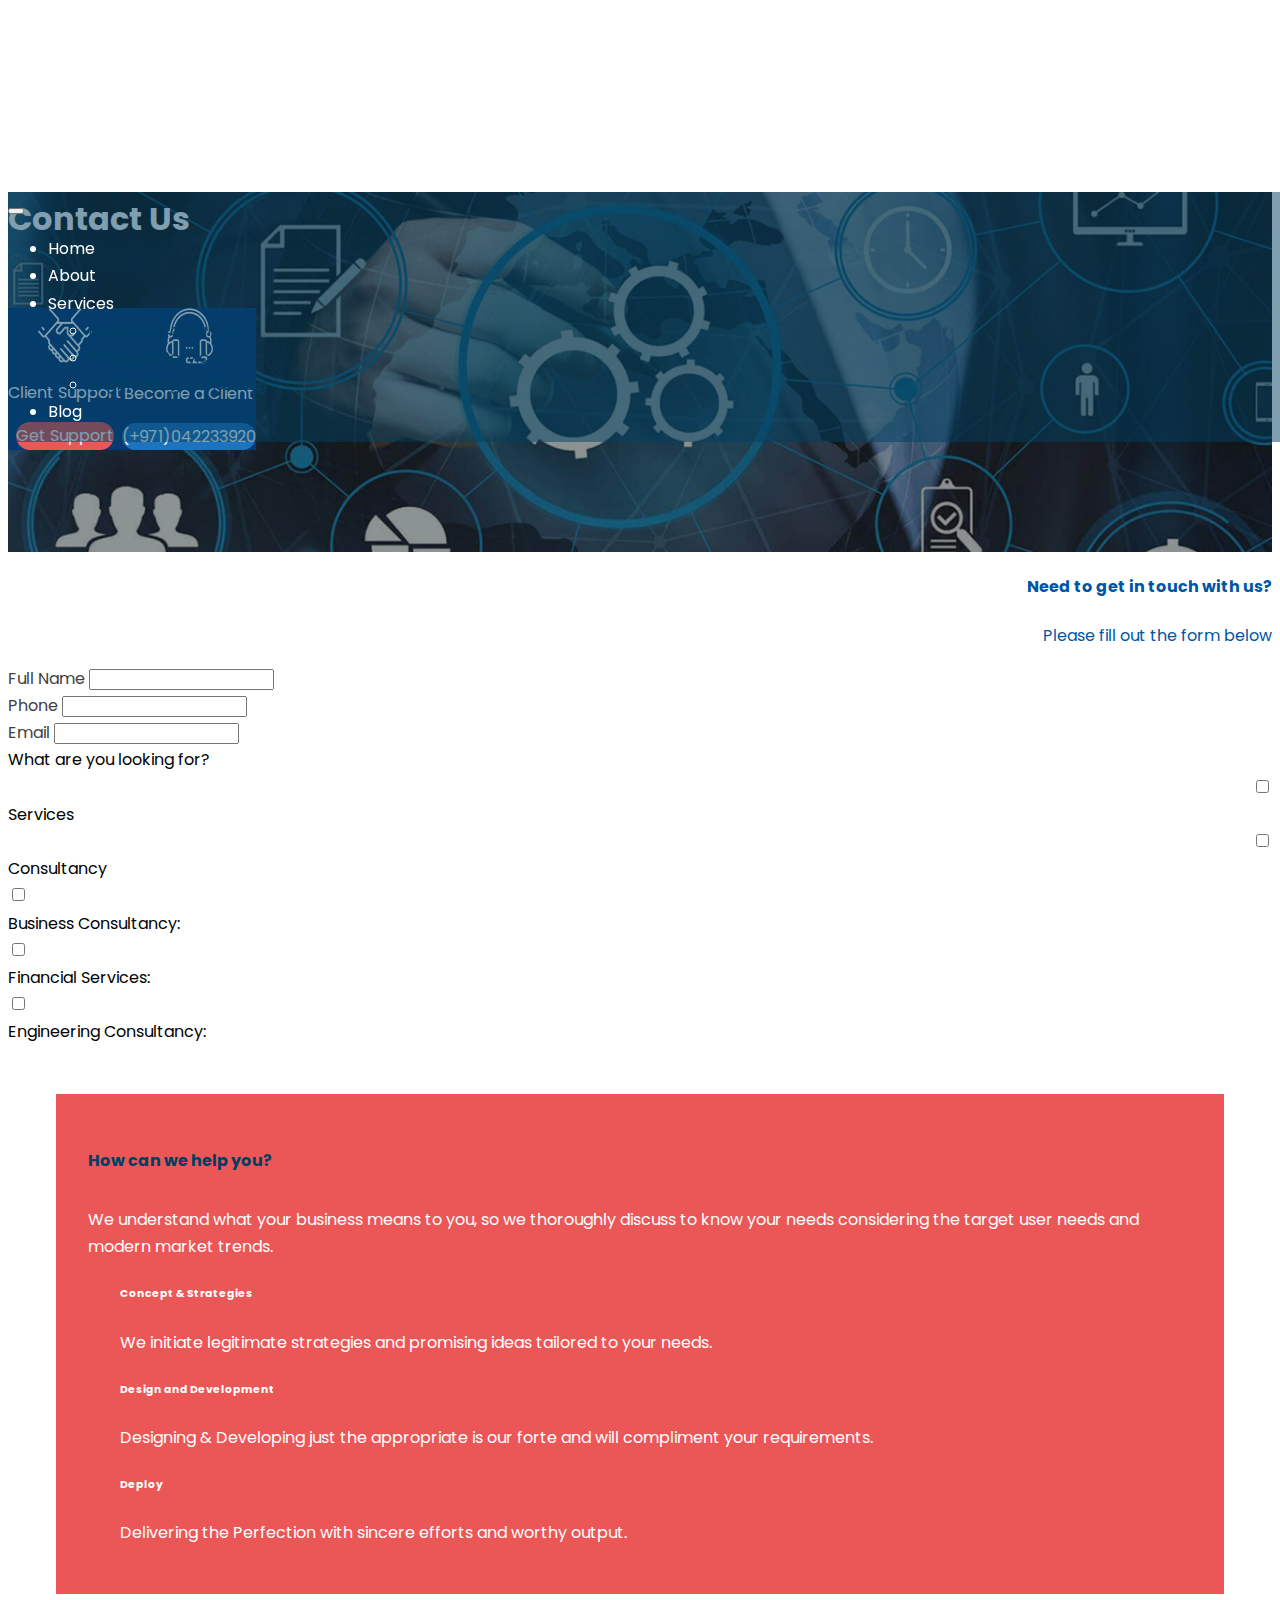
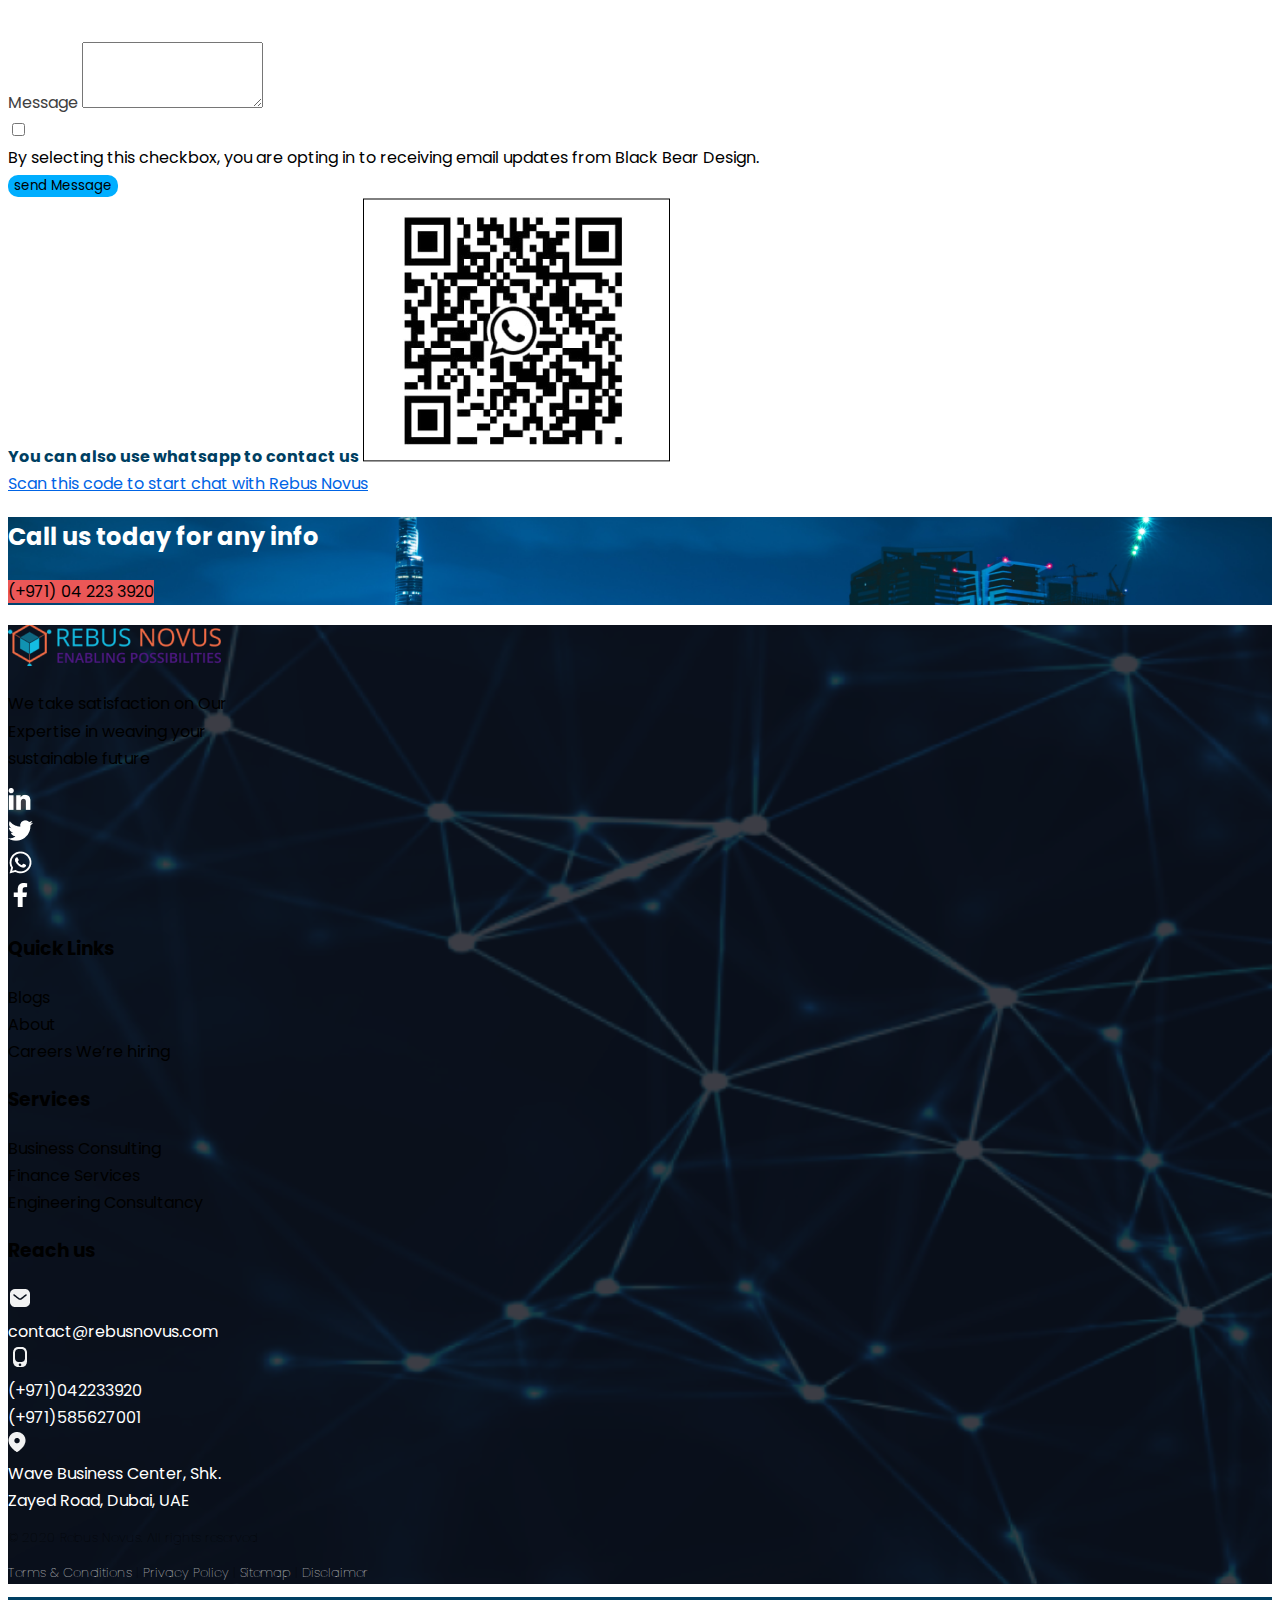
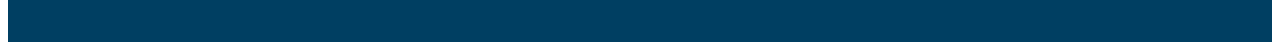
<file: contactus.html>
<!DOCTYPE html>
<html lang="en">
  <head>
    <!-- Required meta tags -->
    <meta charset="utf-8" />
    <meta name="viewport" content="width=device-width, initial-scale=1" />
    <!-- custom css style -->
    <link rel="stylesheet" href="./css/style.css" />

    <!-- Bootstrap CSS -->
    <link
      href="https://cdn.jsdelivr.net/npm/bootstrap@5.1.3/dist/css/bootstrap.min.css"
      rel="stylesheet"
      integrity="sha384-1BmE4kWBq78iYhFldvKuhfTAU6auU8tT94WrHftjDbrCEXSU1oBoqyl2QvZ6jIW3"
      crossorigin="anonymous"
    />

    <title>Hello, world!</title>
  </head>

  <body>
    <!-- nav bar started -->

    <nav class="navbar navbar-expand-lg navbar-light py-2 absolute">
      <div class="container">
        <button
          class="navbar-toggler ms-auto"
          type="button"
          data-bs-toggle="collapse"
          data-bs-target="#navbarSupportedContent"
          aria-controls="navbarSupportedContent"
          aria-expanded="false"
          aria-label="Toggle navigation"
        >
          <span class="navbar-toggler-icon"></span>
        </button>
        <div class="collapse navbar-collapse" id="navbarSupportedContent">
          <ul class="navbar-nav me-auto mb-2 mb-lg-0">
            <li class="nav-item">
              <a class="nav-link" aria-current="page" href="./index.html"
                >Home</a
              >
            </li>
            <li class="nav-item">
              <a class="nav-link" href="./about.html">About</a>
            </li>
            <li class="nav-item dropdown">
              <a
                class="nav-link dropdown-toggle"
                href="#"
                id="navbarDropdown"
                role="button"
                data-bs-toggle="dropdown"
                aria-expanded="false"
              >
                Services
              </a>
              <ul class="dropdown-menu" aria-labelledby="navbarDropdown">
                <li>
                  <a class="dropdown-item" href="./bussinessconsulting.html"
                    >Business Consulting</a
                  >
                </li>

                <li>
                  <a class="dropdown-item" href="./financial-services.html"
                    >Financial Services</a
                  >
                </li>

                <li>
                  <a class="dropdown-item" href="./enginerringservice.html"
                    >Engineering Consulting</a
                  >
                </li>
              </ul>
            </li>
            <li class="nav-item">
              <a class="nav-link" href="./blog.html">Blog</a>
            </li>
          </ul>
        </div>
      </div>
    </nav>

    <!-- Nav bar ended -->
    <!-- Hero section start -->
    <div class="cnthero d-flex">
      <div class="container">
        <h1 class="hcontact">Contact Us</h1>
      </div>
    </div>
    <!-- hero section end -->

    <!-- tow left carts -->
    <div class="container-fluid abso">
      <div class="container">
        <div class="row c-row">
          <div class="col-2 box2 shadow-lg m-3">
            <img src="./images/Group 12048.png" alt="" srcset="" />
            <p>Client Support</p>
            <span class="btn btn-sm shadow-lg spa m-3 s1">Get Support</span>
          </div>
          <div class="col-2 box2 shadow-lg m-3">
            <img src="./images//Group 12789.png" />
            <p>Become a Client</p>
            <span class="btn btn-sm shadow-lg spa m-1 s2">(+971)042233920</span>
          </div>
        </div>
      </div>
    </div>

    <!-- tow left carts -->

    <div class="container-fluid">
      <div class="container">
        <div class="row"></div>
      </div>
    </div>

    <!-- form start heading -->
    <div class="container-fluid mt-5">
      <div class="container">
        <div class="row text-right">
          <div class="col-6">
            <h4 class="blue-head">Need to get in touch with us?</h4>
            <p class="blue-head">Please fill out the form below</p>
          </div>
        </div>
        <div class="row">
          <div class="col-6">
            <form action="#">
              <div class="row mb-4">
                <div class="col">
                  <label>Full Name</label>
                  <input
                    type="text"
                    class="form-control"
                    aria-label="Sizing example input"
                    aria-describedby="inputGroup-sizing-default"
                  />
                </div>
              </div>
              <div class="row mb-4">
                <div class="col">
                  <label>Phone</label>
                  <input
                    type="text"
                    class="form-control"
                    aria-label="Sizing example input"
                    aria-describedby="inputGroup-sizing-default"
                  />
                </div>
              </div>
              <div class="row mb-4">
                <div class="col">
                  <label>Email</label>
                  <input
                    type="email"
                    class="form-control"
                    aria-label="Sizing example input"
                    aria-describedby="inputGroup-sizing-default"
                  />
                </div>
              </div>
              <div class="row mb-4">
                <div class="col-">What are you looking for?</div>
                <div class="row mb-3">
                  <div class="col text-right">
                    <input
                      type="checkbox"
                      aria-label="Checkbox for following text input"
                    />
                  </div>
                  <div class="col-7">Services</div>
                </div>
                <div class="row mb-4">
                  <div class="col text-right">
                    <input
                      type="checkbox"
                      aria-label="Checkbox for following text input"
                    />
                  </div>
                  <div class="col-7">Consultancy</div>
                </div>
                <div class="row mb-4">
                  <div class="col-1">
                    <input
                      type="checkbox"
                      aria-label="Checkbox for following text input"
                    />
                  </div>
                  <div class="col">Business Consultancy:</div>
                </div>
                <div class="row mb-4">
                  <div class="col-1">
                    <input
                      type="checkbox"
                      aria-label="Checkbox for following text input"
                    />
                  </div>
                  <div class="col">Financial Services:</div>
                </div>
                <div class="row">
                  <div class="col-1">
                    <input
                      type="checkbox"
                      aria-label="Checkbox for following text input"
                    />
                  </div>
                  <div class="col">Engineering Consultancy:</div>
                </div>
              </div>
            </form>
          </div>
          <div class="col-6">
            <div class="content-red">
              <h4 class="rhead">How can we help you?</h4>
              <p class="rp1">
                We understand what your business means to you, so we thoroughly
                discuss to know your needs considering the target user needs and
                modern market trends.
              </p>
              <h6 class="rh6">Concept & Strategies</h6>

              <p class="rp2">
                We initiate legitimate strategies and promising ideas tailored
                to your needs.
              </p>
              <h6 class="rh6">Design and Development</h6>

              <p class="rp3">
                Designing & Developing just the appropriate is our forte and
                will compliment your requirements.
              </p>
              <h6 class="rh6">Deploy</h6>

              <p class="rp4">
                Delivering the Perfection with sincere efforts and worthy
                output.
              </p>
            </div>
          </div>
        </div>
        <div class="row">
          <div class="col-6">
            <label>Message</label>
            <textarea
              class="form-control"
              id="textAreaExample"
              rows="4"
            ></textarea>
            <div class="row mb-4">
              <div class="col">
                <input
                  type="checkbox"
                  aria-label="Checkbox for following text input"
                />
              </div>
              <div class="col-11">
                By selecting this checkbox, you are opting in to receiving email
                updates from Black Bear Design.
              </div>
            </div>
            <div class="row mb-3">
              <div class="col-4">
                <button
                  type="submit"
                  value="Send Message"
                  class="btn btn-primary color-pr shadow"
                >
                  send Message
                </button>
              </div>
            </div>
          </div>
          <div class="col-6 align-items-right">
            <span class="qrcode">You can also use whatsapp to contact us</span>
            <img src="./images/whatsapp qr Code.png" alt="" srcset="" />
            <div class="row">
              <span class="qrmini"
                >Scan this code to start chat with Rebus Novus</span
              >
            </div>
          </div>
        </div>
      </div>
    </div>
    <!-- get quote start -->
    <div class="d-flex contact-line">
      <div class="container">
        <div class="row">
          <div class="col-lg-8 mt-4 text-center">
            <h2 class="pb-4">Call us today for any info</h2>
          </div>
          <div class="col-lg-4 mx-auto">
            <a href="#" class="btn btn-lg btn-dark mt-4 shade button-contact"
              >(+971) 04 223 3920</a
            >
          </div>
        </div>
      </div>
    </div>
    <!-- footer start -->
    <div class="container-fluid footer2 text-white">
      <div class="container">
        <div class="d-flex justify-content-center align-items-center">
          <div class="mt-5 mb-3">
            <h2></h2>
          </div>
        </div>

        <div class="row">
          <div class="col">
            <div class="row">
              <a href="#Home">
                <img src="./images/Lightlogo.png" alt="" srcset="" />
              </a>
            </div>
            <div class="row">
              <p>
                We take satisfaction on Our <br />
                Expertise in weaving your <br />
                sustainable future
              </p>
            </div>
            <div class="row">
              <div class="col-sm-2">
                <a href="#"
                  ><img src="./images/linkedin.png" alt="" srcset=""
                /></a>
              </div>
              <div class="col-sm-2">
                <a href="#"
                  ><img src="./images/twitter.png" alt="" srcset=""
                /></a>
              </div>
              <div class="col-sm-2">
                <a href="#"
                  ><img src="./images/whatsapp.png" alt="" srcset=""
                /></a>
              </div>
              <div class="col-sm-2">
                <a href="#"
                  ><img src="./images/facebook-f.png" alt="" srcset=""
                /></a>
              </div>
            </div>
          </div>
          <div class="col-sm-3">
            <div class="row"><h3>Quick Links</h3></div>
            <div class="row mt-5">Blogs</div>
            <div class="row mt-2">About</div>
            <div class="row mt-2">Careers We’re hiring</div>
          </div>
          <div class="col-sm-3">
            <div class="row"><h3>Services</h3></div>
            <div class="row mt-5">Business Consulting</div>
            <div class="row mt-2">Finance Services</div>
            <div class="row mt-2">Engineering Consultancy</div>
          </div>
          <div class="col-sm-3">
            <div class="row"><h3>Reach us</h3></div>
            <div class="row mt-5">
              <div class="col-sm-2">
                <a href="#"
                  ><img src="./images/email-icon.png" alt="" srcset=""
                /></a>
              </div>
              <div class="col-sm-2">
                <a href="#" class="email" style="text-decoration: none"
                  >contact@rebusnovus.com</a
                >
              </div>
            </div>
            <div class="row mt-3">
              <div class="col-sm-2">
                <a href="#"
                  ><img src="./images/phone-icon.png" alt="" srcset=""
                /></a>
              </div>
              <div class="col-sm-4">
                <a href="#" class="email" style="text-decoration: none"
                  >(+971)042233920 <br />(+971)585627001</a
                >
              </div>
            </div>
            <div class="row mt-3">
              <div class="col-sm-2">
                <a href="#"
                  ><img src="./images/Location.png" alt="" srcset=""
                /></a>
              </div>
              <div class="col">
                <a href="#" class="email" style="text-decoration: none"
                  >Wave Business Center, Shk. <br />Zayed Road, Dubai, UAE</a
                >
              </div>
            </div>
          </div>
        </div>
        <div class="row copyright mt-5 justify-content-between">
          <div class="col-sm-3 align-self-start">
            <p class="h6" style="font-weight: lighter; font-size: small">
              © 2020 Rebus Novus. All rights reserved
            </p>
          </div>

          <div class="col-sm-5 align-self-end">
            <p class="h6" style="font-weight: lighter; font-size: small">
              <a href="#" style="text-decoration: none; color: #fff"
                >Terms & Conditions</a
              >
              |
              <a href="#" style="text-decoration: none; color: #fff"
                >Privacy Policy</a
              >
              |
              <a href="#" style="text-decoration: none; color: #fff">Sitemap</a>
              |
              <a href="#" style="text-decoration: none; color: #fff"
                >Disclaimer</a
              >
            </p>
          </div>
        </div>
      </div>
    </div>
    <footer>
      <div></div>
    </footer>

    <!-- </div> -->
    <!-- footer end -->

    <script
      src="https://cdn.jsdelivr.net/npm/bootstrap@5.1.3/dist/js/bootstrap.bundle.min.js"
      integrity="sha384-ka7Sk0Gln4gmtz2MlQnikT1wXgYsOg+OMhuP+IlRH9sENBO0LRn5q+8nbTov4+1p"
      crossorigin="anonymous"
    ></script>
    <script src="./javascript/app.js"></script>
  </body>
</html>
</file>
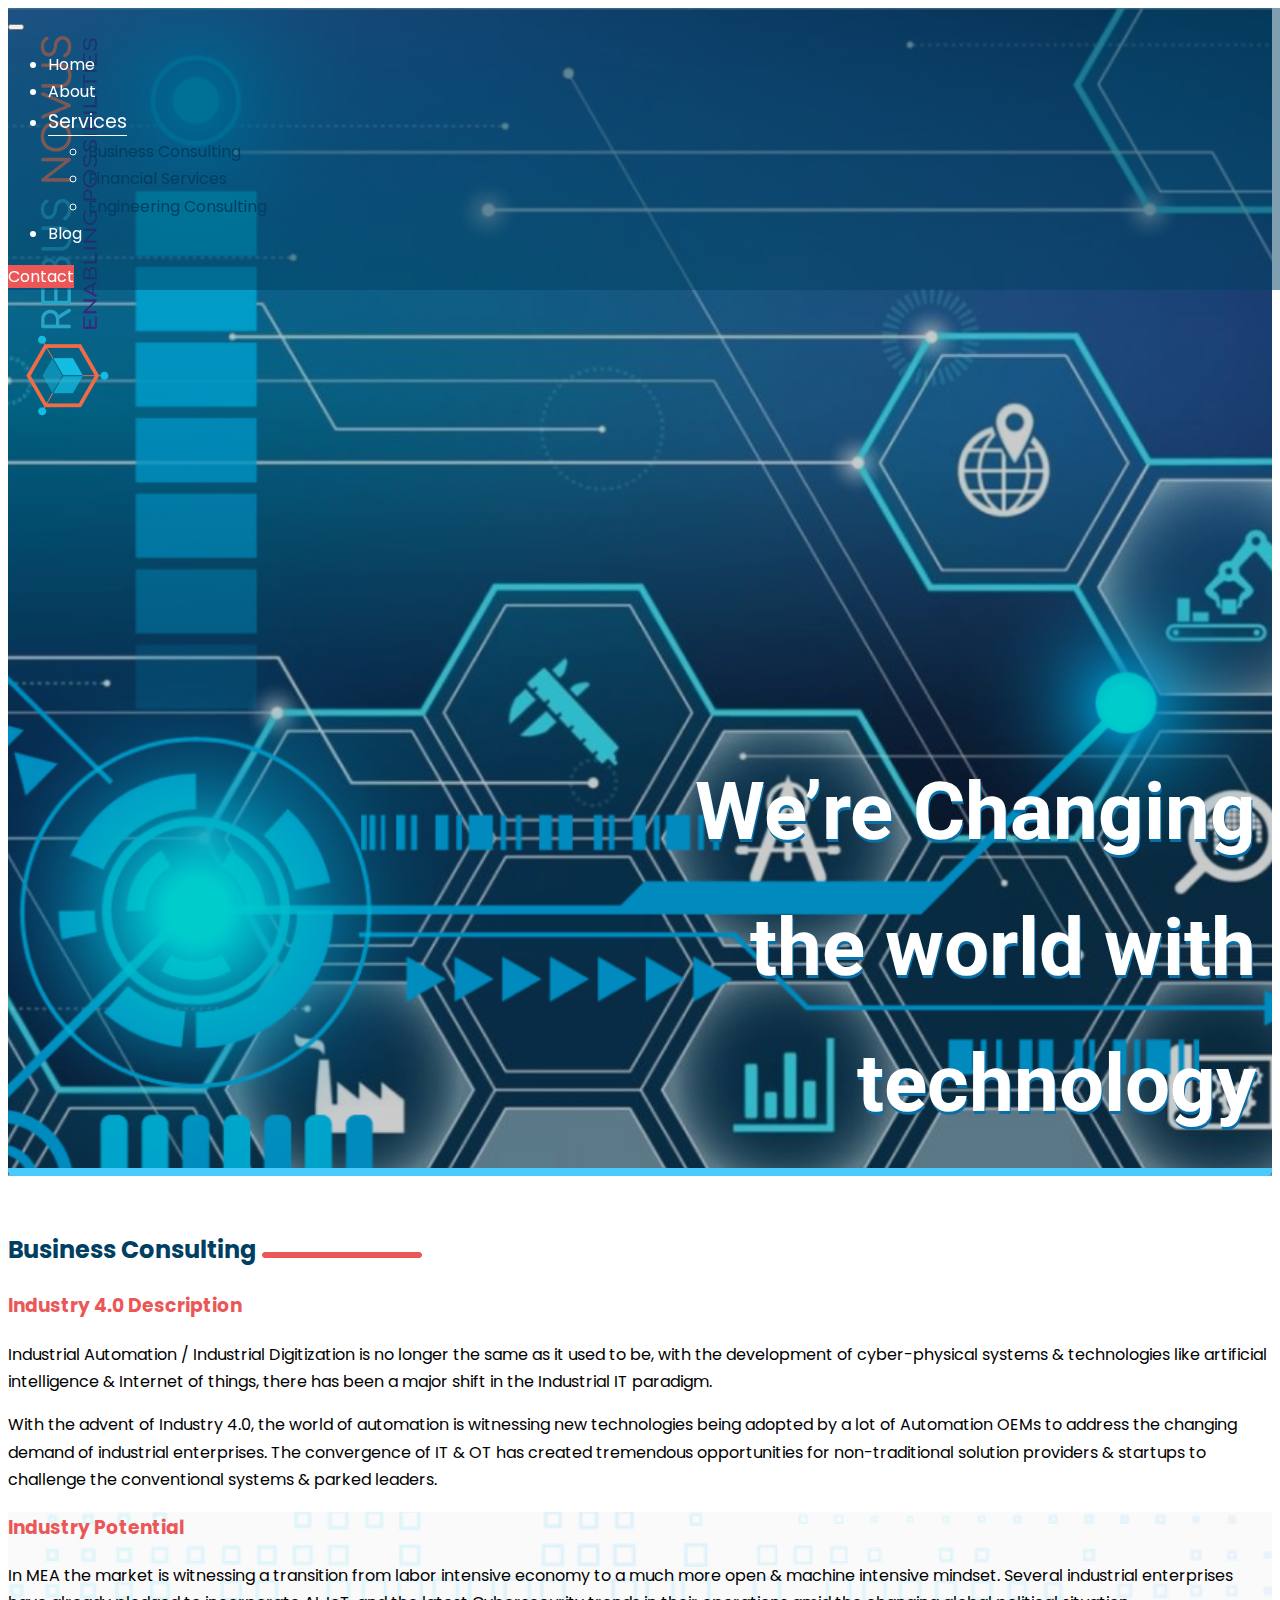
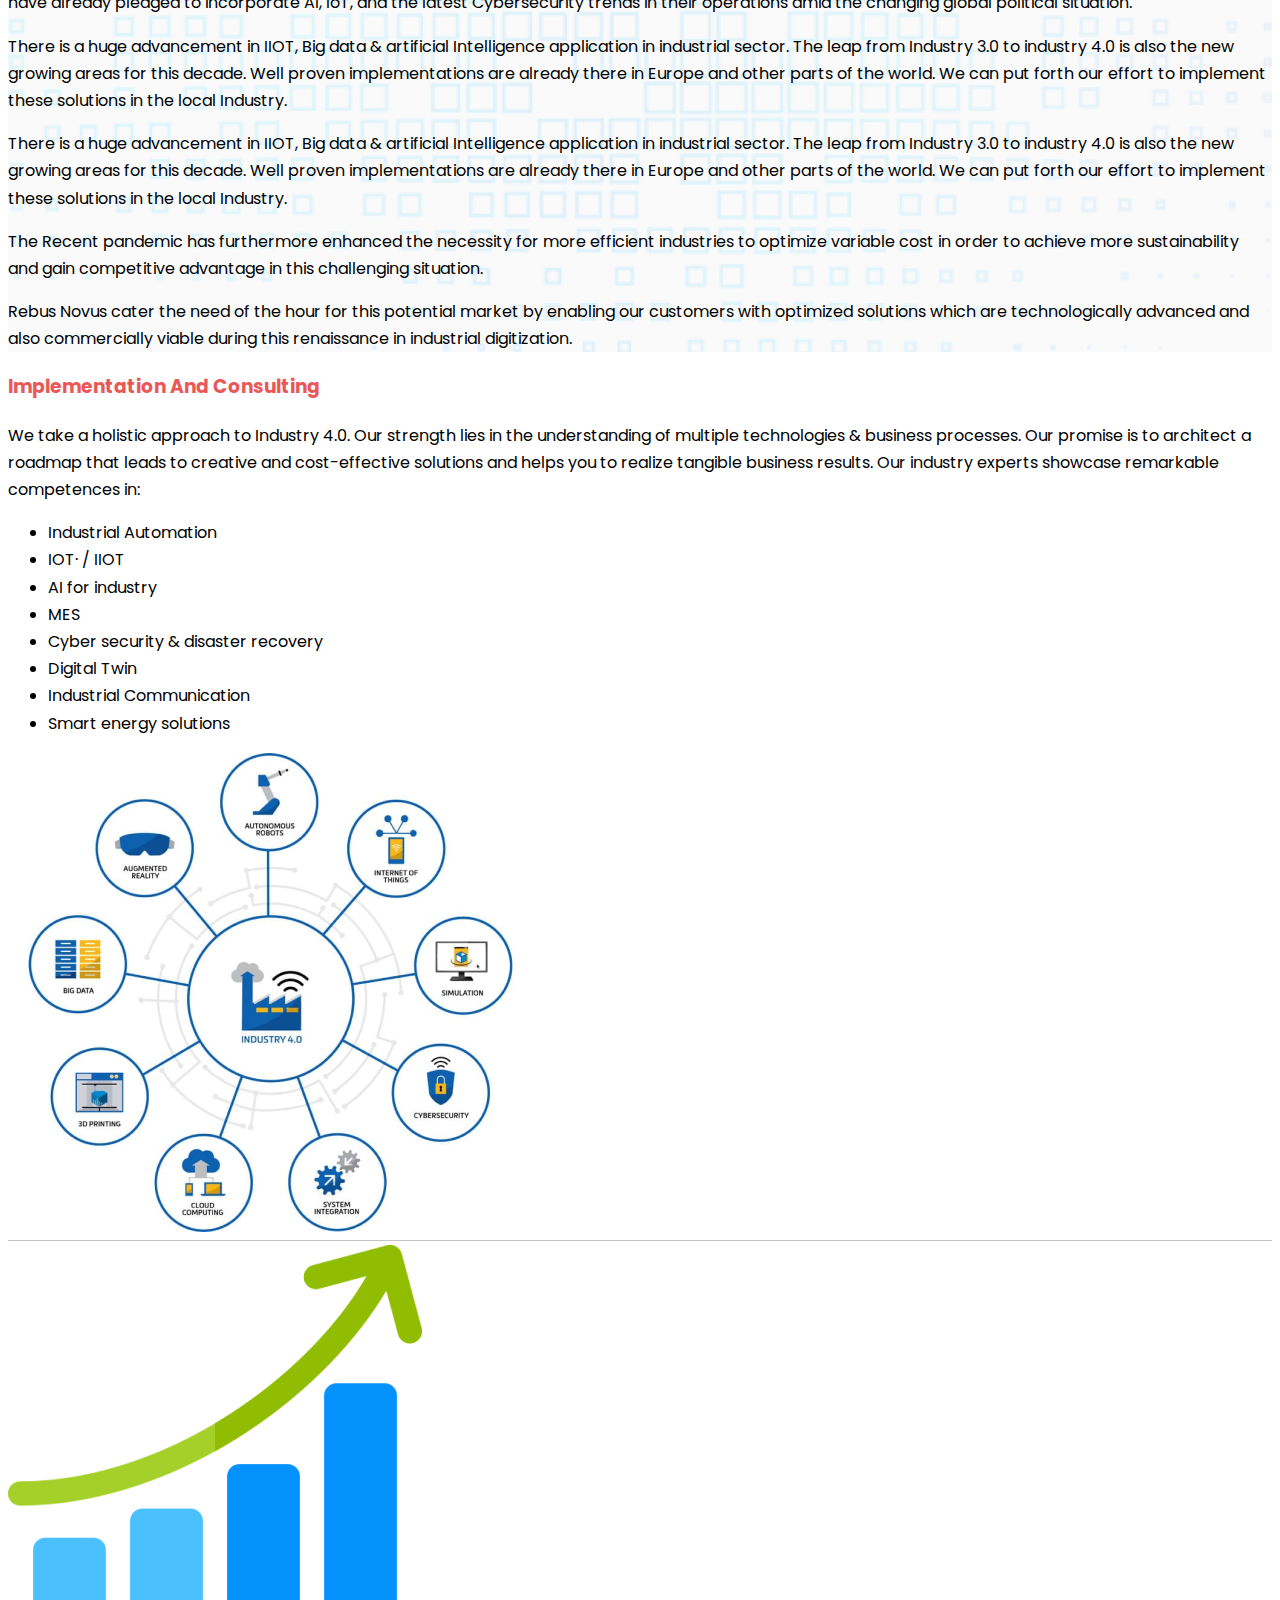
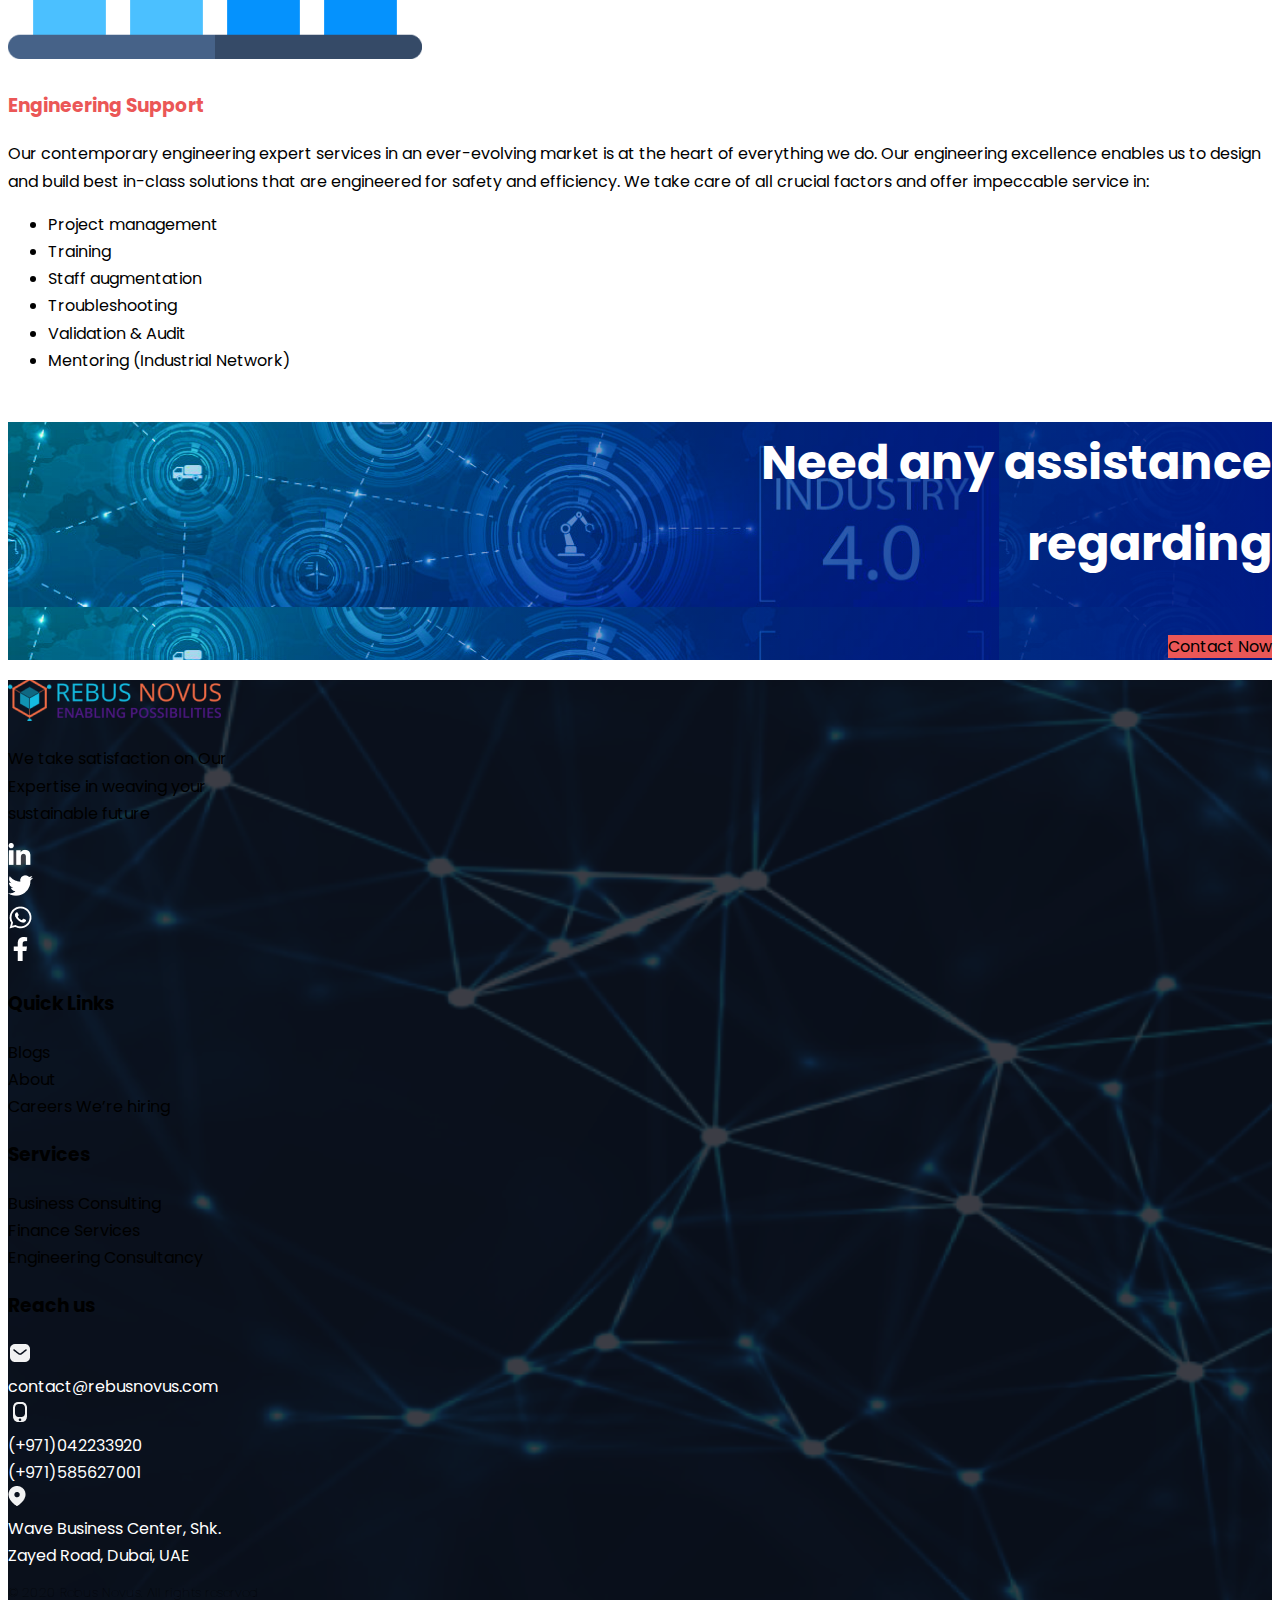
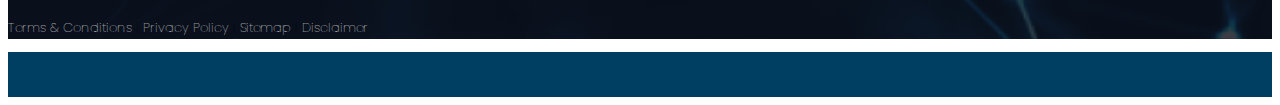
<file: enginerringservice.html>
<!DOCTYPE html>
<html lang="en">
  <head>
    <!-- Required meta tags -->
    <meta charset="utf-8" />
    <meta name="viewport" content="width=device-width, initial-scale=1" />
    <!-- custom css style -->
    <link rel="stylesheet" href="./css/style.css" />

    <!-- Bootstrap CSS -->
    <link
      href="https://cdn.jsdelivr.net/npm/bootstrap@5.1.3/dist/css/bootstrap.min.css"
      rel="stylesheet"
      integrity="sha384-1BmE4kWBq78iYhFldvKuhfTAU6auU8tT94WrHftjDbrCEXSU1oBoqyl2QvZ6jIW3"
      crossorigin="anonymous"
    />

    <title>Hello, world!</title>
  </head>

  <body>
    <!-- nav bar started -->

    <nav class="navbar navbar-expand-lg navbar-light py-2 absolute">
      <div class="container">
        <button
          class="navbar-toggler ms-auto"
          type="button"
          data-bs-toggle="collapse"
          data-bs-target="#navbarSupportedContent"
          aria-controls="navbarSupportedContent"
          aria-expanded="false"
          aria-label="Toggle navigation"
        >
          <span class="navbar-toggler-icon"></span>
        </button>
        <div class="collapse navbar-collapse" id="navbarSupportedContent">
          <ul class="navbar-nav me-auto mb-2 mb-lg-0">
            <li class="nav-item">
              <a class="nav-link" aria-current="page" href="./index.html"
                >Home</a
              >
            </li>
            <li class="nav-item">
              <a class="nav-link" href="./about.html">About</a>
            </li>
            <li class="nav-item dropdown">
              <a
                class="nav-link dropdown-toggle active"
                href="#"
                id="navbarDropdown"
                role="button"
                data-bs-toggle="dropdown"
                aria-expanded="false"
              >
                Services
              </a>
              <ul class="dropdown-menu" aria-labelledby="navbarDropdown">
                <li>
                  <a class="dropdown-item" href="./bussinessconsulting.html"
                    >Business Consulting</a
                  >
                </li>

                <li>
                  <a class="dropdown-item" href="./financial-services.html"
                    >Financial Services</a
                  >
                </li>

                <li>
                  <a class="dropdown-item" href="./enginerringservice.html"
                    >Engineering Consulting</a
                  >
                </li>
              </ul>
            </li>
            <li class="nav-item">
              <a class="nav-link" href="./blog.html" >Blog</a>
            </li>
          </ul>
          <a href="./contactus.html" class="btn btn-danger btn-lg">Contact</a>
        </div>
      </div>
    </nav>

    <!-- Nav bar ended -->
    <!-- Hero section start -->
    <div class="enghero vh-100 d-flex">
      <div class="container">
        <div class="row">
          <div class="col-lg-4">
            <img src="./images/logo.png" alt="" srcset="" />
          </div>

          <div class="col-lg-8">
            <h1 class="glow chead text-right f-extra-bold">
              We’re Changing <br />
              the world with <br />
              technology
            </h1>
          </div>
        </div>
      </div>
    </div>
    <!-- hero section end -->
    <!-- bussiness consulting start -->
    <div class="container-flex">
      <div class="container">
        <div class="row mt-5">
          <h2 class="service-h2">
            Business Consulting
            <img src="./images/blog-line.png" alt="" srcset="" />
          </h2>
        </div>
      </div>
    </div>
    <!-- bussiness consulting end -->

    <!-- Advisor section start -->

    <div class="container-fluid">
      <div class="container p-3">
        <div class="row">
          <div class="col">
            <h3 class="b-develop mb-3">Industry 4.0 Description</h3>
            <p>
              Industrial Automation / Industrial Digitization is no longer the
              same as it used to be, with the development of cyber-physical
              systems & technologies like artificial intelligence & Internet of
              things, there has been a major shift in the Industrial IT
              paradigm.
            </p>
            <p>
              With the advent of Industry 4.0, the world of automation is
              witnessing new technologies being adopted by a lot of Automation
              OEMs to address the changing demand of industrial enterprises. The
              convergence of IT & OT has created tremendous opportunities for
              non-traditional solution providers & startups to challenge the
              conventional systems & parked leaders.
            </p>
          </div>
        </div>
      </div>
    </div>

    <!-- Advisor section end -->
    <div class="container-fluid content-pic">
      <div class="container p-5">
        <div class="row mt-3">
          <h3 class="b-develop mb-3">Industry Potential</h3>
        </div>
        <div class="row">
          <div class="col-6 mt-3">
            <p>
              In MEA the market is witnessing a transition from labor intensive
              economy to a much more open & machine intensive mindset. Several
              industrial enterprises have already pledged to incorporate AI,
              IoT, and the latest Cybersecurity trends in their operations amid
              the changing global political situation.
            </p>
            <p>
              There is a huge advancement in IIOT, Big data & artificial
              Intelligence application in industrial sector. The leap from
              Industry 3.0 to industry 4.0 is also the new growing areas for
              this decade. Well proven implementations are already there in
              Europe and other parts of the world. We can put forth our effort
              to implement these solutions in the local Industry.
            </p>
          </div>
          <div class="col-6">
            <p>
              There is a huge advancement in IIOT, Big data & artificial
              Intelligence application in industrial sector. The leap from
              Industry 3.0 to industry 4.0 is also the new growing areas for
              this decade. Well proven implementations are already there in
              Europe and other parts of the world. We can put forth our effort
              to implement these solutions in the local Industry.
            </p>
            <p>
              The Recent pandemic has furthermore enhanced the necessity for
              more efficient industries to optimize variable cost in order to
              achieve more sustainability and gain competitive advantage in this
              challenging situation.
            </p>
            <p>
              Rebus Novus cater the need of the hour for this potential market
              by enabling our customers with optimized solutions which are
              technologically advanced and also commercially viable during this
              renaissance in industrial digitization.
            </p>
          </div>
        </div>
      </div>
    </div>

    <!-- implementation start-->

    <div class="container-fluid cb">
      <div class="container">
        <div class="row p-5">
          <div class="col-7">
            <h3 class="b-develop mb-3">Implementation And Consulting</h3>
            <p>
              We take a holistic approach to Industry 4.0. Our strength lies in
              the understanding of multiple technologies & business processes.
              Our promise is to architect a roadmap that leads to creative and
              cost-effective solutions and helps you to realize tangible
              business results. Our industry experts showcase remarkable
              competences in:
              <ul>
                  <li>Industrial Automation
                </li>
                <li>IOT· / IIOT
                </li>
                <li>AI for industry
                </li>
                <li>MES</li>
                <li>Cyber security & disaster recovery
                </li>
                <li>Digital Twin
                </li>
                <li>Industrial Communication
                </li>
                <li>Smart energy solutions
                </li>
              </ul>
            </p>
          </div>
          <div class="col-4">
            <img src="./images/Frame 648.png" alt="" srcset="" />
          </div>
        </div>
      </div>
    </div>
    <!-- implementation end -->





<!-- implementation start-->

<div class="container-fluid ">
    <div class="container">
      <div class="row p-5">
        <div class="col-6">
            <img src="./images/risetop.png" alt="" srcset="" />
          </div>
        <div class="col-6">
          <h3 class="b-develop mb-3">Engineering Support
        </h3>
          <p>
            Our contemporary engineering expert services in an ever-evolving market is at the heart of everything we do. Our engineering excellence enables us to design and build best in-class solutions that are engineered for safety and efficiency. We take care of all crucial factors and offer impeccable service in:

            <ul>
                <li>Project management

              </li>
              <li>Training
              </li>
              <li>Staff augmentation

              </li>
              <li>Troubleshooting</li>
              <li>Validation & Audit

              </li>
              <li>Mentoring (Industrial Network)

              </li>
              
            </ul>
          </p>
        </div>
     
      </div>
    </div>
  </div>
  <!-- implementation end -->



<!-- gradient section start -->
<div class="container-fluid grad">
    <div class="container p-5">
        <div class="row text-right d-row-gradient">
            <div class="col-7">
                <h3 class=" gradient-hed">Need any assistance <br>
                    regarding</h3>
            </div>
            <div class="col-3">
                <a href="#" class="btn btn-lg btn-danger"> Contact Now</a>
            </div>

        </div>
    </div>
</div>
<!-- gradient section end -->







    <!-- footer start -->
    <div class="container-fluid footer2 text-white">
      <div class="container">
        <div class="d-flex justify-content-center align-items-center">
          <div class="mt-5 mb-3">
            <h2></h2>
          </div>
        </div>

        <div class="row">
          <div class="col">
            <div class="row">
              <a href="#Home">
                <img src="./images/Lightlogo.png" alt="" srcset="" />
              </a>
            </div>
            <div class="row">
              <p>
                We take satisfaction on Our <br />
                Expertise in weaving your <br />
                sustainable future
              </p>
            </div>
            <div class="row">
              <div class="col-sm-2">
                <a href="#"
                  ><img src="./images/linkedin.png" alt="" srcset=""
                /></a>
              </div>
              <div class="col-sm-2">
                <a href="#"
                  ><img src="./images/twitter.png" alt="" srcset=""
                /></a>
              </div>
              <div class="col-sm-2">
                <a href="#"
                  ><img src="./images/whatsapp.png" alt="" srcset=""
                /></a>
              </div>
              <div class="col-sm-2">
                <a href="#"
                  ><img src="./images/facebook-f.png" alt="" srcset=""
                /></a>
              </div>
            </div>
          </div>
          <div class="col-sm-3">
            <div class="row"><h3>Quick Links</h3></div>
            <div class="row mt-5">Blogs</div>
            <div class="row mt-2">About</div>
            <div class="row mt-2">Careers We’re hiring</div>
          </div>
          <div class="col-sm-3">
            <div class="row"><h3>Services</h3></div>
            <div class="row mt-5">Business Consulting</div>
            <div class="row mt-2">Finance Services</div>
            <div class="row mt-2">Engineering Consultancy</div>
          </div>
          <div class="col-sm-3">
            <div class="row"><h3>Reach us</h3></div>
            <div class="row mt-5">
              <div class="col-sm-2">
                <a href="#"
                  ><img src="./images/email-icon.png" alt="" srcset=""
                /></a>
              </div>
              <div class="col-sm-2">
                <a href="#" class="email" style="text-decoration: none"
                  >contact@rebusnovus.com</a
                >
              </div>
            </div>
            <div class="row mt-3">
              <div class="col-sm-2">
                <a href="#"
                  ><img src="./images/phone-icon.png" alt="" srcset=""
                /></a>
              </div>
              <div class="col-sm-4">
                <a href="#" class="email" style="text-decoration: none"
                  >(+971)042233920 <br />(+971)585627001</a
                >
              </div>
            </div>
            <div class="row mt-3">
              <div class="col-sm-2">
                <a href="#"
                  ><img src="./images/Location.png" alt="" srcset=""
                /></a>
              </div>
              <div class="col">
                <a href="#" class="email" style="text-decoration: none"
                  >Wave Business Center, Shk. <br />Zayed Road, Dubai, UAE</a
                >
              </div>
            </div>
          </div>
        </div>
        <div class="row copyright mt-5 justify-content-between">
          <div class="col-sm-3 align-self-start">
            <p class="h6" style="font-weight: lighter; font-size: small">
              © 2020 Rebus Novus. All rights reserved
            </p>
          </div>

          <div class="col-sm-5 align-self-end">
            <p class="h6" style="font-weight: lighter; font-size: small">
              <a href="#" style="text-decoration: none; color: #fff"
                >Terms & Conditions</a
              >
              |
              <a href="#" style="text-decoration: none; color: #fff"
                >Privacy Policy</a
              >
              |
              <a href="#" style="text-decoration: none; color: #fff">Sitemap</a>
              |
              <a href="#" style="text-decoration: none; color: #fff"
                >Disclaimer</a
              >
            </p>
          </div>
        </div>
      </div>
    </div>
    <footer>
      <div></div>
    </footer>

    <!-- </div> -->
    <!-- footer end -->

    <script
      src="https://cdn.jsdelivr.net/npm/bootstrap@5.1.3/dist/js/bootstrap.bundle.min.js"
      integrity="sha384-ka7Sk0Gln4gmtz2MlQnikT1wXgYsOg+OMhuP+IlRH9sENBO0LRn5q+8nbTov4+1p"
      crossorigin="anonymous"
    ></script>
    <script src="./javascript/app.js"></script>
  </body>
</html>
</file>
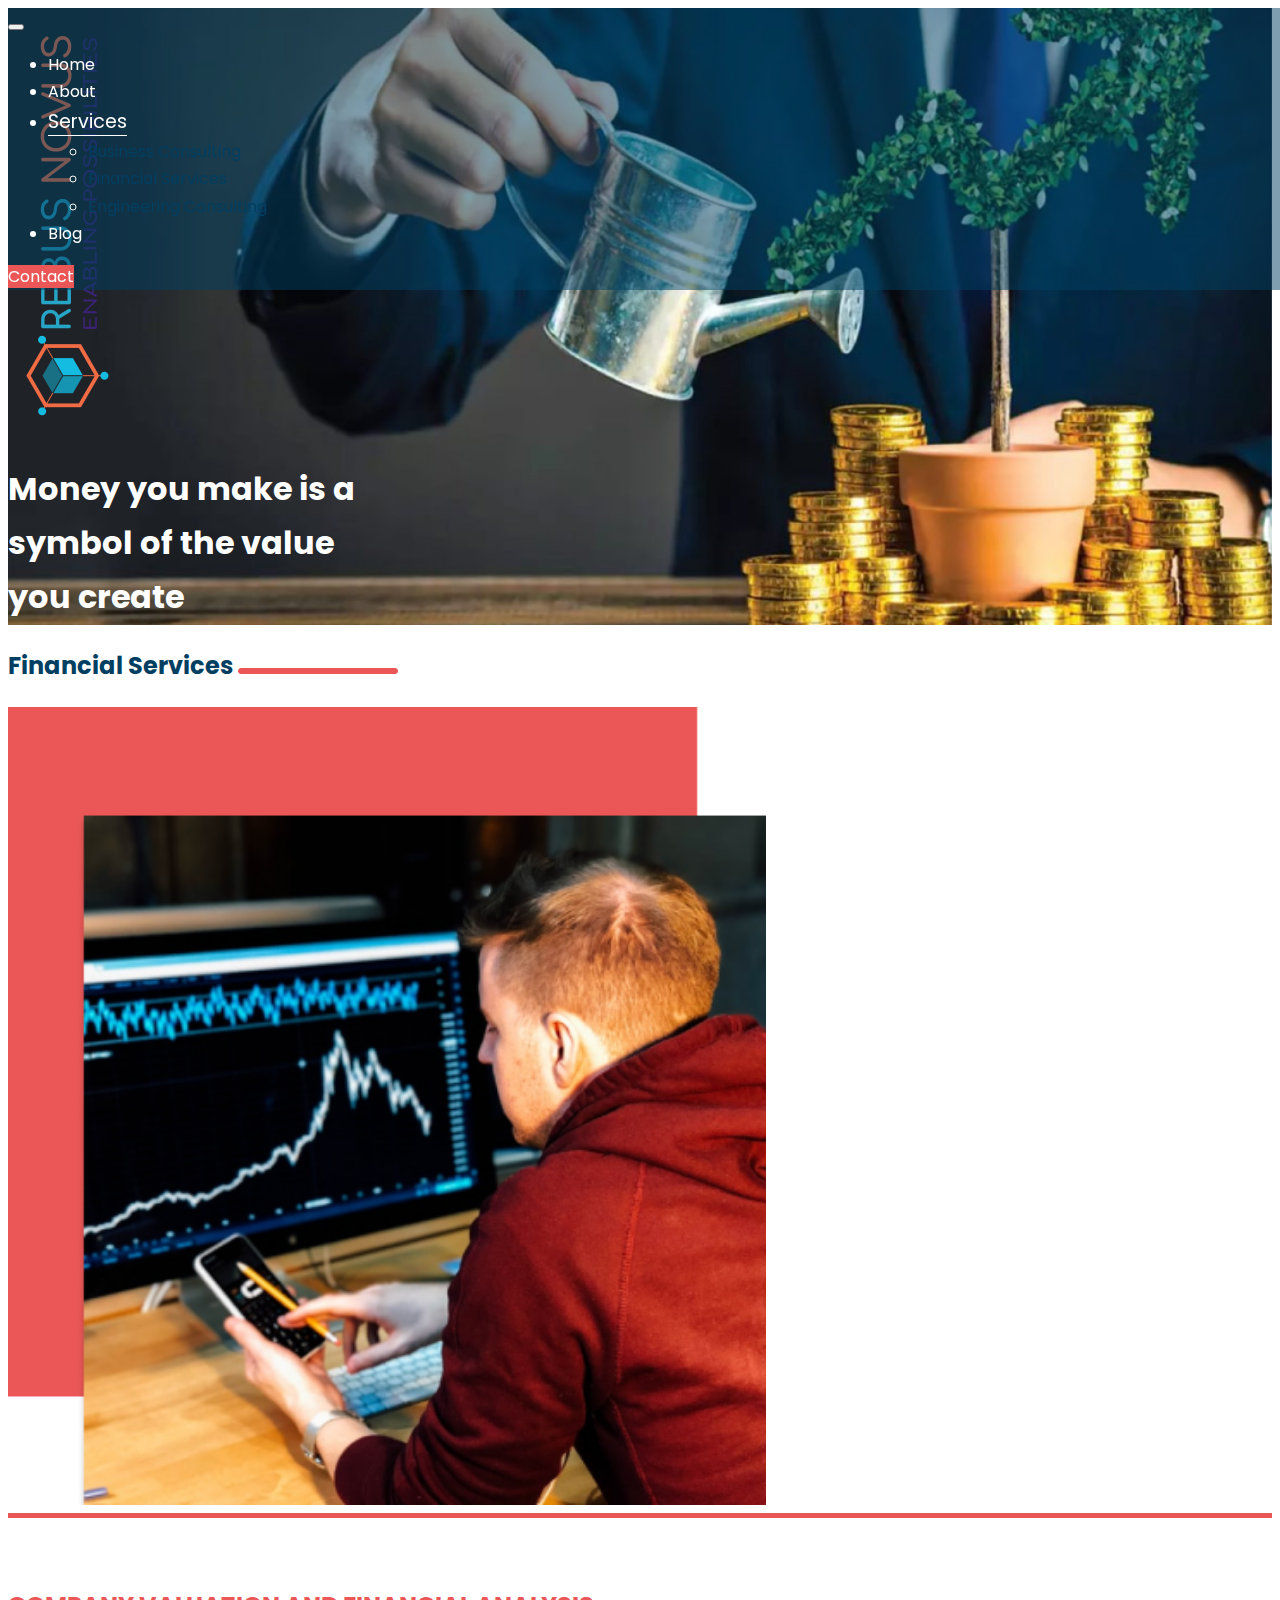
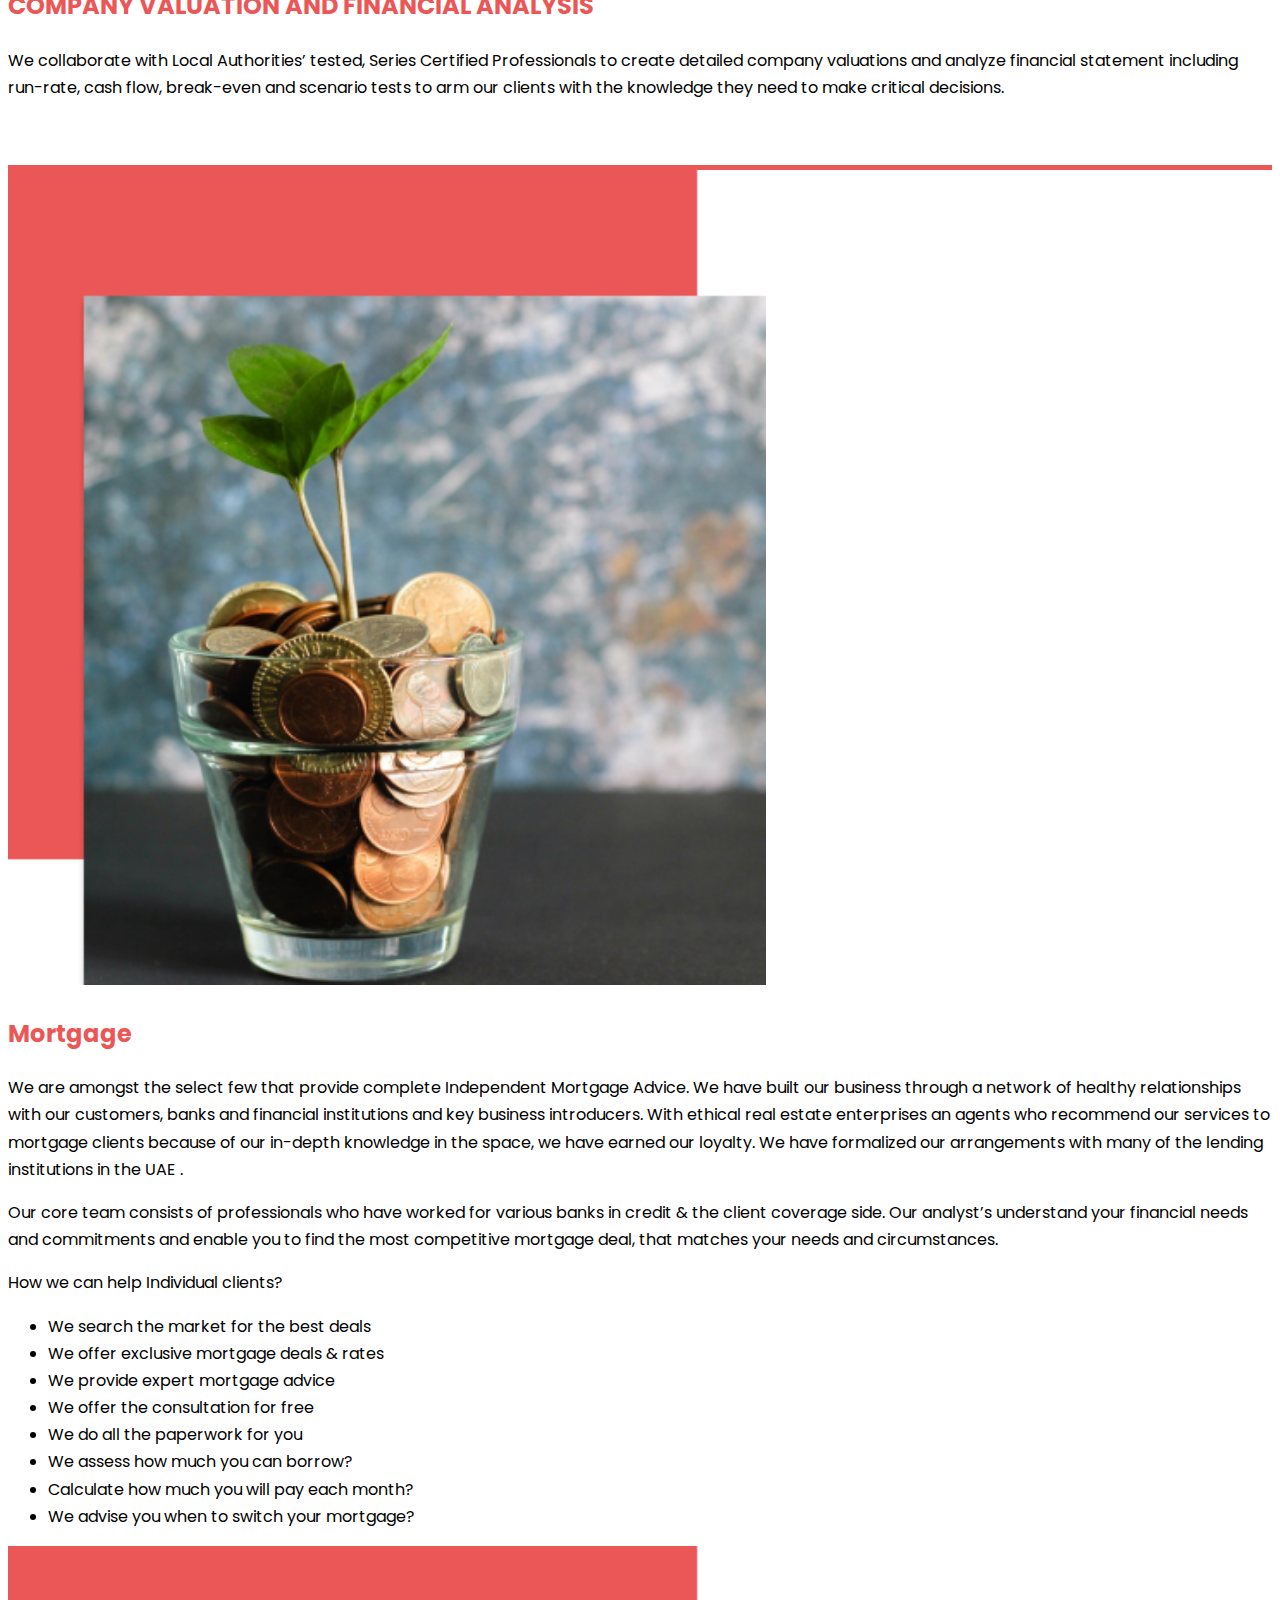
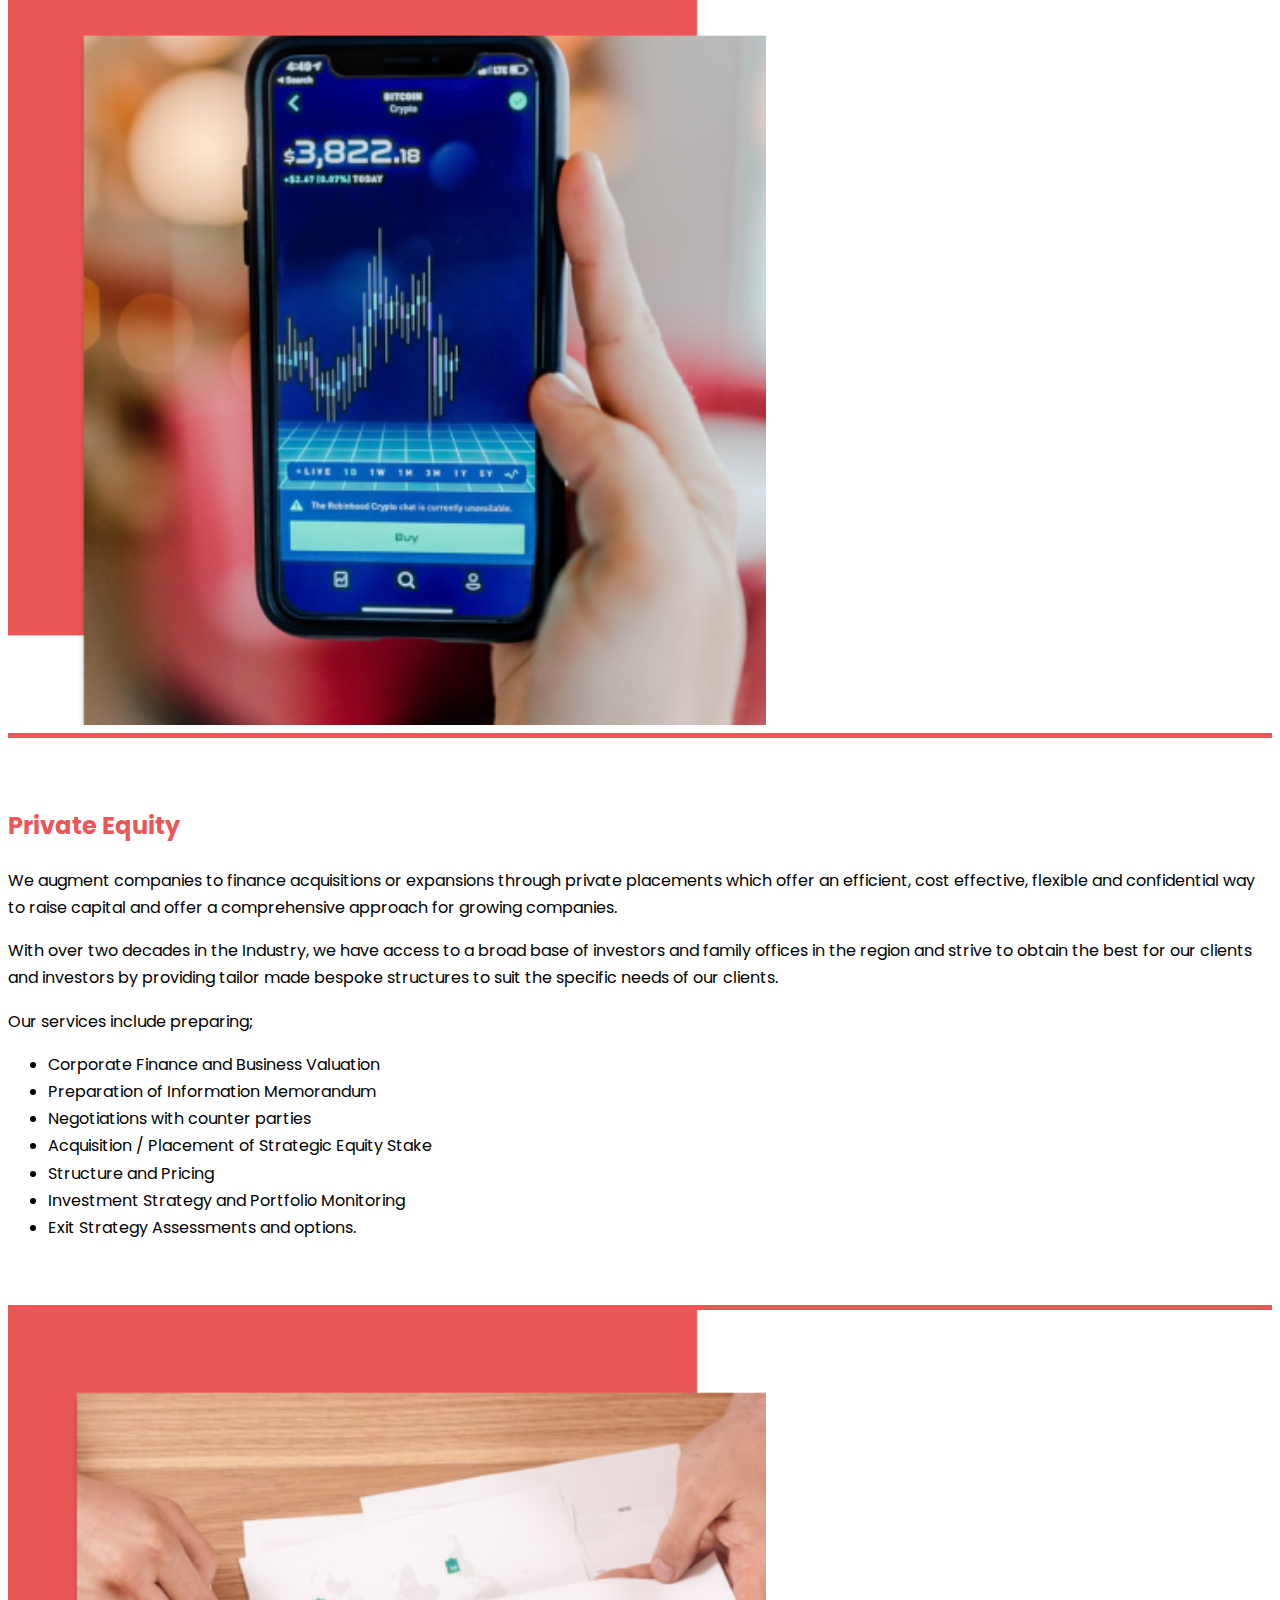
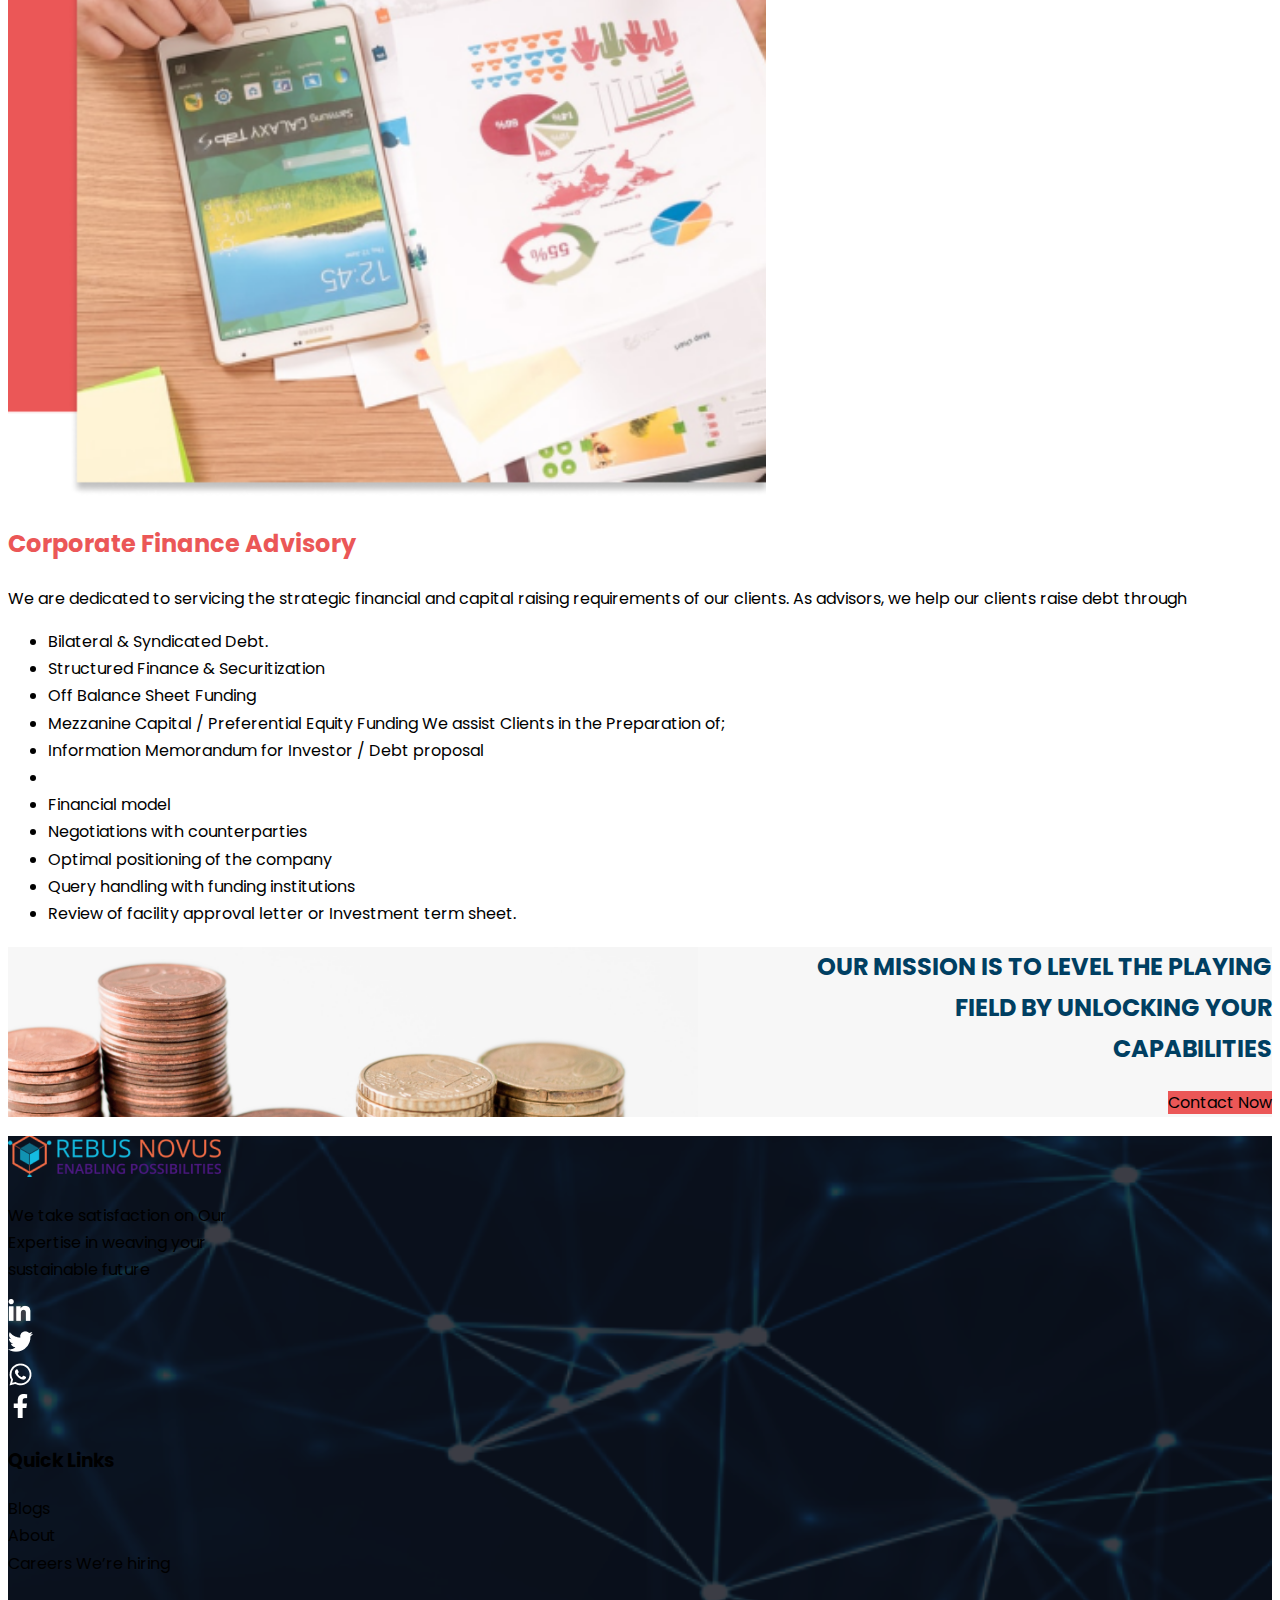
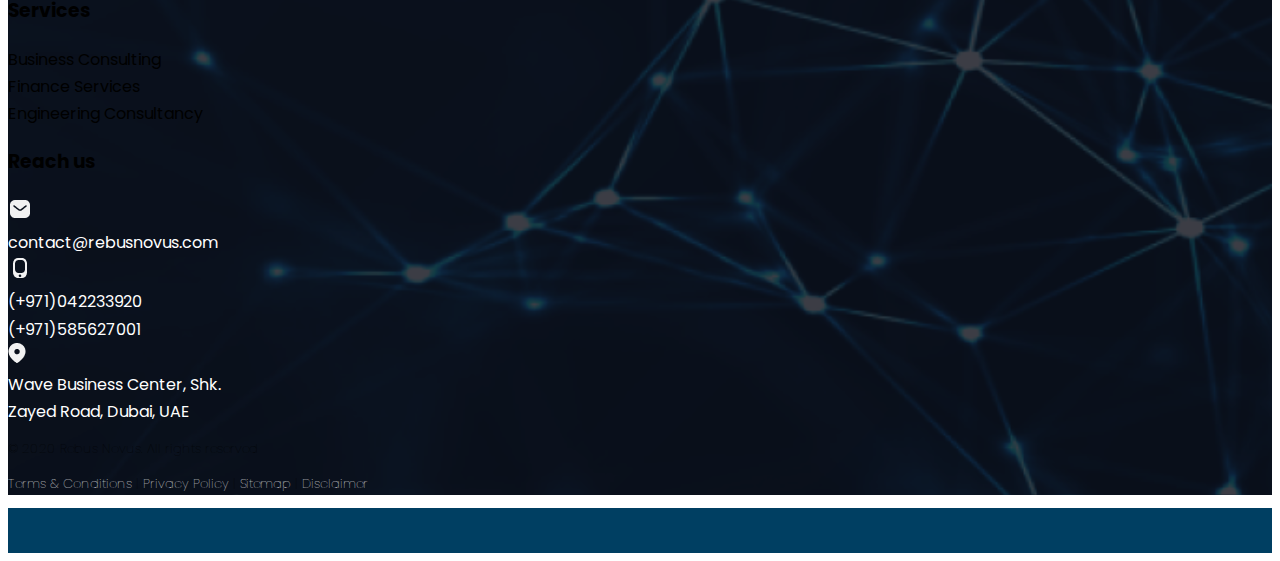
<file: financial-services.html>
<!DOCTYPE html>
<html lang="en">
  <head>
    <!-- Required meta tags -->
    <meta charset="utf-8" />
    <meta name="viewport" content="width=device-width, initial-scale=1" />
    <!-- custom css style -->
    <link rel="stylesheet" href="./css/style.css" />

    <!-- Bootstrap CSS -->
    <link
      href="https://cdn.jsdelivr.net/npm/bootstrap@5.1.3/dist/css/bootstrap.min.css"
      rel="stylesheet"
      integrity="sha384-1BmE4kWBq78iYhFldvKuhfTAU6auU8tT94WrHftjDbrCEXSU1oBoqyl2QvZ6jIW3"
      crossorigin="anonymous"
    />

    <title>Hello, world!</title>
  </head>

  <body>
    <!-- nav bar started -->

    <nav class="navbar navbar-expand-lg navbar-light py-2 absolute">
      <div class="container">
        <button
          class="navbar-toggler ms-auto"
          type="button"
          data-bs-toggle="collapse"
          data-bs-target="#navbarSupportedContent"
          aria-controls="navbarSupportedContent"
          aria-expanded="false"
          aria-label="Toggle navigation"
        >
          <span class="navbar-toggler-icon"></span>
        </button>
        <div class="collapse navbar-collapse" id="navbarSupportedContent">
          <ul class="navbar-nav me-auto mb-2 mb-lg-0">
            <li class="nav-item">
              <a class="nav-link" aria-current="page" href="./index.html"
                >Home</a
              >
            </li>
            <li class="nav-item">
              <a class="nav-link" href="./about.html">About</a>
            </li>
            <li class="nav-item dropdown">
              <a
                class="nav-link dropdown-toggle active"
                href="#"
                id="navbarDropdown"
                role="button"
                data-bs-toggle="dropdown"
                aria-expanded="false"
              >
                Services
              </a>
              <ul class="dropdown-menu" aria-labelledby="navbarDropdown">
                <li>
                  <a class="dropdown-item" href="./bussinessconsulting.html"
                    >Business Consulting</a
                  >
                </li>

                <li>
                  <a class="dropdown-item" href="./financial-services.html"
                    >Financial Services</a
                  >
                </li>

                <li>
                  <a class="dropdown-item" href="#">Engineering Consulting</a>
                </li>
              </ul>
            </li>
            <li class="nav-item">
              <a class="nav-link" href="./blog.html">Blog</a>
            </li>
          </ul>
          <a href="./contactus.html" class="btn btn-danger btn-lg">Contact</a>
        </div>
      </div>
    </nav>

    <!-- Nav bar ended -->
    <!-- Hero section start -->
    <div class="herofinance vh-100 d-flex">
      <div class="container">
        <div class="row">
          <div class="col-lg-6">
            <img src="./images/logo.png" alt="" srcset="" />
          </div>
        </div>
        <div class="row">
          <div class="col text-left">
            <h1 class="chead">
              Money you make is a <br />
              symbol of the value <br />
              you create
            </h1>
          </div>
        </div>
      </div>
    </div>
    <!-- hero section end -->
    <!-- bussiness consulting start -->
    <div class="container-flex">
      <div class="container">
        <div class="row mt-5">
          <h2 class="service-h2">
            Financial Services
            <img src="./images/blog-line.png" alt="" srcset="" />
          </h2>
        </div>
      </div>
    </div>
    <!-- bussiness consulting end -->

    <!-- managment start -->
    <div class="container-fluid">
      <div class="container">
        <div class="row d-flex align-items-center flex-wrap mt-5">
          <div class="col-5">
            <img src="./images/picture 1.png" class="pic1" />
          </div>
          <div class="col-6 border-line">
            <h2 class="b-develop mb-5">
              COMPANY VALUATION AND FINANCIAL ANALYSIS
            </h2>
            <p>
              We collaborate with Local Authorities’ tested, Series Certified
              Professionals to create detailed company valuations and analyze
              financial statement including run-rate, cash flow, break-even and
              scenario tests to arm our clients with the knowledge they need to
              make critical decisions.
            </p>
          </div>
        </div>
      </div>
    </div>
    <!-- managment end -->

    <!-- managment start -->
    <div class="container-fluid">
      <div class="container">
        <div class="row d-flex align-items-center flex-wrap mt-5">
          <div class="col-5">
            <img src="./images/picture 2.png" class="pic1" />
          </div>
          <div class="col-6">
            <h2 class="b-develop mb-5">Mortgage</h2>
            <p>
              We are amongst the select few that provide complete Independent
              Mortgage Advice. We have built our business through a network of
              healthy relationships with our customers, banks and financial
              institutions and key business introducers. With ethical real
              estate enterprises an agents who recommend our services to
              mortgage clients because of our in-depth knowledge in the space,
              we have earned our loyalty. We have formalized our arrangements
              with many of the lending institutions in the UAE .
            </p>
            <p>
              Our core team consists of professionals who have worked for
              various banks in credit & the client coverage side. Our analyst’s
              understand your financial needs and commitments and enable you to
              find the most competitive mortgage deal, that matches your needs
              and circumstances.
            </p>
            <p>How we can help Individual clients?</p>
            <ul>
              <li>We search the market for the best deals</li>
              <li>We offer exclusive mortgage deals & rates</li>
              <li>We provide expert mortgage advice</li>
              <li>We offer the consultation for free</li>
              <li>We do all the paperwork for you</li>
              <li>We assess how much you can borrow?</li>
              <li>Calculate how much you will pay each month?</li>
              <li>We advise you when to switch your mortgage?</li>
            </ul>
          </div>
        </div>
      </div>
    </div>
    <!-- managment end -->

    <div class="container-fluid">
      <div class="container">
        <div class="row d-flex align-items-center flex-wrap mt-5">
          <div class="col-5">
            <img src="./images/picture 3.png" class="pic1" />
          </div>
          <div class="col-6 border-line">
            <h2 class="b-develop mb-5">Private Equity</h2>
            <p>
              We augment companies to finance acquisitions or expansions through
              private placements which offer an efficient, cost effective,
              flexible and confidential way to raise capital and offer a
              comprehensive approach for growing companies.
            </p>
            <p>
              With over two decades in the Industry, we have access to a broad
              base of investors and family offices in the region and strive to
              obtain the best for our clients and investors by providing tailor
              made bespoke structures to suit the specific needs of our clients.
            </p>
            <p>Our services include preparing;</p>
            <ul>
              <li>Corporate Finance and Business Valuation</li>
              <li>Preparation of Information Memorandum</li>
              <li>Negotiations with counter parties</li>
              <li>Acquisition / Placement of Strategic Equity Stake</li>
              <li>Structure and Pricing</li>
              <li>Investment Strategy and Portfolio Monitoring</li>
              <li>Exit Strategy Assessments and options.</li>
            </ul>
          </div>
        </div>
      </div>
    </div>
    <!-- end -->

    <!-- managment start -->
    <div class="container-fluid">
      <div class="container">
        <div class="row d-flex align-items-center flex-wrap mt-5">
          <div class="col-5">
            <img src="./images/picture 4.png" class="pic1" />
          </div>
          <div class="col-6">
            <h2 class="b-develop mb-5">Corporate Finance Advisory</h2>
            <p>
              We are dedicated to servicing the strategic financial and capital
              raising requirements of our clients. As advisors, we help our
              clients raise debt through
            </p>

            <ul>
              <li>Bilateral & Syndicated Debt.</li>
              <li>Structured Finance & Securitization</li>
              <li>Off Balance Sheet Funding</li>
              <li>
                Mezzanine Capital / Preferential Equity Funding We assist
                Clients in the Preparation of;
              </li>
              <li>Information Memorandum for Investor / Debt proposal</li>
              <li></li>
              <li>Financial model</li>
              <li>Negotiations with counterparties</li>
              <li>Optimal positioning of the company</li>
              <li>Query handling with funding institutions</li>
              <li>
                Review of facility approval letter or Investment term sheet.
              </li>
            </ul>
          </div>
        </div>
      </div>
    </div>
    <!-- managment end -->
    <div class="container-fluid banner">
      <div class="container">
        <div class="row text-right">
          <div class="col mt-5">
            <h2 class="clr">
              OUR MISSION IS TO LEVEL THE PLAYING <br />
              FIELD BY UNLOCKING YOUR <br />
              CAPABILITIES
            </h2>
          </div>
        </div>
        <div class="row text-right mt-2">
          <div class="col">
            <a class="btn btn-danger btn-lg shadow m-3">Contact Now</a>
          </div>
        </div>
      </div>
    </div>

    <!-- footer start -->
    <div class="container-fluid footer2 text-white">
      <div class="container">
        <div class="d-flex justify-content-center align-items-center">
          <div class="mt-5 mb-3">
            <h2></h2>
          </div>
        </div>

        <div class="row">
          <div class="col">
            <div class="row">
              <a href="#Home">
                <img src="./images/Lightlogo.png" alt="" srcset="" />
              </a>
            </div>
            <div class="row">
              <p>
                We take satisfaction on Our <br />
                Expertise in weaving your <br />
                sustainable future
              </p>
            </div>
            <div class="row">
              <div class="col-sm-2">
                <a href="#"
                  ><img src="./images/linkedin.png" alt="" srcset=""
                /></a>
              </div>
              <div class="col-sm-2">
                <a href="#"
                  ><img src="./images/twitter.png" alt="" srcset=""
                /></a>
              </div>
              <div class="col-sm-2">
                <a href="#"
                  ><img src="./images/whatsapp.png" alt="" srcset=""
                /></a>
              </div>
              <div class="col-sm-2">
                <a href="#"
                  ><img src="./images/facebook-f.png" alt="" srcset=""
                /></a>
              </div>
            </div>
          </div>
          <div class="col-sm-3">
            <div class="row"><h3>Quick Links</h3></div>
            <div class="row mt-5">Blogs</div>
            <div class="row mt-2">About</div>
            <div class="row mt-2">Careers We’re hiring</div>
          </div>
          <div class="col-sm-3">
            <div class="row"><h3>Services</h3></div>
            <div class="row mt-5">Business Consulting</div>
            <div class="row mt-2">Finance Services</div>
            <div class="row mt-2">Engineering Consultancy</div>
          </div>
          <div class="col-sm-3">
            <div class="row"><h3>Reach us</h3></div>
            <div class="row mt-5">
              <div class="col-sm-2">
                <a href="#"
                  ><img src="./images/email-icon.png" alt="" srcset=""
                /></a>
              </div>
              <div class="col-sm-2">
                <a href="#" class="email" style="text-decoration: none"
                  >contact@rebusnovus.com</a
                >
              </div>
            </div>
            <div class="row mt-3">
              <div class="col-sm-2">
                <a href="#"
                  ><img src="./images/phone-icon.png" alt="" srcset=""
                /></a>
              </div>
              <div class="col-sm-4">
                <a href="#" class="email" style="text-decoration: none"
                  >(+971)042233920 <br />(+971)585627001</a
                >
              </div>
            </div>
            <div class="row mt-3">
              <div class="col-sm-2">
                <a href="#"
                  ><img src="./images/Location.png" alt="" srcset=""
                /></a>
              </div>
              <div class="col">
                <a href="#" class="email" style="text-decoration: none"
                  >Wave Business Center, Shk. <br />Zayed Road, Dubai, UAE</a
                >
              </div>
            </div>
          </div>
        </div>
        <div class="row copyright mt-5 justify-content-between">
          <div class="col-sm-3 align-self-start">
            <p class="h6" style="font-weight: lighter; font-size: small">
              © 2020 Rebus Novus. All rights reserved
            </p>
          </div>

          <div class="col-sm-5 align-self-end">
            <p class="h6" style="font-weight: lighter; font-size: small">
              <a href="#" style="text-decoration: none; color: #fff"
                >Terms & Conditions</a
              >
              |
              <a href="#" style="text-decoration: none; color: #fff"
                >Privacy Policy</a
              >
              |
              <a href="#" style="text-decoration: none; color: #fff">Sitemap</a>
              |
              <a href="#" style="text-decoration: none; color: #fff"
                >Disclaimer</a
              >
            </p>
          </div>
        </div>
      </div>
    </div>
    <footer>
      <div></div>
    </footer>

    <!-- </div> -->
    <!-- footer end -->

    <script
      src="https://cdn.jsdelivr.net/npm/bootstrap@5.1.3/dist/js/bootstrap.bundle.min.js"
      integrity="sha384-ka7Sk0Gln4gmtz2MlQnikT1wXgYsOg+OMhuP+IlRH9sENBO0LRn5q+8nbTov4+1p"
      crossorigin="anonymous"
    ></script>
    <script src="./javascript/app.js"></script>
  </body>
</html>
</file>
<file: css/style.css>
@import url("https://fonts.googleapis.com/css2?family=Montserrat:wght@300;400;500;600;700&family=Roboto:wght@300;400;500;700;900&display=swap");
@import url("https://fonts.googleapis.com/css2?family=Montserrat:wght@300;400;500;600;700&family=Poppins:ital,wght@0,200;0,300;0,400;0,500;0,600;0,700;0,800;1,100&family=Roboto:wght@300;400;500;700;900&display=swap");
:root {
  --primary: #eb5757;
  --dark: #003f62;
  --lightdark: #096fa8;
  --black: #000000;
}
nav {
  background: rgba(0, 63, 98, 50%);
  /* background when scroll is in the top */
  color: #ffff !important;
  transition: background 0.5s; /* control how smooth the background changes */
}
nav a {
  color: #ffff !important;
}
.nav-link:hover,
.active {
  font-size: larger;
  border-bottom: 1px solid #ffff;
}
.dropdown-item {
  color: var(--dark) !important;
}
.dropdown-item:hover {
  background-color: var(--dark) !important;
  color: #fff !important;
}
.dropdown-menu > li {
  border: 1 px solid #000;
}
.scrolled {
  background: #003f62;
}

.btn-dark {
  background-color: var(--dark) !important;
}
body {
  font-family: "Poppins", sans-serif !important;
  line-height: 1.7;
  font-size: 16px;
}
a {
  text-decoration: none;
  color: var(--black);
  font-family: "Poppins", sans-serif !important;
}
button {
  font-family: "Poppins", sans-serif !important;
}
h1 {
  color: #ffff;
}
.btn-danger {
  background-color: #eb5757 !important;
  border: none;
}
.btn-danger:hover {
  opacity: 60%;
}
.absolute {
  position: absolute !important;
  position: fixed !important;
  width: 100%;
  /* background-color: transparent !important; */
  z-index: 1000;
}
.hero {
  background-image: url(../images/homeheader.jpg);
  background-position: center;
  background-size: cover;
}
.glow {
  font-family: "Roboto", sans-serif !important;
  text-shadow: 1px 3px var(--lightdark) !important;
  border-bottom: 8px solid #48ccfe;
  border-radius: 5px;
  padding: 1rem;
}
.light {
  font-weight: lighter;
  color: #ffff;
}
.gift {
  display: inline-block;
  margin-left: 7rem !important;
  margin-top: 2rem;
}
.Quote {
  background-color: var(--primary) !important;
  color: #ffff;
}
.text-right {
  text-align: right;
}

.mission {
  background-image: url(../images/ourmission.png);
  background-position: left;
  background-size: cover;
}
.Mission-h2 {
  color: var(--primary);
  margin-bottom: 3rem;
}
.m-b {
  margin-top: 2rem;
}
.services {
  background-image: url(../images/our\ services.png);
  background-position: left;
  background-size: cover;
}
.dot {
  height: 10px !important;
  width: 2px !important;
  background-color: #bbb;
  border-radius: 50%;
  display: inline-block;
  align-self: center;
}
.card-en {
  color: #ffff;
  background-color: #7a53a1;
}

.c1 {
  background-color: #38c3e3;
  border-bottom-left-radius: 15px;
  border-bottom-right-radius: 15px;
  color: #ffff;
}
.c2 {
  background-color: #f16f4b;
  border-bottom-left-radius: 15px;
  border-bottom-right-radius: 15px;
  color: #ffff;
}
.c3 {
  background-color: #7a53a1;
  border-bottom-left-radius: 15px;
  border-bottom-right-radius: 15px;
  color: #ffff;
}
.col,
.card {
  border-radius: 10% !important;
}
h4 {
  color: #ff5300;
}
.goals {
  background-image: url(../images/Busiiness\ Goals.png);
  background-position: left;
  background-size: cover;
}
.goals-botom {
  color: #003f62 !important;
  /* margin-top: 2rem; */
}
.img-cmnt1 {
  background-image: url(../images/comment1.png);
  background-position: cover;
  background-size: cover;
}
.img-cmnt2 {
  background-image: url(../images/comment2.png);
  background-position: cover;
  background-size: cover;
}
.img-cmnt3 {
  background-image: url(../images/comment3.png);
  background-position: cover;
  background-size: cover;
}
.cmnt-h {
  font-size: 1rem !important;
  margin-top: 2rem;
  text-align: center;
}
.cmnt-p {
  font-size: 0.8rem !important;
  text-align: left !important;
  padding-left: 1rem;
  padding-right: 1rem;
}
.avata {
  display: inline-block;
  width: 7rem !important;
  /* height: 5rem !important; */
  margin-top: 7rem;
  margin-left: 5rem;
}
.colum-coment {
  margin: auto;
}

/* blog */
.blog {
  background-color: #fafafa;
}
/* blog */

/* footer1 landing page start */
.footer1 {
  background-image: url(../images/3.png);
  background-position: center;
  background-size: cover;
  /* height: 70vh; */
  align-items: center;
  justify-content: center;
  margin-bottom: 0;
}

.f-h {
  color: #ffff !important;
  text-align: center;
  margin-top: 10rem !important;
  font-weight: lighter;
}
.btn-contact {
  background-color: #ffff !important;
  border-radius: 20px !important;
  color: #8c30f5 !important;
  margin-top: 6rem !important ;
}
.btn-d {
  align-self: center;
}
.btn-contact:hover {
  opacity: 60%;
} /* footer1 landing page end */

/* footer start */
/* footer end */
.footer2 {
  background-image: url(../images/BGfooter.png);
  background-position: center;
  background-size: cover;
  width: 100%;
  /* height: 70vh; */
  align-items: center;
  justify-content: center;
}

.email {
  text-decoration: none !important;
  color: #ffff !important;
}
footer {
  height: 5vh;
  background-color: var(--dark);
}
.copyright {
  font-size: 1rem !important;
}

/* About page */
.heroabout {
  background-image: url(../images/abouthero.png);
  background-position: center;
  background-size: cover;
}

.aboutdescription {
  background-image: url(../images/aboutus.png);
  background-position: left;
  background-size: cover;
  height: 50vh;
}
.about-h1 {
  color: var(--dark);
  display: inline-block;
  width: fit-content !important;
  font-weight: bolder;
  padding-bottom: 2rem;
  font-size: 64px;
  border-bottom: 7px solid var(--primary);
}

.aboutbox {
  background: rgba(58, 172, 226, 50%);
  justify-self: center;
  align-self: center;
  margin-top: 5rem !important;
  margin-left: 15rem;
  padding: 3rem 5rem 5rem 5rem;
}
.advantages {
  background-color: #252b42 !important;
}
.advantages > h4 {
  color: #ffff !important;
}
.img-boy {
  display: flex;
  justify-content: center;
  align-items: center;
}
.heading-adv {
  margin-bottom: 3rem !important;
}
.text-size {
  font-size: 12px !important;
}
.sp {
  display: block;
  width: 10%; /*or whatever width you want the effect of <hr>*/
  border-top: 5px solid var(--primary);
  margin-bottom: 3rem;
}
.text-client {
  font-size: 24px;
}
.review-img {
  opacity: 50%;
}
.Quote-about {
  background-image: url(../images/quotation\ banner.png);
  background-position: center;
  background-size: cover;
  color: #ffff;
}
.herobuss {
  background-image: url(../images/bussinescon.png);
  background-position: center;
  background-size: cover;
}
.bhead {
  font-size: 80 !important;
}
.service-h2 {
  color: var(--dark) !important;
}
.box {
  align-items: center;
  justify-content: center;
  text-align: center;
  background-color: var(--dark);
  margin: 1rem;
  color: #ffff;
  height: 9rem;
}
.box:hover {
  background-color: var(--primary);
}
.b-develop {
  color: var(--primary);
}
.contact-about {
  color: #ffff;
  background-color: var(--dark);
}
.contact-img {
  background-image: url(../images/Frame\ 587.png);
  background-position: center;
  background-size: cover;
}
.get-img {
  width: 100%;
}
.cb {
  border-bottom: 1px solid #c4c4c4;
}
.dataanalytics {
  background-color: #fafafa;
}
.get-a-quote {
  display: flex;
  justify-content: space-between;
  align-items: center;
  margin: 0 0 0 0;
  background-color: var(--dark);
  /* flex-wrap: wrap; */
}
.content {
  color: #ffff;
}
.herofinance {
  background-image: url(../images/wealth-management.png);
  background-position: center;
  background-size: cover;
}
.chead {
  font-size: 80 !important;
  font-weight: 700;
}

/* finance  */
.pic1 {
  width: 60%;
}
.border-line {
  border-top: 5px solid var(--primary);
  border-bottom: 5px solid var(--primary);
  padding: 3rem 0 3rem 0;
}
.banner {
  background-image: url(../images/banner.png);
  background-position: center;
  background-size: cover;
}
.clr {
  color: #003f62 !important;
}

.enghero {
  background-image: url(../images/engineringconshero.png);
  background-position: center;
  background-size: cover;
}
.f-extra-bold {
  font-size: 80px;
  margin-top: 18rem;
}
.content-pic {
  background-image: url(../images/industry\ potential.png);
  background-position: center;
  background-size: cover;
}
.grad {
  background: linear-gradient(to right, transparent, #001a82),
    url("../images/Industry-40-GI1145433709-1000x403-1.png");
  color: #ffff;
}
.gradient-hed {
  font-size: 48px;
}
.d-row-gradient {
  justify-content: space-between;
  align-items: center;
}

.cnthero {
  background-image: url(../images/banner\ image.png);
  background-position: center;
  background-size: cover;
  height: 40vh;
}
.hcontact {
  text-align: left !important;
  margin-top: 12rem;
  /* margin-top: 4rem; */
}
.box2 {
  background-color: #093974;
  display: flex;
  flex-direction: column;
  align-items: center;
  justify-content: center;
  color: #fff;
}
.spa {
  border-radius: 20px !important;
  display: block;
}
.abso {
  position: absolute;
  bottom: 50vh;
}
.c-row {
  display: flex;
  justify-content: right;
}
.s2 {
  background-color: #1e73be !important;
  color: #fff !important;
}
.s1 {
  background-color: var(--primary) !important;
  color: #fff !important;
}
.blue-head {
  color: #0056a4;
}

.content-red {
  background-color: #eb5757;
  margin: 3rem;
  padding: 2rem;
}
.rhead {
  color: #003f62;
  margin-bottom: 2rem;
}
.rp1,
.rp2,
.rp3,
.rp4 {
  color: #fff !important;
  margin-bottom: 1rem;
  font-size: 16px !important;
}
.rp2,
.rp3,
.rp4,
.rh6 {
  padding: 0 2rem;
}
.rh6 {
  color: #ffff;
}
label {
  color: #404040 !important;
}
.color-pr {
  background-color: #00aeff !important;
  border: 0 !important;
  border-radius: 10px !important;
}

.qrcode {
  color: #003f62;
  font-weight: bold;
}
.qrmini {
  color: #0064e5;
  text-decoration: underline;
}

.contact-line {
  background-image: url(../images/Rectangle.png);
  background-position: center;
  background-size: cover;
  color: #ffff;
}
.button-contact {
  background-color: var(--primary) !important;
  border: 0 !important;
}
i {
  color: #c4c4c4;
}
i:hover {
  color: #2f80ed;
}
.arrows {
  position: absolute;
  z-index: 20;
  top: 21rem;
}

/* blog */
.bloghero {
  background-image: url(../images/blogbg.png);
  background-position: center;
  background-size: cover;
  height: 80vh;
}

.img-blog-list {
  display: block;
  width: 100%;
}
.heading-blog {
  display: flex;
  justify-content: center;
  align-items: center;
}
.readmore {
  text-decoration: none;
  color: #404040 !important;
}
.readmore:hover {
  color: var(--primary) !important;
}
.blog-container {
  background-color: rgba(212, 217, 232, 20%);
  border-radius: 20px;
}
.bh3 {
  color: #003f62;
}
.bold {
  font-weight: bold;
}
.industryimg {
  display: block;
  width: 130%;
}
.industryimg2 {
  display: block;
  width: 100%;
}
.ba3 {
  display: block;
  width: 100%;
}

/* slider of blog */
.main-box {
  width: 300px;
  box-shadow: 2px 2px 30px rgba(0, 0, 0, 0.2);
  border-radius: 10px;
  overflow: hidden;
  /* position: absolute;
  left: 50%;
  top: 50%;
  z-index: 2000000000; */
  transform: translate(-50%, -50%);
}
.slide-img {
  height: 450px;
}
.slide-img img {
  width: 100%;
  height: 100%;
  object-fit: cover !important;
  box-sizing: border-box;
}

/* responsive */
@media screen and (max-device-width: 640px) {
  .row {
    display: flex;
    flex-direction: column !important;
    flex-wrap: wrap;
  }
  .industryimg {
    width: 100%;
  }
}
</file>
